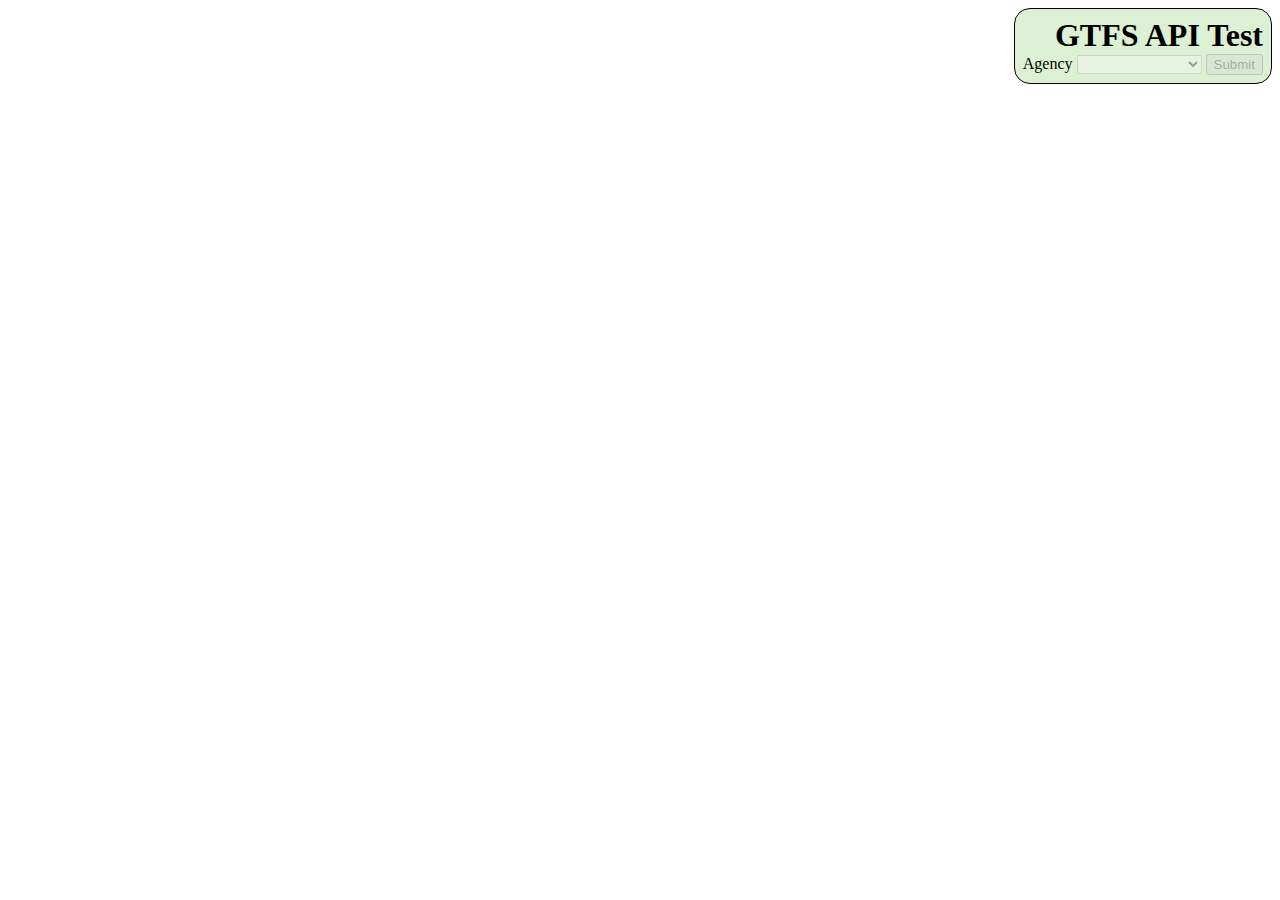
<file: GTFS-Service/GtfsService/index.html>
﻿<!DOCTYPE html>
<html xmlns="http://www.w3.org/1999/xhtml">
<head>
	<title>GTFS API Test</title>
	<link rel="stylesheet" href="//cdn.leafletjs.com/leaflet-0.7.2/leaflet.css" />
	<style>
		html, body, #map {
			height: 100%;
			margin: 0;
		}
		#tools h1 {
			padding: 0;
			margin: 0;
		}
		#tools {
			position: absolute;
			top: 0;
			right: 0;
			text-align: right;
			z-index: 1;
			border: 1px solid black;
			margin-right: 0.5em;
			margin-top: 0.5em;
			padding: 0.5em;
			background-color: rgba(205, 233, 193, 0.70);
			border-radius: 1em;
		}
	</style>
</head>
<body>
	<div id="tools">
		<h1>GTFS API Test</h1>
		<form id="agencyForm">
			<label>Agency</label>
			<select id="agencySelect" disabled="disabled">
				<option value="" disabled="disabled">Select an agency</option>
			</select>
			<input id="agencySubmit" type="submit" disabled="disabled" />
			<progress id="agencyProgress" hidden="hidden">Loading GTFS data for agency...</progress>
		</form>
	</div>
	<div id="map">
	</div>
	<script src="//cdn.leafletjs.com/leaflet-0.7.2/leaflet.js"></script>
	<script src="//cdn-geoweb.s3.amazonaws.com/terraformer/1.0.2/terraformer.min.js"></script>
	<script src="Scripts/gtfs.js"></script>
	<script src="Scripts/index.js"></script>
</body>
</html>
</file>
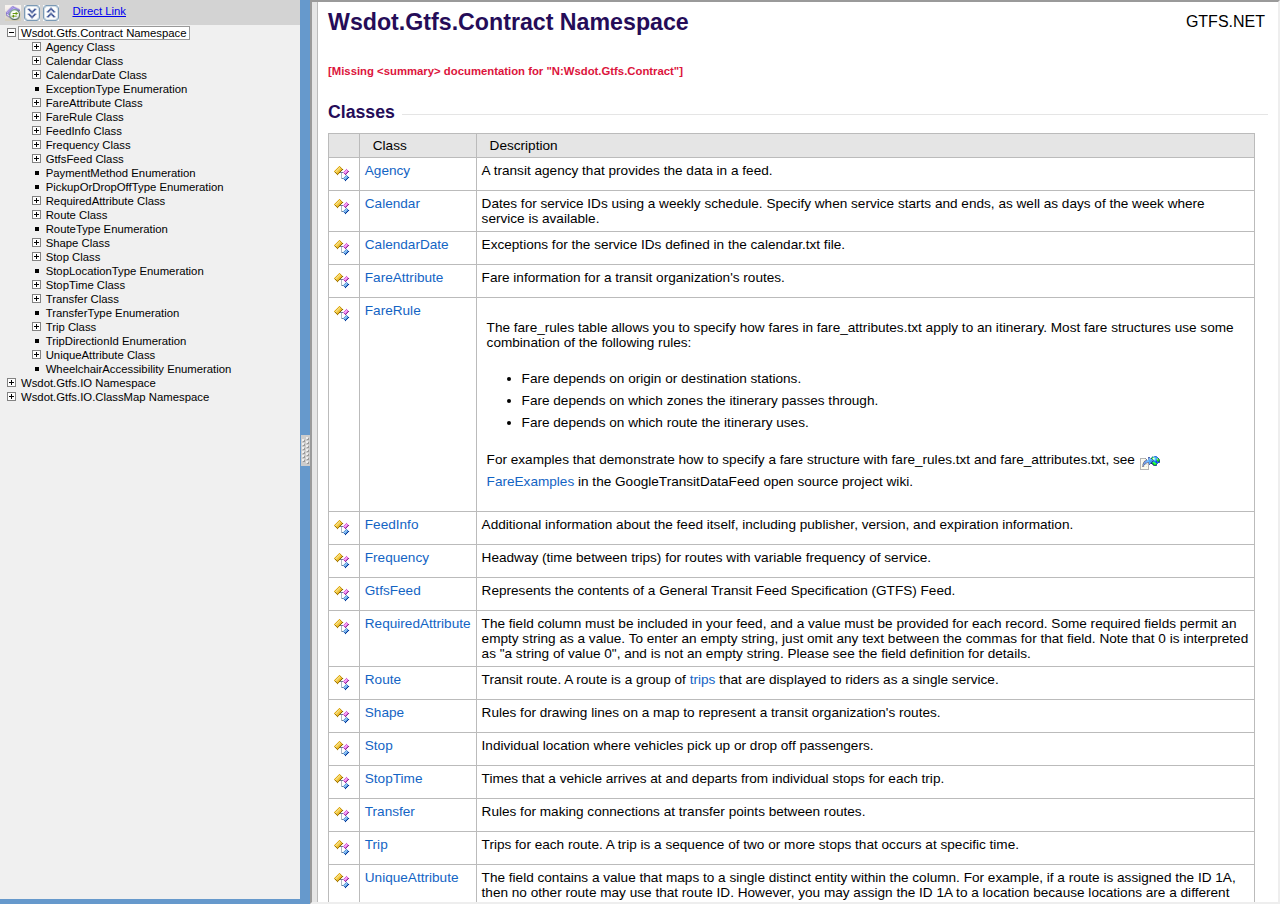
<file: GTFS-Service/GTFS.NET/Help/Index.html>
﻿<!DOCTYPE html PUBLIC "-//W3C//DTD HTML 4.01 Transitional//EN">
<html>

<head>
<title>GTFS.NET - Table of Content</title>
<link rel="stylesheet" href="TOC.css">
<link rel="shortcut icon" href="favicon.ico"/>
<script type="text/javascript" src="TOC.js"></script>
</head>

<body onload="javascript: Initialize('.aspx');" onresize="javascript: ResizeTree();">
<form id="IndexForm" runat="server">

<div id="TOCDiv" class="TOCDiv">

<div id="divSearchOpts" class="SearchOpts" style="height: 100px; display: none;">
<img class="TOCLink" onclick="javascript: ShowHideSearch(false);"
    src="CloseSearch.png" height="16" width="16" alt="Hide search" style="float: right;"/>
Keyword(s) for which to search:
<input id="txtSearchText" type="text" style="width: 100%;"
  onkeypress="javascript: return OnSearchTextKeyPress(event);" /><br />
<input id="chkSortByTitle" type="checkbox" /><label for="chkSortByTitle">&nbsp;Sort results by title</label><br />
<input type="button" value="Search" onclick="javascript: return PerformSearch();" />
</div>

<div id="divIndexOpts" class="IndexOpts" style="height: 25px; display: none;">
<img class="TOCLink" onclick="javascript: ShowHideIndex(false);"
    src="CloseSearch.png" height="17" width="17" alt="Hide index" style="float: right;"/>
Keyword Index
</div>

<div id="divNavOpts" class="NavOpts" style="height: 20px;">
    <img class="TOCLink" onclick="javascript: SyncTOC();" src="SyncTOC.gif"
        height="16" width="16" alt="Sync to TOC"/>
    <img class="TOCLink" onclick="javascript: ExpandOrCollapseAll(true);"
        src="ExpandAll.bmp" height="16" width="16" alt="Expand all "/>
    <img class="TOCLink" onclick="javascript: ExpandOrCollapseAll(false);"
        src="CollapseAll.bmp" height="16" width="16" alt="Collapse all" />
    <a href="#" title="Click to obtain a direct link to the displayed topic"
        style="margin-left: 10px; vertical-align: top;"
        onclick="javascript: ShowDirectLink();">Direct Link</a>
</div>

<div class="Tree" id="divSearchResults" style="display: none;"
    onselectstart="javascript: return false;">
</div>

<div class="Tree" id="divIndexResults" style="display: none;"
    onselectstart="javascript: return false;">
</div>

<div class="Tree" id="divTree" onselectstart="javascript: return false;">
<div class="TreeNode">
<img class="TreeNodeImg" onclick="javascript: Toggle(this);" src="Collapsed.gif"/><a class="UnselectedNode" onclick="javascript: return Expand(this);" href="html/N_Wsdot_Gtfs_Contract.htm" target="TopicContent">Wsdot.Gtfs.Contract Namespace</a>
<div class="Hidden">
<div class="TreeNode">
<img class="TreeNodeImg" onclick="javascript: Toggle(this);" src="Collapsed.gif"/><a class="UnselectedNode" onclick="javascript: return Expand(this);" href="html/T_Wsdot_Gtfs_Contract_Agency.htm" target="TopicContent">Agency Class</a>
<div class="Hidden">
<div class="TreeItem">
<img src="Item.gif"/><a class="UnselectedNode" onclick="javascript: return SelectNode(this);" href="html/AllMembers_T_Wsdot_Gtfs_Contract_Agency.htm" target="TopicContent">Agency Members</a>
</div>
<div class="TreeItem">
<img src="Item.gif"/><a class="UnselectedNode" onclick="javascript: return SelectNode(this);" href="html/M_Wsdot_Gtfs_Contract_Agency__ctor.htm" target="TopicContent">Agency Constructor </a>
</div>
<div class="TreeItem">
<img src="Item.gif"/><a class="UnselectedNode" onclick="javascript: return SelectNode(this);" href="html/Methods_T_Wsdot_Gtfs_Contract_Agency.htm" target="TopicContent">Agency Methods</a>
</div>
<div class="TreeNode">
<img class="TreeNodeImg" onclick="javascript: Toggle(this);" src="Collapsed.gif"/><a class="UnselectedNode" onclick="javascript: return Expand(this);" href="html/Properties_T_Wsdot_Gtfs_Contract_Agency.htm" target="TopicContent">Agency Properties</a>
<div class="Hidden">
<div class="TreeItem">
<img src="Item.gif"/><a class="UnselectedNode" onclick="javascript: return SelectNode(this);" href="html/P_Wsdot_Gtfs_Contract_Agency_agency_fare_url.htm" target="TopicContent">agency_fare_url Property </a>
</div>
<div class="TreeItem">
<img src="Item.gif"/><a class="UnselectedNode" onclick="javascript: return SelectNode(this);" href="html/P_Wsdot_Gtfs_Contract_Agency_agency_id.htm" target="TopicContent">agency_id Property </a>
</div>
<div class="TreeItem">
<img src="Item.gif"/><a class="UnselectedNode" onclick="javascript: return SelectNode(this);" href="html/P_Wsdot_Gtfs_Contract_Agency_agency_lang.htm" target="TopicContent">agency_lang Property </a>
</div>
<div class="TreeItem">
<img src="Item.gif"/><a class="UnselectedNode" onclick="javascript: return SelectNode(this);" href="html/P_Wsdot_Gtfs_Contract_Agency_agency_name.htm" target="TopicContent">agency_name Property </a>
</div>
<div class="TreeItem">
<img src="Item.gif"/><a class="UnselectedNode" onclick="javascript: return SelectNode(this);" href="html/P_Wsdot_Gtfs_Contract_Agency_agency_phone.htm" target="TopicContent">agency_phone Property </a>
</div>
<div class="TreeItem">
<img src="Item.gif"/><a class="UnselectedNode" onclick="javascript: return SelectNode(this);" href="html/P_Wsdot_Gtfs_Contract_Agency_agency_timezone.htm" target="TopicContent">agency_timezone Property </a>
</div>
<div class="TreeItem">
<img src="Item.gif"/><a class="UnselectedNode" onclick="javascript: return SelectNode(this);" href="html/P_Wsdot_Gtfs_Contract_Agency_agency_url.htm" target="TopicContent">agency_url Property </a>
</div>
</div>
</div>
</div>
</div>
<div class="TreeNode">
<img class="TreeNodeImg" onclick="javascript: Toggle(this);" src="Collapsed.gif"/><a class="UnselectedNode" onclick="javascript: return Expand(this);" href="html/T_Wsdot_Gtfs_Contract_Calendar.htm" target="TopicContent">Calendar Class</a>
<div class="Hidden">
<div class="TreeItem">
<img src="Item.gif"/><a class="UnselectedNode" onclick="javascript: return SelectNode(this);" href="html/AllMembers_T_Wsdot_Gtfs_Contract_Calendar.htm" target="TopicContent">Calendar Members</a>
</div>
<div class="TreeItem">
<img src="Item.gif"/><a class="UnselectedNode" onclick="javascript: return SelectNode(this);" href="html/M_Wsdot_Gtfs_Contract_Calendar__ctor.htm" target="TopicContent">Calendar Constructor </a>
</div>
<div class="TreeItem">
<img src="Item.gif"/><a class="UnselectedNode" onclick="javascript: return SelectNode(this);" href="html/Methods_T_Wsdot_Gtfs_Contract_Calendar.htm" target="TopicContent">Calendar Methods</a>
</div>
<div class="TreeNode">
<img class="TreeNodeImg" onclick="javascript: Toggle(this);" src="Collapsed.gif"/><a class="UnselectedNode" onclick="javascript: return Expand(this);" href="html/Properties_T_Wsdot_Gtfs_Contract_Calendar.htm" target="TopicContent">Calendar Properties</a>
<div class="Hidden">
<div class="TreeItem">
<img src="Item.gif"/><a class="UnselectedNode" onclick="javascript: return SelectNode(this);" href="html/P_Wsdot_Gtfs_Contract_Calendar_end_date.htm" target="TopicContent">end_date Property </a>
</div>
<div class="TreeItem">
<img src="Item.gif"/><a class="UnselectedNode" onclick="javascript: return SelectNode(this);" href="html/P_Wsdot_Gtfs_Contract_Calendar_friday.htm" target="TopicContent">friday Property </a>
</div>
<div class="TreeItem">
<img src="Item.gif"/><a class="UnselectedNode" onclick="javascript: return SelectNode(this);" href="html/P_Wsdot_Gtfs_Contract_Calendar_monday.htm" target="TopicContent">monday Property </a>
</div>
<div class="TreeItem">
<img src="Item.gif"/><a class="UnselectedNode" onclick="javascript: return SelectNode(this);" href="html/P_Wsdot_Gtfs_Contract_Calendar_saturday.htm" target="TopicContent">saturday Property </a>
</div>
<div class="TreeItem">
<img src="Item.gif"/><a class="UnselectedNode" onclick="javascript: return SelectNode(this);" href="html/P_Wsdot_Gtfs_Contract_Calendar_service_id.htm" target="TopicContent">service_id Property </a>
</div>
<div class="TreeItem">
<img src="Item.gif"/><a class="UnselectedNode" onclick="javascript: return SelectNode(this);" href="html/P_Wsdot_Gtfs_Contract_Calendar_start_date.htm" target="TopicContent">start_date Property </a>
</div>
<div class="TreeItem">
<img src="Item.gif"/><a class="UnselectedNode" onclick="javascript: return SelectNode(this);" href="html/P_Wsdot_Gtfs_Contract_Calendar_sunday.htm" target="TopicContent">sunday Property </a>
</div>
<div class="TreeItem">
<img src="Item.gif"/><a class="UnselectedNode" onclick="javascript: return SelectNode(this);" href="html/P_Wsdot_Gtfs_Contract_Calendar_thursday.htm" target="TopicContent">thursday Property </a>
</div>
<div class="TreeItem">
<img src="Item.gif"/><a class="UnselectedNode" onclick="javascript: return SelectNode(this);" href="html/P_Wsdot_Gtfs_Contract_Calendar_tuesday.htm" target="TopicContent">tuesday Property </a>
</div>
<div class="TreeItem">
<img src="Item.gif"/><a class="UnselectedNode" onclick="javascript: return SelectNode(this);" href="html/P_Wsdot_Gtfs_Contract_Calendar_wednesday.htm" target="TopicContent">wednesday Property </a>
</div>
</div>
</div>
</div>
</div>
<div class="TreeNode">
<img class="TreeNodeImg" onclick="javascript: Toggle(this);" src="Collapsed.gif"/><a class="UnselectedNode" onclick="javascript: return Expand(this);" href="html/T_Wsdot_Gtfs_Contract_CalendarDate.htm" target="TopicContent">CalendarDate Class</a>
<div class="Hidden">
<div class="TreeItem">
<img src="Item.gif"/><a class="UnselectedNode" onclick="javascript: return SelectNode(this);" href="html/AllMembers_T_Wsdot_Gtfs_Contract_CalendarDate.htm" target="TopicContent">CalendarDate Members</a>
</div>
<div class="TreeItem">
<img src="Item.gif"/><a class="UnselectedNode" onclick="javascript: return SelectNode(this);" href="html/M_Wsdot_Gtfs_Contract_CalendarDate__ctor.htm" target="TopicContent">CalendarDate Constructor </a>
</div>
<div class="TreeItem">
<img src="Item.gif"/><a class="UnselectedNode" onclick="javascript: return SelectNode(this);" href="html/Methods_T_Wsdot_Gtfs_Contract_CalendarDate.htm" target="TopicContent">CalendarDate Methods</a>
</div>
<div class="TreeNode">
<img class="TreeNodeImg" onclick="javascript: Toggle(this);" src="Collapsed.gif"/><a class="UnselectedNode" onclick="javascript: return Expand(this);" href="html/Properties_T_Wsdot_Gtfs_Contract_CalendarDate.htm" target="TopicContent">CalendarDate Properties</a>
<div class="Hidden">
<div class="TreeItem">
<img src="Item.gif"/><a class="UnselectedNode" onclick="javascript: return SelectNode(this);" href="html/P_Wsdot_Gtfs_Contract_CalendarDate_date.htm" target="TopicContent">date Property </a>
</div>
<div class="TreeItem">
<img src="Item.gif"/><a class="UnselectedNode" onclick="javascript: return SelectNode(this);" href="html/P_Wsdot_Gtfs_Contract_CalendarDate_exception_type.htm" target="TopicContent">exception_type Property </a>
</div>
<div class="TreeItem">
<img src="Item.gif"/><a class="UnselectedNode" onclick="javascript: return SelectNode(this);" href="html/P_Wsdot_Gtfs_Contract_CalendarDate_service_id.htm" target="TopicContent">service_id Property </a>
</div>
</div>
</div>
</div>
</div>
<div class="TreeItem">
<img src="Item.gif"/><a class="UnselectedNode" onclick="javascript: return SelectNode(this);" href="html/T_Wsdot_Gtfs_Contract_ExceptionType.htm" target="TopicContent">ExceptionType Enumeration</a>
</div>
<div class="TreeNode">
<img class="TreeNodeImg" onclick="javascript: Toggle(this);" src="Collapsed.gif"/><a class="UnselectedNode" onclick="javascript: return Expand(this);" href="html/T_Wsdot_Gtfs_Contract_FareAttribute.htm" target="TopicContent">FareAttribute Class</a>
<div class="Hidden">
<div class="TreeItem">
<img src="Item.gif"/><a class="UnselectedNode" onclick="javascript: return SelectNode(this);" href="html/AllMembers_T_Wsdot_Gtfs_Contract_FareAttribute.htm" target="TopicContent">FareAttribute Members</a>
</div>
<div class="TreeItem">
<img src="Item.gif"/><a class="UnselectedNode" onclick="javascript: return SelectNode(this);" href="html/M_Wsdot_Gtfs_Contract_FareAttribute__ctor.htm" target="TopicContent">FareAttribute Constructor </a>
</div>
<div class="TreeItem">
<img src="Item.gif"/><a class="UnselectedNode" onclick="javascript: return SelectNode(this);" href="html/Methods_T_Wsdot_Gtfs_Contract_FareAttribute.htm" target="TopicContent">FareAttribute Methods</a>
</div>
<div class="TreeNode">
<img class="TreeNodeImg" onclick="javascript: Toggle(this);" src="Collapsed.gif"/><a class="UnselectedNode" onclick="javascript: return Expand(this);" href="html/Properties_T_Wsdot_Gtfs_Contract_FareAttribute.htm" target="TopicContent">FareAttribute Properties</a>
<div class="Hidden">
<div class="TreeItem">
<img src="Item.gif"/><a class="UnselectedNode" onclick="javascript: return SelectNode(this);" href="html/P_Wsdot_Gtfs_Contract_FareAttribute_currency_type.htm" target="TopicContent">currency_type Property </a>
</div>
<div class="TreeItem">
<img src="Item.gif"/><a class="UnselectedNode" onclick="javascript: return SelectNode(this);" href="html/P_Wsdot_Gtfs_Contract_FareAttribute_fare_id.htm" target="TopicContent">fare_id Property </a>
</div>
<div class="TreeItem">
<img src="Item.gif"/><a class="UnselectedNode" onclick="javascript: return SelectNode(this);" href="html/P_Wsdot_Gtfs_Contract_FareAttribute_payment_method.htm" target="TopicContent">payment_method Property </a>
</div>
<div class="TreeItem">
<img src="Item.gif"/><a class="UnselectedNode" onclick="javascript: return SelectNode(this);" href="html/P_Wsdot_Gtfs_Contract_FareAttribute_price.htm" target="TopicContent">price Property </a>
</div>
<div class="TreeItem">
<img src="Item.gif"/><a class="UnselectedNode" onclick="javascript: return SelectNode(this);" href="html/P_Wsdot_Gtfs_Contract_FareAttribute_transfer_duration.htm" target="TopicContent">transfer_duration Property </a>
</div>
<div class="TreeItem">
<img src="Item.gif"/><a class="UnselectedNode" onclick="javascript: return SelectNode(this);" href="html/P_Wsdot_Gtfs_Contract_FareAttribute_transfers.htm" target="TopicContent">transfers Property </a>
</div>
</div>
</div>
</div>
</div>
<div class="TreeNode">
<img class="TreeNodeImg" onclick="javascript: Toggle(this);" src="Collapsed.gif"/><a class="UnselectedNode" onclick="javascript: return Expand(this);" href="html/T_Wsdot_Gtfs_Contract_FareRule.htm" target="TopicContent">FareRule Class</a>
<div class="Hidden">
<div class="TreeItem">
<img src="Item.gif"/><a class="UnselectedNode" onclick="javascript: return SelectNode(this);" href="html/AllMembers_T_Wsdot_Gtfs_Contract_FareRule.htm" target="TopicContent">FareRule Members</a>
</div>
<div class="TreeItem">
<img src="Item.gif"/><a class="UnselectedNode" onclick="javascript: return SelectNode(this);" href="html/M_Wsdot_Gtfs_Contract_FareRule__ctor.htm" target="TopicContent">FareRule Constructor </a>
</div>
<div class="TreeItem">
<img src="Item.gif"/><a class="UnselectedNode" onclick="javascript: return SelectNode(this);" href="html/Methods_T_Wsdot_Gtfs_Contract_FareRule.htm" target="TopicContent">FareRule Methods</a>
</div>
<div class="TreeNode">
<img class="TreeNodeImg" onclick="javascript: Toggle(this);" src="Collapsed.gif"/><a class="UnselectedNode" onclick="javascript: return Expand(this);" href="html/Properties_T_Wsdot_Gtfs_Contract_FareRule.htm" target="TopicContent">FareRule Properties</a>
<div class="Hidden">
<div class="TreeItem">
<img src="Item.gif"/><a class="UnselectedNode" onclick="javascript: return SelectNode(this);" href="html/P_Wsdot_Gtfs_Contract_FareRule_contains_id.htm" target="TopicContent">contains_id Property </a>
</div>
<div class="TreeItem">
<img src="Item.gif"/><a class="UnselectedNode" onclick="javascript: return SelectNode(this);" href="html/P_Wsdot_Gtfs_Contract_FareRule_destination_id.htm" target="TopicContent">destination_id Property </a>
</div>
<div class="TreeItem">
<img src="Item.gif"/><a class="UnselectedNode" onclick="javascript: return SelectNode(this);" href="html/P_Wsdot_Gtfs_Contract_FareRule_fare_id.htm" target="TopicContent">fare_id Property </a>
</div>
<div class="TreeItem">
<img src="Item.gif"/><a class="UnselectedNode" onclick="javascript: return SelectNode(this);" href="html/P_Wsdot_Gtfs_Contract_FareRule_origin_id.htm" target="TopicContent">origin_id Property </a>
</div>
<div class="TreeItem">
<img src="Item.gif"/><a class="UnselectedNode" onclick="javascript: return SelectNode(this);" href="html/P_Wsdot_Gtfs_Contract_FareRule_route_id.htm" target="TopicContent">route_id Property </a>
</div>
</div>
</div>
</div>
</div>
<div class="TreeNode">
<img class="TreeNodeImg" onclick="javascript: Toggle(this);" src="Collapsed.gif"/><a class="UnselectedNode" onclick="javascript: return Expand(this);" href="html/T_Wsdot_Gtfs_Contract_FeedInfo.htm" target="TopicContent">FeedInfo Class</a>
<div class="Hidden">
<div class="TreeItem">
<img src="Item.gif"/><a class="UnselectedNode" onclick="javascript: return SelectNode(this);" href="html/AllMembers_T_Wsdot_Gtfs_Contract_FeedInfo.htm" target="TopicContent">FeedInfo Members</a>
</div>
<div class="TreeItem">
<img src="Item.gif"/><a class="UnselectedNode" onclick="javascript: return SelectNode(this);" href="html/M_Wsdot_Gtfs_Contract_FeedInfo__ctor.htm" target="TopicContent">FeedInfo Constructor </a>
</div>
<div class="TreeItem">
<img src="Item.gif"/><a class="UnselectedNode" onclick="javascript: return SelectNode(this);" href="html/Methods_T_Wsdot_Gtfs_Contract_FeedInfo.htm" target="TopicContent">FeedInfo Methods</a>
</div>
<div class="TreeNode">
<img class="TreeNodeImg" onclick="javascript: Toggle(this);" src="Collapsed.gif"/><a class="UnselectedNode" onclick="javascript: return Expand(this);" href="html/Properties_T_Wsdot_Gtfs_Contract_FeedInfo.htm" target="TopicContent">FeedInfo Properties</a>
<div class="Hidden">
<div class="TreeItem">
<img src="Item.gif"/><a class="UnselectedNode" onclick="javascript: return SelectNode(this);" href="html/P_Wsdot_Gtfs_Contract_FeedInfo_feed_end_date.htm" target="TopicContent">feed_end_date Property </a>
</div>
<div class="TreeItem">
<img src="Item.gif"/><a class="UnselectedNode" onclick="javascript: return SelectNode(this);" href="html/P_Wsdot_Gtfs_Contract_FeedInfo_feed_lang.htm" target="TopicContent">feed_lang Property </a>
</div>
<div class="TreeItem">
<img src="Item.gif"/><a class="UnselectedNode" onclick="javascript: return SelectNode(this);" href="html/P_Wsdot_Gtfs_Contract_FeedInfo_feed_publisher_name.htm" target="TopicContent">feed_publisher_name Property </a>
</div>
<div class="TreeItem">
<img src="Item.gif"/><a class="UnselectedNode" onclick="javascript: return SelectNode(this);" href="html/P_Wsdot_Gtfs_Contract_FeedInfo_feed_publisher_url.htm" target="TopicContent">feed_publisher_url Property </a>
</div>
<div class="TreeItem">
<img src="Item.gif"/><a class="UnselectedNode" onclick="javascript: return SelectNode(this);" href="html/P_Wsdot_Gtfs_Contract_FeedInfo_feed_start_date.htm" target="TopicContent">feed_start_date Property </a>
</div>
<div class="TreeItem">
<img src="Item.gif"/><a class="UnselectedNode" onclick="javascript: return SelectNode(this);" href="html/P_Wsdot_Gtfs_Contract_FeedInfo_feed_version.htm" target="TopicContent">feed_version Property </a>
</div>
</div>
</div>
</div>
</div>
<div class="TreeNode">
<img class="TreeNodeImg" onclick="javascript: Toggle(this);" src="Collapsed.gif"/><a class="UnselectedNode" onclick="javascript: return Expand(this);" href="html/T_Wsdot_Gtfs_Contract_Frequency.htm" target="TopicContent">Frequency Class</a>
<div class="Hidden">
<div class="TreeItem">
<img src="Item.gif"/><a class="UnselectedNode" onclick="javascript: return SelectNode(this);" href="html/AllMembers_T_Wsdot_Gtfs_Contract_Frequency.htm" target="TopicContent">Frequency Members</a>
</div>
<div class="TreeItem">
<img src="Item.gif"/><a class="UnselectedNode" onclick="javascript: return SelectNode(this);" href="html/M_Wsdot_Gtfs_Contract_Frequency__ctor.htm" target="TopicContent">Frequency Constructor </a>
</div>
<div class="TreeItem">
<img src="Item.gif"/><a class="UnselectedNode" onclick="javascript: return SelectNode(this);" href="html/Methods_T_Wsdot_Gtfs_Contract_Frequency.htm" target="TopicContent">Frequency Methods</a>
</div>
<div class="TreeNode">
<img class="TreeNodeImg" onclick="javascript: Toggle(this);" src="Collapsed.gif"/><a class="UnselectedNode" onclick="javascript: return Expand(this);" href="html/Properties_T_Wsdot_Gtfs_Contract_Frequency.htm" target="TopicContent">Frequency Properties</a>
<div class="Hidden">
<div class="TreeItem">
<img src="Item.gif"/><a class="UnselectedNode" onclick="javascript: return SelectNode(this);" href="html/P_Wsdot_Gtfs_Contract_Frequency_end_time.htm" target="TopicContent">end_time Property </a>
</div>
<div class="TreeItem">
<img src="Item.gif"/><a class="UnselectedNode" onclick="javascript: return SelectNode(this);" href="html/P_Wsdot_Gtfs_Contract_Frequency_exact_times.htm" target="TopicContent">exact_times Property </a>
</div>
<div class="TreeItem">
<img src="Item.gif"/><a class="UnselectedNode" onclick="javascript: return SelectNode(this);" href="html/P_Wsdot_Gtfs_Contract_Frequency_headway_secs.htm" target="TopicContent">headway_secs Property </a>
</div>
<div class="TreeItem">
<img src="Item.gif"/><a class="UnselectedNode" onclick="javascript: return SelectNode(this);" href="html/P_Wsdot_Gtfs_Contract_Frequency_start_time.htm" target="TopicContent">start_time Property </a>
</div>
<div class="TreeItem">
<img src="Item.gif"/><a class="UnselectedNode" onclick="javascript: return SelectNode(this);" href="html/P_Wsdot_Gtfs_Contract_Frequency_trip_id.htm" target="TopicContent">trip_id Property </a>
</div>
</div>
</div>
</div>
</div>
<div class="TreeNode">
<img class="TreeNodeImg" onclick="javascript: Toggle(this);" src="Collapsed.gif"/><a class="UnselectedNode" onclick="javascript: return Expand(this);" href="html/T_Wsdot_Gtfs_Contract_GtfsFeed.htm" target="TopicContent">GtfsFeed Class</a>
<div class="Hidden">
<div class="TreeItem">
<img src="Item.gif"/><a class="UnselectedNode" onclick="javascript: return SelectNode(this);" href="html/AllMembers_T_Wsdot_Gtfs_Contract_GtfsFeed.htm" target="TopicContent">GtfsFeed Members</a>
</div>
<div class="TreeItem">
<img src="Item.gif"/><a class="UnselectedNode" onclick="javascript: return SelectNode(this);" href="html/M_Wsdot_Gtfs_Contract_GtfsFeed__ctor.htm" target="TopicContent">GtfsFeed Constructor </a>
</div>
<div class="TreeItem">
<img src="Item.gif"/><a class="UnselectedNode" onclick="javascript: return SelectNode(this);" href="html/Methods_T_Wsdot_Gtfs_Contract_GtfsFeed.htm" target="TopicContent">GtfsFeed Methods</a>
</div>
<div class="TreeNode">
<img class="TreeNodeImg" onclick="javascript: Toggle(this);" src="Collapsed.gif"/><a class="UnselectedNode" onclick="javascript: return Expand(this);" href="html/Properties_T_Wsdot_Gtfs_Contract_GtfsFeed.htm" target="TopicContent">GtfsFeed Properties</a>
<div class="Hidden">
<div class="TreeItem">
<img src="Item.gif"/><a class="UnselectedNode" onclick="javascript: return SelectNode(this);" href="html/P_Wsdot_Gtfs_Contract_GtfsFeed_Agency.htm" target="TopicContent">Agency Property </a>
</div>
<div class="TreeItem">
<img src="Item.gif"/><a class="UnselectedNode" onclick="javascript: return SelectNode(this);" href="html/P_Wsdot_Gtfs_Contract_GtfsFeed_Calendar.htm" target="TopicContent">Calendar Property </a>
</div>
<div class="TreeItem">
<img src="Item.gif"/><a class="UnselectedNode" onclick="javascript: return SelectNode(this);" href="html/P_Wsdot_Gtfs_Contract_GtfsFeed_CalendarDates.htm" target="TopicContent">CalendarDates Property </a>
</div>
<div class="TreeItem">
<img src="Item.gif"/><a class="UnselectedNode" onclick="javascript: return SelectNode(this);" href="html/P_Wsdot_Gtfs_Contract_GtfsFeed_FareAttributes.htm" target="TopicContent">FareAttributes Property </a>
</div>
<div class="TreeItem">
<img src="Item.gif"/><a class="UnselectedNode" onclick="javascript: return SelectNode(this);" href="html/P_Wsdot_Gtfs_Contract_GtfsFeed_FareRules.htm" target="TopicContent">FareRules Property </a>
</div>
<div class="TreeItem">
<img src="Item.gif"/><a class="UnselectedNode" onclick="javascript: return SelectNode(this);" href="html/P_Wsdot_Gtfs_Contract_GtfsFeed_FeedInfo.htm" target="TopicContent">FeedInfo Property </a>
</div>
<div class="TreeItem">
<img src="Item.gif"/><a class="UnselectedNode" onclick="javascript: return SelectNode(this);" href="html/P_Wsdot_Gtfs_Contract_GtfsFeed_Frequencies.htm" target="TopicContent">Frequencies Property </a>
</div>
<div class="TreeItem">
<img src="Item.gif"/><a class="UnselectedNode" onclick="javascript: return SelectNode(this);" href="html/P_Wsdot_Gtfs_Contract_GtfsFeed_Routes.htm" target="TopicContent">Routes Property </a>
</div>
<div class="TreeItem">
<img src="Item.gif"/><a class="UnselectedNode" onclick="javascript: return SelectNode(this);" href="html/P_Wsdot_Gtfs_Contract_GtfsFeed_Shapes.htm" target="TopicContent">Shapes Property </a>
</div>
<div class="TreeItem">
<img src="Item.gif"/><a class="UnselectedNode" onclick="javascript: return SelectNode(this);" href="html/P_Wsdot_Gtfs_Contract_GtfsFeed_Stops.htm" target="TopicContent">Stops Property </a>
</div>
<div class="TreeItem">
<img src="Item.gif"/><a class="UnselectedNode" onclick="javascript: return SelectNode(this);" href="html/P_Wsdot_Gtfs_Contract_GtfsFeed_StopTimes.htm" target="TopicContent">StopTimes Property </a>
</div>
<div class="TreeItem">
<img src="Item.gif"/><a class="UnselectedNode" onclick="javascript: return SelectNode(this);" href="html/P_Wsdot_Gtfs_Contract_GtfsFeed_Transfers.htm" target="TopicContent">Transfers Property </a>
</div>
<div class="TreeItem">
<img src="Item.gif"/><a class="UnselectedNode" onclick="javascript: return SelectNode(this);" href="html/P_Wsdot_Gtfs_Contract_GtfsFeed_Trips.htm" target="TopicContent">Trips Property </a>
</div>
</div>
</div>
</div>
</div>
<div class="TreeItem">
<img src="Item.gif"/><a class="UnselectedNode" onclick="javascript: return SelectNode(this);" href="html/T_Wsdot_Gtfs_Contract_PaymentMethod.htm" target="TopicContent">PaymentMethod Enumeration</a>
</div>
<div class="TreeItem">
<img src="Item.gif"/><a class="UnselectedNode" onclick="javascript: return SelectNode(this);" href="html/T_Wsdot_Gtfs_Contract_PickupOrDropOffType.htm" target="TopicContent">PickupOrDropOffType Enumeration</a>
</div>
<div class="TreeNode">
<img class="TreeNodeImg" onclick="javascript: Toggle(this);" src="Collapsed.gif"/><a class="UnselectedNode" onclick="javascript: return Expand(this);" href="html/T_Wsdot_Gtfs_Contract_RequiredAttribute.htm" target="TopicContent">RequiredAttribute Class</a>
<div class="Hidden">
<div class="TreeItem">
<img src="Item.gif"/><a class="UnselectedNode" onclick="javascript: return SelectNode(this);" href="html/AllMembers_T_Wsdot_Gtfs_Contract_RequiredAttribute.htm" target="TopicContent">RequiredAttribute Members</a>
</div>
<div class="TreeItem">
<img src="Item.gif"/><a class="UnselectedNode" onclick="javascript: return SelectNode(this);" href="html/M_Wsdot_Gtfs_Contract_RequiredAttribute__ctor.htm" target="TopicContent">RequiredAttribute Constructor </a>
</div>
<div class="TreeItem">
<img src="Item.gif"/><a class="UnselectedNode" onclick="javascript: return SelectNode(this);" href="html/Methods_T_Wsdot_Gtfs_Contract_RequiredAttribute.htm" target="TopicContent">RequiredAttribute Methods</a>
</div>
<div class="TreeItem">
<img src="Item.gif"/><a class="UnselectedNode" onclick="javascript: return SelectNode(this);" href="html/Properties_T_Wsdot_Gtfs_Contract_RequiredAttribute.htm" target="TopicContent">RequiredAttribute Properties</a>
</div>
</div>
</div>
<div class="TreeNode">
<img class="TreeNodeImg" onclick="javascript: Toggle(this);" src="Collapsed.gif"/><a class="UnselectedNode" onclick="javascript: return Expand(this);" href="html/T_Wsdot_Gtfs_Contract_Route.htm" target="TopicContent">Route Class</a>
<div class="Hidden">
<div class="TreeItem">
<img src="Item.gif"/><a class="UnselectedNode" onclick="javascript: return SelectNode(this);" href="html/AllMembers_T_Wsdot_Gtfs_Contract_Route.htm" target="TopicContent">Route Members</a>
</div>
<div class="TreeItem">
<img src="Item.gif"/><a class="UnselectedNode" onclick="javascript: return SelectNode(this);" href="html/M_Wsdot_Gtfs_Contract_Route__ctor.htm" target="TopicContent">Route Constructor </a>
</div>
<div class="TreeItem">
<img src="Item.gif"/><a class="UnselectedNode" onclick="javascript: return SelectNode(this);" href="html/Methods_T_Wsdot_Gtfs_Contract_Route.htm" target="TopicContent">Route Methods</a>
</div>
<div class="TreeNode">
<img class="TreeNodeImg" onclick="javascript: Toggle(this);" src="Collapsed.gif"/><a class="UnselectedNode" onclick="javascript: return Expand(this);" href="html/Properties_T_Wsdot_Gtfs_Contract_Route.htm" target="TopicContent">Route Properties</a>
<div class="Hidden">
<div class="TreeItem">
<img src="Item.gif"/><a class="UnselectedNode" onclick="javascript: return SelectNode(this);" href="html/P_Wsdot_Gtfs_Contract_Route_agency_id.htm" target="TopicContent">agency_id Property </a>
</div>
<div class="TreeItem">
<img src="Item.gif"/><a class="UnselectedNode" onclick="javascript: return SelectNode(this);" href="html/P_Wsdot_Gtfs_Contract_Route_route_color.htm" target="TopicContent">route_color Property </a>
</div>
<div class="TreeItem">
<img src="Item.gif"/><a class="UnselectedNode" onclick="javascript: return SelectNode(this);" href="html/P_Wsdot_Gtfs_Contract_Route_route_desc.htm" target="TopicContent">route_desc Property </a>
</div>
<div class="TreeItem">
<img src="Item.gif"/><a class="UnselectedNode" onclick="javascript: return SelectNode(this);" href="html/P_Wsdot_Gtfs_Contract_Route_route_id.htm" target="TopicContent">route_id Property </a>
</div>
<div class="TreeItem">
<img src="Item.gif"/><a class="UnselectedNode" onclick="javascript: return SelectNode(this);" href="html/P_Wsdot_Gtfs_Contract_Route_route_long_name.htm" target="TopicContent">route_long_name Property </a>
</div>
<div class="TreeItem">
<img src="Item.gif"/><a class="UnselectedNode" onclick="javascript: return SelectNode(this);" href="html/P_Wsdot_Gtfs_Contract_Route_route_short_name.htm" target="TopicContent">route_short_name Property </a>
</div>
<div class="TreeItem">
<img src="Item.gif"/><a class="UnselectedNode" onclick="javascript: return SelectNode(this);" href="html/P_Wsdot_Gtfs_Contract_Route_route_text_color.htm" target="TopicContent">route_text_color Property </a>
</div>
<div class="TreeItem">
<img src="Item.gif"/><a class="UnselectedNode" onclick="javascript: return SelectNode(this);" href="html/P_Wsdot_Gtfs_Contract_Route_route_type.htm" target="TopicContent">route_type Property </a>
</div>
<div class="TreeItem">
<img src="Item.gif"/><a class="UnselectedNode" onclick="javascript: return SelectNode(this);" href="html/P_Wsdot_Gtfs_Contract_Route_route_url.htm" target="TopicContent">route_url Property </a>
</div>
</div>
</div>
</div>
</div>
<div class="TreeItem">
<img src="Item.gif"/><a class="UnselectedNode" onclick="javascript: return SelectNode(this);" href="html/T_Wsdot_Gtfs_Contract_RouteType.htm" target="TopicContent">RouteType Enumeration</a>
</div>
<div class="TreeNode">
<img class="TreeNodeImg" onclick="javascript: Toggle(this);" src="Collapsed.gif"/><a class="UnselectedNode" onclick="javascript: return Expand(this);" href="html/T_Wsdot_Gtfs_Contract_Shape.htm" target="TopicContent">Shape Class</a>
<div class="Hidden">
<div class="TreeItem">
<img src="Item.gif"/><a class="UnselectedNode" onclick="javascript: return SelectNode(this);" href="html/AllMembers_T_Wsdot_Gtfs_Contract_Shape.htm" target="TopicContent">Shape Members</a>
</div>
<div class="TreeItem">
<img src="Item.gif"/><a class="UnselectedNode" onclick="javascript: return SelectNode(this);" href="html/M_Wsdot_Gtfs_Contract_Shape__ctor.htm" target="TopicContent">Shape Constructor </a>
</div>
<div class="TreeItem">
<img src="Item.gif"/><a class="UnselectedNode" onclick="javascript: return SelectNode(this);" href="html/Methods_T_Wsdot_Gtfs_Contract_Shape.htm" target="TopicContent">Shape Methods</a>
</div>
<div class="TreeNode">
<img class="TreeNodeImg" onclick="javascript: Toggle(this);" src="Collapsed.gif"/><a class="UnselectedNode" onclick="javascript: return Expand(this);" href="html/Properties_T_Wsdot_Gtfs_Contract_Shape.htm" target="TopicContent">Shape Properties</a>
<div class="Hidden">
<div class="TreeItem">
<img src="Item.gif"/><a class="UnselectedNode" onclick="javascript: return SelectNode(this);" href="html/P_Wsdot_Gtfs_Contract_Shape_shape_dist_traveled.htm" target="TopicContent">shape_dist_traveled Property </a>
</div>
<div class="TreeItem">
<img src="Item.gif"/><a class="UnselectedNode" onclick="javascript: return SelectNode(this);" href="html/P_Wsdot_Gtfs_Contract_Shape_shape_id.htm" target="TopicContent">shape_id Property </a>
</div>
<div class="TreeItem">
<img src="Item.gif"/><a class="UnselectedNode" onclick="javascript: return SelectNode(this);" href="html/P_Wsdot_Gtfs_Contract_Shape_shape_pt_lat.htm" target="TopicContent">shape_pt_lat Property </a>
</div>
<div class="TreeItem">
<img src="Item.gif"/><a class="UnselectedNode" onclick="javascript: return SelectNode(this);" href="html/P_Wsdot_Gtfs_Contract_Shape_shape_pt_lon.htm" target="TopicContent">shape_pt_lon Property </a>
</div>
<div class="TreeItem">
<img src="Item.gif"/><a class="UnselectedNode" onclick="javascript: return SelectNode(this);" href="html/P_Wsdot_Gtfs_Contract_Shape_shape_pt_sequence.htm" target="TopicContent">shape_pt_sequence Property </a>
</div>
</div>
</div>
</div>
</div>
<div class="TreeNode">
<img class="TreeNodeImg" onclick="javascript: Toggle(this);" src="Collapsed.gif"/><a class="UnselectedNode" onclick="javascript: return Expand(this);" href="html/T_Wsdot_Gtfs_Contract_Stop.htm" target="TopicContent">Stop Class</a>
<div class="Hidden">
<div class="TreeItem">
<img src="Item.gif"/><a class="UnselectedNode" onclick="javascript: return SelectNode(this);" href="html/AllMembers_T_Wsdot_Gtfs_Contract_Stop.htm" target="TopicContent">Stop Members</a>
</div>
<div class="TreeItem">
<img src="Item.gif"/><a class="UnselectedNode" onclick="javascript: return SelectNode(this);" href="html/M_Wsdot_Gtfs_Contract_Stop__ctor.htm" target="TopicContent">Stop Constructor </a>
</div>
<div class="TreeItem">
<img src="Item.gif"/><a class="UnselectedNode" onclick="javascript: return SelectNode(this);" href="html/Methods_T_Wsdot_Gtfs_Contract_Stop.htm" target="TopicContent">Stop Methods</a>
</div>
<div class="TreeNode">
<img class="TreeNodeImg" onclick="javascript: Toggle(this);" src="Collapsed.gif"/><a class="UnselectedNode" onclick="javascript: return Expand(this);" href="html/Properties_T_Wsdot_Gtfs_Contract_Stop.htm" target="TopicContent">Stop Properties</a>
<div class="Hidden">
<div class="TreeItem">
<img src="Item.gif"/><a class="UnselectedNode" onclick="javascript: return SelectNode(this);" href="html/P_Wsdot_Gtfs_Contract_Stop_location_type.htm" target="TopicContent">location_type Property </a>
</div>
<div class="TreeItem">
<img src="Item.gif"/><a class="UnselectedNode" onclick="javascript: return SelectNode(this);" href="html/P_Wsdot_Gtfs_Contract_Stop_parent_station.htm" target="TopicContent">parent_station Property </a>
</div>
<div class="TreeItem">
<img src="Item.gif"/><a class="UnselectedNode" onclick="javascript: return SelectNode(this);" href="html/P_Wsdot_Gtfs_Contract_Stop_stop_code.htm" target="TopicContent">stop_code Property </a>
</div>
<div class="TreeItem">
<img src="Item.gif"/><a class="UnselectedNode" onclick="javascript: return SelectNode(this);" href="html/P_Wsdot_Gtfs_Contract_Stop_stop_desc.htm" target="TopicContent">stop_desc Property </a>
</div>
<div class="TreeItem">
<img src="Item.gif"/><a class="UnselectedNode" onclick="javascript: return SelectNode(this);" href="html/P_Wsdot_Gtfs_Contract_Stop_stop_id.htm" target="TopicContent">stop_id Property </a>
</div>
<div class="TreeItem">
<img src="Item.gif"/><a class="UnselectedNode" onclick="javascript: return SelectNode(this);" href="html/P_Wsdot_Gtfs_Contract_Stop_stop_lat.htm" target="TopicContent">stop_lat Property </a>
</div>
<div class="TreeItem">
<img src="Item.gif"/><a class="UnselectedNode" onclick="javascript: return SelectNode(this);" href="html/P_Wsdot_Gtfs_Contract_Stop_stop_lon.htm" target="TopicContent">stop_lon Property </a>
</div>
<div class="TreeItem">
<img src="Item.gif"/><a class="UnselectedNode" onclick="javascript: return SelectNode(this);" href="html/P_Wsdot_Gtfs_Contract_Stop_stop_name.htm" target="TopicContent">stop_name Property </a>
</div>
<div class="TreeItem">
<img src="Item.gif"/><a class="UnselectedNode" onclick="javascript: return SelectNode(this);" href="html/P_Wsdot_Gtfs_Contract_Stop_stop_timezone.htm" target="TopicContent">stop_timezone Property </a>
</div>
<div class="TreeItem">
<img src="Item.gif"/><a class="UnselectedNode" onclick="javascript: return SelectNode(this);" href="html/P_Wsdot_Gtfs_Contract_Stop_stop_url.htm" target="TopicContent">stop_url Property </a>
</div>
<div class="TreeItem">
<img src="Item.gif"/><a class="UnselectedNode" onclick="javascript: return SelectNode(this);" href="html/P_Wsdot_Gtfs_Contract_Stop_wheelchair_boarding.htm" target="TopicContent">wheelchair_boarding Property </a>
</div>
<div class="TreeItem">
<img src="Item.gif"/><a class="UnselectedNode" onclick="javascript: return SelectNode(this);" href="html/P_Wsdot_Gtfs_Contract_Stop_zone_id.htm" target="TopicContent">zone_id Property </a>
</div>
</div>
</div>
</div>
</div>
<div class="TreeItem">
<img src="Item.gif"/><a class="UnselectedNode" onclick="javascript: return SelectNode(this);" href="html/T_Wsdot_Gtfs_Contract_StopLocationType.htm" target="TopicContent">StopLocationType Enumeration</a>
</div>
<div class="TreeNode">
<img class="TreeNodeImg" onclick="javascript: Toggle(this);" src="Collapsed.gif"/><a class="UnselectedNode" onclick="javascript: return Expand(this);" href="html/T_Wsdot_Gtfs_Contract_StopTime.htm" target="TopicContent">StopTime Class</a>
<div class="Hidden">
<div class="TreeItem">
<img src="Item.gif"/><a class="UnselectedNode" onclick="javascript: return SelectNode(this);" href="html/AllMembers_T_Wsdot_Gtfs_Contract_StopTime.htm" target="TopicContent">StopTime Members</a>
</div>
<div class="TreeItem">
<img src="Item.gif"/><a class="UnselectedNode" onclick="javascript: return SelectNode(this);" href="html/M_Wsdot_Gtfs_Contract_StopTime__ctor.htm" target="TopicContent">StopTime Constructor </a>
</div>
<div class="TreeItem">
<img src="Item.gif"/><a class="UnselectedNode" onclick="javascript: return SelectNode(this);" href="html/Methods_T_Wsdot_Gtfs_Contract_StopTime.htm" target="TopicContent">StopTime Methods</a>
</div>
<div class="TreeNode">
<img class="TreeNodeImg" onclick="javascript: Toggle(this);" src="Collapsed.gif"/><a class="UnselectedNode" onclick="javascript: return Expand(this);" href="html/Properties_T_Wsdot_Gtfs_Contract_StopTime.htm" target="TopicContent">StopTime Properties</a>
<div class="Hidden">
<div class="TreeItem">
<img src="Item.gif"/><a class="UnselectedNode" onclick="javascript: return SelectNode(this);" href="html/P_Wsdot_Gtfs_Contract_StopTime_arrival_time.htm" target="TopicContent">arrival_time Property </a>
</div>
<div class="TreeItem">
<img src="Item.gif"/><a class="UnselectedNode" onclick="javascript: return SelectNode(this);" href="html/P_Wsdot_Gtfs_Contract_StopTime_departure_time.htm" target="TopicContent">departure_time Property </a>
</div>
<div class="TreeItem">
<img src="Item.gif"/><a class="UnselectedNode" onclick="javascript: return SelectNode(this);" href="html/P_Wsdot_Gtfs_Contract_StopTime_drop_off_type.htm" target="TopicContent">drop_off_type Property </a>
</div>
<div class="TreeItem">
<img src="Item.gif"/><a class="UnselectedNode" onclick="javascript: return SelectNode(this);" href="html/P_Wsdot_Gtfs_Contract_StopTime_pickup_type.htm" target="TopicContent">pickup_type Property </a>
</div>
<div class="TreeItem">
<img src="Item.gif"/><a class="UnselectedNode" onclick="javascript: return SelectNode(this);" href="html/P_Wsdot_Gtfs_Contract_StopTime_shape_dist_travelled.htm" target="TopicContent">shape_dist_travelled Property </a>
</div>
<div class="TreeItem">
<img src="Item.gif"/><a class="UnselectedNode" onclick="javascript: return SelectNode(this);" href="html/P_Wsdot_Gtfs_Contract_StopTime_stop_headsign.htm" target="TopicContent">stop_headsign Property </a>
</div>
<div class="TreeItem">
<img src="Item.gif"/><a class="UnselectedNode" onclick="javascript: return SelectNode(this);" href="html/P_Wsdot_Gtfs_Contract_StopTime_stop_id.htm" target="TopicContent">stop_id Property </a>
</div>
<div class="TreeItem">
<img src="Item.gif"/><a class="UnselectedNode" onclick="javascript: return SelectNode(this);" href="html/P_Wsdot_Gtfs_Contract_StopTime_stop_sequence.htm" target="TopicContent">stop_sequence Property </a>
</div>
<div class="TreeItem">
<img src="Item.gif"/><a class="UnselectedNode" onclick="javascript: return SelectNode(this);" href="html/P_Wsdot_Gtfs_Contract_StopTime_trip_id.htm" target="TopicContent">trip_id Property </a>
</div>
</div>
</div>
</div>
</div>
<div class="TreeNode">
<img class="TreeNodeImg" onclick="javascript: Toggle(this);" src="Collapsed.gif"/><a class="UnselectedNode" onclick="javascript: return Expand(this);" href="html/T_Wsdot_Gtfs_Contract_Transfer.htm" target="TopicContent">Transfer Class</a>
<div class="Hidden">
<div class="TreeItem">
<img src="Item.gif"/><a class="UnselectedNode" onclick="javascript: return SelectNode(this);" href="html/AllMembers_T_Wsdot_Gtfs_Contract_Transfer.htm" target="TopicContent">Transfer Members</a>
</div>
<div class="TreeItem">
<img src="Item.gif"/><a class="UnselectedNode" onclick="javascript: return SelectNode(this);" href="html/M_Wsdot_Gtfs_Contract_Transfer__ctor.htm" target="TopicContent">Transfer Constructor </a>
</div>
<div class="TreeItem">
<img src="Item.gif"/><a class="UnselectedNode" onclick="javascript: return SelectNode(this);" href="html/Methods_T_Wsdot_Gtfs_Contract_Transfer.htm" target="TopicContent">Transfer Methods</a>
</div>
<div class="TreeNode">
<img class="TreeNodeImg" onclick="javascript: Toggle(this);" src="Collapsed.gif"/><a class="UnselectedNode" onclick="javascript: return Expand(this);" href="html/Properties_T_Wsdot_Gtfs_Contract_Transfer.htm" target="TopicContent">Transfer Properties</a>
<div class="Hidden">
<div class="TreeItem">
<img src="Item.gif"/><a class="UnselectedNode" onclick="javascript: return SelectNode(this);" href="html/P_Wsdot_Gtfs_Contract_Transfer_from_stop_id.htm" target="TopicContent">from_stop_id Property </a>
</div>
<div class="TreeItem">
<img src="Item.gif"/><a class="UnselectedNode" onclick="javascript: return SelectNode(this);" href="html/P_Wsdot_Gtfs_Contract_Transfer_min_transfer_time.htm" target="TopicContent">min_transfer_time Property </a>
</div>
<div class="TreeItem">
<img src="Item.gif"/><a class="UnselectedNode" onclick="javascript: return SelectNode(this);" href="html/P_Wsdot_Gtfs_Contract_Transfer_to_stop_id.htm" target="TopicContent">to_stop_id Property </a>
</div>
<div class="TreeItem">
<img src="Item.gif"/><a class="UnselectedNode" onclick="javascript: return SelectNode(this);" href="html/P_Wsdot_Gtfs_Contract_Transfer_transfer_type.htm" target="TopicContent">transfer_type Property </a>
</div>
</div>
</div>
</div>
</div>
<div class="TreeItem">
<img src="Item.gif"/><a class="UnselectedNode" onclick="javascript: return SelectNode(this);" href="html/T_Wsdot_Gtfs_Contract_TransferType.htm" target="TopicContent">TransferType Enumeration</a>
</div>
<div class="TreeNode">
<img class="TreeNodeImg" onclick="javascript: Toggle(this);" src="Collapsed.gif"/><a class="UnselectedNode" onclick="javascript: return Expand(this);" href="html/T_Wsdot_Gtfs_Contract_Trip.htm" target="TopicContent">Trip Class</a>
<div class="Hidden">
<div class="TreeItem">
<img src="Item.gif"/><a class="UnselectedNode" onclick="javascript: return SelectNode(this);" href="html/AllMembers_T_Wsdot_Gtfs_Contract_Trip.htm" target="TopicContent">Trip Members</a>
</div>
<div class="TreeItem">
<img src="Item.gif"/><a class="UnselectedNode" onclick="javascript: return SelectNode(this);" href="html/M_Wsdot_Gtfs_Contract_Trip__ctor.htm" target="TopicContent">Trip Constructor </a>
</div>
<div class="TreeItem">
<img src="Item.gif"/><a class="UnselectedNode" onclick="javascript: return SelectNode(this);" href="html/Methods_T_Wsdot_Gtfs_Contract_Trip.htm" target="TopicContent">Trip Methods</a>
</div>
<div class="TreeNode">
<img class="TreeNodeImg" onclick="javascript: Toggle(this);" src="Collapsed.gif"/><a class="UnselectedNode" onclick="javascript: return Expand(this);" href="html/Properties_T_Wsdot_Gtfs_Contract_Trip.htm" target="TopicContent">Trip Properties</a>
<div class="Hidden">
<div class="TreeItem">
<img src="Item.gif"/><a class="UnselectedNode" onclick="javascript: return SelectNode(this);" href="html/P_Wsdot_Gtfs_Contract_Trip_block_id.htm" target="TopicContent">block_id Property </a>
</div>
<div class="TreeItem">
<img src="Item.gif"/><a class="UnselectedNode" onclick="javascript: return SelectNode(this);" href="html/P_Wsdot_Gtfs_Contract_Trip_direction_id.htm" target="TopicContent">direction_id Property </a>
</div>
<div class="TreeItem">
<img src="Item.gif"/><a class="UnselectedNode" onclick="javascript: return SelectNode(this);" href="html/P_Wsdot_Gtfs_Contract_Trip_route_id.htm" target="TopicContent">route_id Property </a>
</div>
<div class="TreeItem">
<img src="Item.gif"/><a class="UnselectedNode" onclick="javascript: return SelectNode(this);" href="html/P_Wsdot_Gtfs_Contract_Trip_service_id.htm" target="TopicContent">service_id Property </a>
</div>
<div class="TreeItem">
<img src="Item.gif"/><a class="UnselectedNode" onclick="javascript: return SelectNode(this);" href="html/P_Wsdot_Gtfs_Contract_Trip_shape_id.htm" target="TopicContent">shape_id Property </a>
</div>
<div class="TreeItem">
<img src="Item.gif"/><a class="UnselectedNode" onclick="javascript: return SelectNode(this);" href="html/P_Wsdot_Gtfs_Contract_Trip_trip_headsign.htm" target="TopicContent">trip_headsign Property </a>
</div>
<div class="TreeItem">
<img src="Item.gif"/><a class="UnselectedNode" onclick="javascript: return SelectNode(this);" href="html/P_Wsdot_Gtfs_Contract_Trip_trip_id.htm" target="TopicContent">trip_id Property </a>
</div>
<div class="TreeItem">
<img src="Item.gif"/><a class="UnselectedNode" onclick="javascript: return SelectNode(this);" href="html/P_Wsdot_Gtfs_Contract_Trip_trip_shortname.htm" target="TopicContent">trip_shortname Property </a>
</div>
<div class="TreeItem">
<img src="Item.gif"/><a class="UnselectedNode" onclick="javascript: return SelectNode(this);" href="html/P_Wsdot_Gtfs_Contract_Trip_wheelchair_accessible.htm" target="TopicContent">wheelchair_accessible Property </a>
</div>
</div>
</div>
</div>
</div>
<div class="TreeItem">
<img src="Item.gif"/><a class="UnselectedNode" onclick="javascript: return SelectNode(this);" href="html/T_Wsdot_Gtfs_Contract_TripDirectionId.htm" target="TopicContent">TripDirectionId Enumeration</a>
</div>
<div class="TreeNode">
<img class="TreeNodeImg" onclick="javascript: Toggle(this);" src="Collapsed.gif"/><a class="UnselectedNode" onclick="javascript: return Expand(this);" href="html/T_Wsdot_Gtfs_Contract_UniqueAttribute.htm" target="TopicContent">UniqueAttribute Class</a>
<div class="Hidden">
<div class="TreeItem">
<img src="Item.gif"/><a class="UnselectedNode" onclick="javascript: return SelectNode(this);" href="html/AllMembers_T_Wsdot_Gtfs_Contract_UniqueAttribute.htm" target="TopicContent">UniqueAttribute Members</a>
</div>
<div class="TreeItem">
<img src="Item.gif"/><a class="UnselectedNode" onclick="javascript: return SelectNode(this);" href="html/M_Wsdot_Gtfs_Contract_UniqueAttribute__ctor.htm" target="TopicContent">UniqueAttribute Constructor </a>
</div>
<div class="TreeItem">
<img src="Item.gif"/><a class="UnselectedNode" onclick="javascript: return SelectNode(this);" href="html/Methods_T_Wsdot_Gtfs_Contract_UniqueAttribute.htm" target="TopicContent">UniqueAttribute Methods</a>
</div>
<div class="TreeItem">
<img src="Item.gif"/><a class="UnselectedNode" onclick="javascript: return SelectNode(this);" href="html/Properties_T_Wsdot_Gtfs_Contract_UniqueAttribute.htm" target="TopicContent">UniqueAttribute Properties</a>
</div>
</div>
</div>
<div class="TreeItem">
<img src="Item.gif"/><a class="UnselectedNode" onclick="javascript: return SelectNode(this);" href="html/T_Wsdot_Gtfs_Contract_WheelchairAccessibility.htm" target="TopicContent">WheelchairAccessibility Enumeration</a>
</div>
</div>
</div>
<div class="TreeNode">
<img class="TreeNodeImg" onclick="javascript: Toggle(this);" src="Collapsed.gif"/><a class="UnselectedNode" onclick="javascript: return Expand(this);" href="html/N_Wsdot_Gtfs_IO.htm" target="TopicContent">Wsdot.Gtfs.IO Namespace</a>
<div class="Hidden">
<div class="TreeNode">
<img class="TreeNodeImg" onclick="javascript: Toggle(this);" src="Collapsed.gif"/><a class="UnselectedNode" onclick="javascript: return Expand(this);" href="html/T_Wsdot_Gtfs_IO_Extensions.htm" target="TopicContent">Extensions Class</a>
<div class="Hidden">
<div class="TreeItem">
<img src="Item.gif"/><a class="UnselectedNode" onclick="javascript: return SelectNode(this);" href="html/AllMembers_T_Wsdot_Gtfs_IO_Extensions.htm" target="TopicContent">Extensions Members</a>
</div>
<div class="TreeNode">
<img class="TreeNodeImg" onclick="javascript: Toggle(this);" src="Collapsed.gif"/><a class="UnselectedNode" onclick="javascript: return Expand(this);" href="html/Methods_T_Wsdot_Gtfs_IO_Extensions.htm" target="TopicContent">Extensions Methods</a>
<div class="Hidden">
<div class="TreeItem">
<img src="Item.gif"/><a class="UnselectedNode" onclick="javascript: return SelectNode(this);" href="html/M_Wsdot_Gtfs_IO_Extensions_ParseGtfsDate.htm" target="TopicContent">ParseGtfsDate Method </a>
</div>
<div class="TreeItem">
<img src="Item.gif"/><a class="UnselectedNode" onclick="javascript: return SelectNode(this);" href="html/M_Wsdot_Gtfs_IO_Extensions_ParseGtfsNullableDate.htm" target="TopicContent">ParseGtfsNullableDate Method </a>
</div>
<div class="TreeItem">
<img src="Item.gif"/><a class="UnselectedNode" onclick="javascript: return SelectNode(this);" href="html/M_Wsdot_Gtfs_IO_Extensions_ParseGtfsNullableTimeSpan.htm" target="TopicContent">ParseGtfsNullableTimeSpan Method </a>
</div>
</div>
</div>
</div>
</div>
<div class="TreeNode">
<img class="TreeNodeImg" onclick="javascript: Toggle(this);" src="Collapsed.gif"/><a class="UnselectedNode" onclick="javascript: return Expand(this);" href="html/T_Wsdot_Gtfs_IO_GtfsReader.htm" target="TopicContent">GtfsReader Class</a>
<div class="Hidden">
<div class="TreeItem">
<img src="Item.gif"/><a class="UnselectedNode" onclick="javascript: return SelectNode(this);" href="html/AllMembers_T_Wsdot_Gtfs_IO_GtfsReader.htm" target="TopicContent">GtfsReader Members</a>
</div>
<div class="TreeNode">
<img class="TreeNodeImg" onclick="javascript: Toggle(this);" src="Collapsed.gif"/><a class="UnselectedNode" onclick="javascript: return Expand(this);" href="html/Methods_T_Wsdot_Gtfs_IO_GtfsReader.htm" target="TopicContent">GtfsReader Methods</a>
<div class="Hidden">
<div class="TreeItem">
<img src="Item.gif"/><a class="UnselectedNode" onclick="javascript: return SelectNode(this);" href="html/M_Wsdot_Gtfs_IO_GtfsReader_ReadGtfs.htm" target="TopicContent">ReadGtfs Method </a>
</div>
</div>
</div>
</div>
</div>
</div>
</div>
<div class="TreeNode">
<img class="TreeNodeImg" onclick="javascript: Toggle(this);" src="Collapsed.gif"/><a class="UnselectedNode" onclick="javascript: return Expand(this);" href="html/N_Wsdot_Gtfs_IO_ClassMap.htm" target="TopicContent">Wsdot.Gtfs.IO.ClassMap Namespace</a>
<div class="Hidden">
<div class="TreeNode">
<img class="TreeNodeImg" onclick="javascript: Toggle(this);" src="Collapsed.gif"/><a class="UnselectedNode" onclick="javascript: return Expand(this);" href="html/T_Wsdot_Gtfs_IO_ClassMap_CalendarDateMap.htm" target="TopicContent">CalendarDateMap Class</a>
<div class="Hidden">
<div class="TreeItem">
<img src="Item.gif"/><a class="UnselectedNode" onclick="javascript: return SelectNode(this);" href="html/AllMembers_T_Wsdot_Gtfs_IO_ClassMap_CalendarDateMap.htm" target="TopicContent">CalendarDateMap Members</a>
</div>
<div class="TreeItem">
<img src="Item.gif"/><a class="UnselectedNode" onclick="javascript: return SelectNode(this);" href="html/M_Wsdot_Gtfs_IO_ClassMap_CalendarDateMap__ctor.htm" target="TopicContent">CalendarDateMap Constructor </a>
</div>
<div class="TreeNode">
<img class="TreeNodeImg" onclick="javascript: Toggle(this);" src="Collapsed.gif"/><a class="UnselectedNode" onclick="javascript: return Expand(this);" href="html/Methods_T_Wsdot_Gtfs_IO_ClassMap_CalendarDateMap.htm" target="TopicContent">CalendarDateMap Methods</a>
<div class="Hidden">
<div class="TreeItem">
<img src="Item.gif"/><a class="UnselectedNode" onclick="javascript: return SelectNode(this);" href="html/M_Wsdot_Gtfs_IO_ClassMap_CalendarDateMap_CreateMap.htm" target="TopicContent">CreateMap Method </a>
</div>
</div>
</div>
<div class="TreeItem">
<img src="Item.gif"/><a class="UnselectedNode" onclick="javascript: return SelectNode(this);" href="html/Properties_T_Wsdot_Gtfs_IO_ClassMap_CalendarDateMap.htm" target="TopicContent">CalendarDateMap Properties</a>
</div>
</div>
</div>
<div class="TreeNode">
<img class="TreeNodeImg" onclick="javascript: Toggle(this);" src="Collapsed.gif"/><a class="UnselectedNode" onclick="javascript: return Expand(this);" href="html/T_Wsdot_Gtfs_IO_ClassMap_CalendarMap.htm" target="TopicContent">CalendarMap Class</a>
<div class="Hidden">
<div class="TreeItem">
<img src="Item.gif"/><a class="UnselectedNode" onclick="javascript: return SelectNode(this);" href="html/AllMembers_T_Wsdot_Gtfs_IO_ClassMap_CalendarMap.htm" target="TopicContent">CalendarMap Members</a>
</div>
<div class="TreeItem">
<img src="Item.gif"/><a class="UnselectedNode" onclick="javascript: return SelectNode(this);" href="html/M_Wsdot_Gtfs_IO_ClassMap_CalendarMap__ctor.htm" target="TopicContent">CalendarMap Constructor </a>
</div>
<div class="TreeNode">
<img class="TreeNodeImg" onclick="javascript: Toggle(this);" src="Collapsed.gif"/><a class="UnselectedNode" onclick="javascript: return Expand(this);" href="html/Methods_T_Wsdot_Gtfs_IO_ClassMap_CalendarMap.htm" target="TopicContent">CalendarMap Methods</a>
<div class="Hidden">
<div class="TreeItem">
<img src="Item.gif"/><a class="UnselectedNode" onclick="javascript: return SelectNode(this);" href="html/M_Wsdot_Gtfs_IO_ClassMap_CalendarMap_CreateMap.htm" target="TopicContent">CreateMap Method </a>
</div>
</div>
</div>
<div class="TreeItem">
<img src="Item.gif"/><a class="UnselectedNode" onclick="javascript: return SelectNode(this);" href="html/Properties_T_Wsdot_Gtfs_IO_ClassMap_CalendarMap.htm" target="TopicContent">CalendarMap Properties</a>
</div>
</div>
</div>
<div class="TreeNode">
<img class="TreeNodeImg" onclick="javascript: Toggle(this);" src="Collapsed.gif"/><a class="UnselectedNode" onclick="javascript: return Expand(this);" href="html/T_Wsdot_Gtfs_IO_ClassMap_FeedInfoMap.htm" target="TopicContent">FeedInfoMap Class</a>
<div class="Hidden">
<div class="TreeItem">
<img src="Item.gif"/><a class="UnselectedNode" onclick="javascript: return SelectNode(this);" href="html/AllMembers_T_Wsdot_Gtfs_IO_ClassMap_FeedInfoMap.htm" target="TopicContent">FeedInfoMap Members</a>
</div>
<div class="TreeItem">
<img src="Item.gif"/><a class="UnselectedNode" onclick="javascript: return SelectNode(this);" href="html/M_Wsdot_Gtfs_IO_ClassMap_FeedInfoMap__ctor.htm" target="TopicContent">FeedInfoMap Constructor </a>
</div>
<div class="TreeNode">
<img class="TreeNodeImg" onclick="javascript: Toggle(this);" src="Collapsed.gif"/><a class="UnselectedNode" onclick="javascript: return Expand(this);" href="html/Methods_T_Wsdot_Gtfs_IO_ClassMap_FeedInfoMap.htm" target="TopicContent">FeedInfoMap Methods</a>
<div class="Hidden">
<div class="TreeItem">
<img src="Item.gif"/><a class="UnselectedNode" onclick="javascript: return SelectNode(this);" href="html/M_Wsdot_Gtfs_IO_ClassMap_FeedInfoMap_CreateMap.htm" target="TopicContent">CreateMap Method </a>
</div>
</div>
</div>
<div class="TreeItem">
<img src="Item.gif"/><a class="UnselectedNode" onclick="javascript: return SelectNode(this);" href="html/Properties_T_Wsdot_Gtfs_IO_ClassMap_FeedInfoMap.htm" target="TopicContent">FeedInfoMap Properties</a>
</div>
</div>
</div>
<div class="TreeNode">
<img class="TreeNodeImg" onclick="javascript: Toggle(this);" src="Collapsed.gif"/><a class="UnselectedNode" onclick="javascript: return Expand(this);" href="html/T_Wsdot_Gtfs_IO_ClassMap_RouteMap.htm" target="TopicContent">RouteMap Class</a>
<div class="Hidden">
<div class="TreeItem">
<img src="Item.gif"/><a class="UnselectedNode" onclick="javascript: return SelectNode(this);" href="html/AllMembers_T_Wsdot_Gtfs_IO_ClassMap_RouteMap.htm" target="TopicContent">RouteMap Members</a>
</div>
<div class="TreeItem">
<img src="Item.gif"/><a class="UnselectedNode" onclick="javascript: return SelectNode(this);" href="html/M_Wsdot_Gtfs_IO_ClassMap_RouteMap__ctor.htm" target="TopicContent">RouteMap Constructor </a>
</div>
<div class="TreeNode">
<img class="TreeNodeImg" onclick="javascript: Toggle(this);" src="Collapsed.gif"/><a class="UnselectedNode" onclick="javascript: return Expand(this);" href="html/Methods_T_Wsdot_Gtfs_IO_ClassMap_RouteMap.htm" target="TopicContent">RouteMap Methods</a>
<div class="Hidden">
<div class="TreeItem">
<img src="Item.gif"/><a class="UnselectedNode" onclick="javascript: return SelectNode(this);" href="html/M_Wsdot_Gtfs_IO_ClassMap_RouteMap_CreateMap.htm" target="TopicContent">CreateMap Method </a>
</div>
</div>
</div>
<div class="TreeItem">
<img src="Item.gif"/><a class="UnselectedNode" onclick="javascript: return SelectNode(this);" href="html/Properties_T_Wsdot_Gtfs_IO_ClassMap_RouteMap.htm" target="TopicContent">RouteMap Properties</a>
</div>
</div>
</div>
<div class="TreeNode">
<img class="TreeNodeImg" onclick="javascript: Toggle(this);" src="Collapsed.gif"/><a class="UnselectedNode" onclick="javascript: return Expand(this);" href="html/T_Wsdot_Gtfs_IO_ClassMap_StopTimeMap.htm" target="TopicContent">StopTimeMap Class</a>
<div class="Hidden">
<div class="TreeItem">
<img src="Item.gif"/><a class="UnselectedNode" onclick="javascript: return SelectNode(this);" href="html/AllMembers_T_Wsdot_Gtfs_IO_ClassMap_StopTimeMap.htm" target="TopicContent">StopTimeMap Members</a>
</div>
<div class="TreeItem">
<img src="Item.gif"/><a class="UnselectedNode" onclick="javascript: return SelectNode(this);" href="html/M_Wsdot_Gtfs_IO_ClassMap_StopTimeMap__ctor.htm" target="TopicContent">StopTimeMap Constructor </a>
</div>
<div class="TreeNode">
<img class="TreeNodeImg" onclick="javascript: Toggle(this);" src="Collapsed.gif"/><a class="UnselectedNode" onclick="javascript: return Expand(this);" href="html/Methods_T_Wsdot_Gtfs_IO_ClassMap_StopTimeMap.htm" target="TopicContent">StopTimeMap Methods</a>
<div class="Hidden">
<div class="TreeItem">
<img src="Item.gif"/><a class="UnselectedNode" onclick="javascript: return SelectNode(this);" href="html/M_Wsdot_Gtfs_IO_ClassMap_StopTimeMap_CreateMap.htm" target="TopicContent">CreateMap Method </a>
</div>
</div>
</div>
<div class="TreeItem">
<img src="Item.gif"/><a class="UnselectedNode" onclick="javascript: return SelectNode(this);" href="html/Properties_T_Wsdot_Gtfs_IO_ClassMap_StopTimeMap.htm" target="TopicContent">StopTimeMap Properties</a>
</div>
</div>
</div>
</div>
</div>

</div>

</div>

<div id="TOCSizer" class="TOCSizer" onmousedown="OnMouseDown(event)" onselectstart="javascript: return false;"></div>

<iframe id="TopicContent" name="TopicContent" class="TopicContent" src="html/N_Wsdot_Gtfs_Contract.htm">
This page uses an IFRAME but your browser does not support it.
</iframe>

</form>

</body>

</html>
</file>
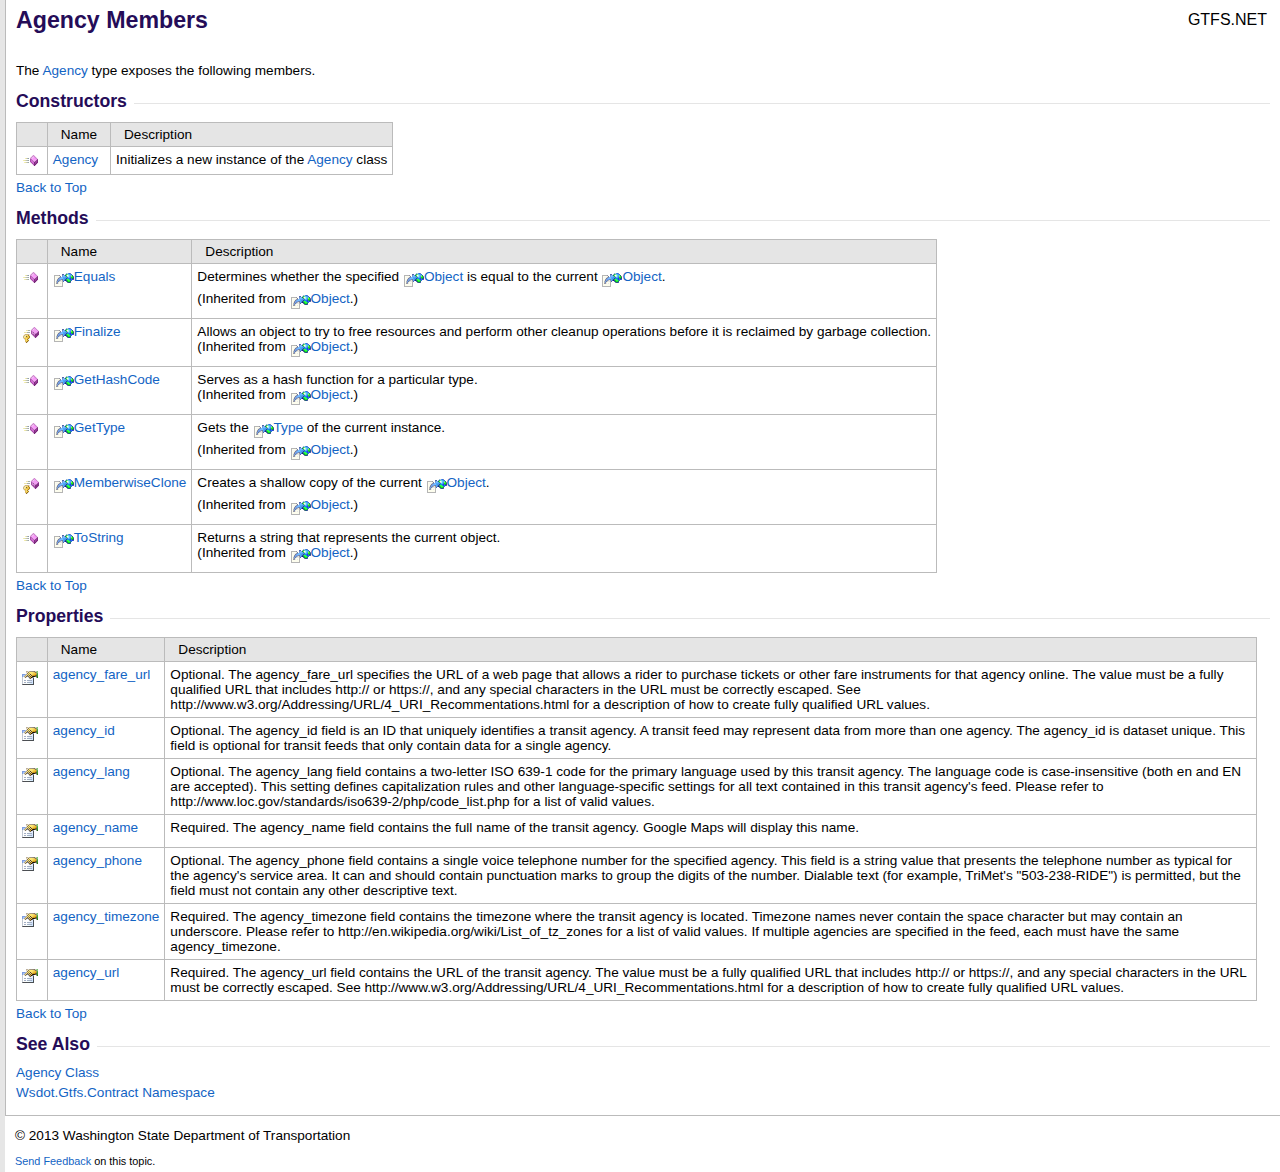
<file: GTFS-Service/GTFS.NET/Help/html/AllMembers_T_Wsdot_Gtfs_Contract_Agency.htm>
﻿<html xmlns:MSHelp="http://msdn.microsoft.com/mshelp" xmlns:mshelp="http://msdn.microsoft.com/mshelp"><head><link rel="SHORTCUT ICON" href="./../icons/favicon.ico" /><style type="text/css">.OH_CodeSnippetContainerTabLeftActive, .OH_CodeSnippetContainerTabLeft,.OH_CodeSnippetContainerTabLeftDisabled { backgroundImageName: tabLeftBG.gif; }.OH_CodeSnippetContainerTabRightActive, .OH_CodeSnippetContainerTabRight,.OH_CodeSnippetContainerTabRightDisabled { backgroundImageName: tabRightBG.gif; }.OH_footer { backgroundImageName: footer_slice.gif; background-position: top; background-repeat: repeat-x; }</style><link rel="stylesheet" type="text/css" href="./../styles/branding.css" /><link rel="stylesheet" type="text/css" href="./../styles/branding-en-US.css" /><style type="text/css">
			body
			{
			border-left:5px solid #e6e6e6;
			overflow-x:scroll;
			overflow-y:scroll;
			}
		</style><script src="./../scripts/branding.js" type="text/javascript"><!----></script><meta http-equiv="Content-Type" content="text/html; charset=UTF-8" /><title>Agency Members</title><meta name="Language" content="en-us" /><meta name="System.Keywords" content="Agency class" /><meta name="System.Keywords" content="Agency class, all members" /><meta name="System.Keywords" content="Wsdot.Gtfs.Contract.Agency class" /><meta name="Microsoft.Help.Id" content="AllMembers.T:Wsdot.Gtfs.Contract.Agency" /><meta name="Microsoft.Help.ContentType" content="Reference" /><meta name="BrandingAware" content="'true'" /><meta name="container" content="Wsdot.Gtfs.Contract" /><meta name="file" content="AllMembers_T_Wsdot_Gtfs_Contract_Agency" /><meta name="guid" content="AllMembers_T_Wsdot_Gtfs_Contract_Agency" /><link type="text/css" rel="stylesheet" href="ms-help://Hx/HxRuntime/HxLink.css" /><meta name="SelfBranded" content="true" /></head><body onload="onLoad()" class="primary-mtps-offline-document"><div class="OH_outerDiv"><div class="OH_outerContent"><table class="TitleTable"><tr><td class="OH_tdTitleColumn">Agency Members</td><td class="OH_tdRunningTitleColumn">GTFS.NET</td></tr></table><div id="mainSection"><div id="mainBody"><span class="introStyle"></span><p></p>The <a href="T_Wsdot_Gtfs_Contract_Agency.htm" target="">Agency</a> type exposes the following members.<div class="OH_CollapsibleAreaRegion"><div class="OH_regiontitle">Constructors</div><div class="OH_CollapsibleArea_HrDiv"><hr class="OH_CollapsibleArea_Hr" /></div></div><div class="OH_clear"></div><table id="memberList" class="members"><tr><th class="ps_iconColumn">
							 
						</th><th class="ps_nameColumn">Name</th><th class="ps_descriptionColumn">Description</th></tr><tr data="public;declared;notNetfw;"><td><img src="./../icons/pubmethod.gif" alt="Public method" title="Public method" /></td><td><a href="M_Wsdot_Gtfs_Contract_Agency__ctor.htm" target="">Agency</a></td><td><div class="summary">Initializes a new instance of the <a href="T_Wsdot_Gtfs_Contract_Agency.htm" target="">Agency</a> class</div></td></tr></table><a href="#mainBody" target="">Back to Top</a><div class="OH_CollapsibleAreaRegion"><div class="OH_regiontitle">Methods</div><div class="OH_CollapsibleArea_HrDiv"><hr class="OH_CollapsibleArea_Hr" /></div></div><div class="OH_clear"></div><table id="memberList" class="members"><tr><th class="ps_iconColumn">
							 
						</th><th class="ps_nameColumn">Name</th><th class="ps_descriptionColumn">Description</th></tr><tr data="public;inherited;notNetfw;"><td><img src="./../icons/pubmethod.gif" alt="Public method" title="Public method" /></td><td><img src="./../icons/online_icon.gif" class="OH_offlineIcon" alt="Online" title="Online" /><a href="http://msdn2.microsoft.com/en-us/library/bsc2ak47" target="_blank">Equals</a></td><td><div class="summary">Determines whether the specified <img src="./../icons/online_icon.gif" class="OH_offlineIcon" alt="Online" title="Online" /><a href="http://msdn2.microsoft.com/en-us/library/e5kfa45b" target="_blank">Object</a> is equal to the current <img src="./../icons/online_icon.gif" class="OH_offlineIcon" alt="Online" title="Online" /><a href="http://msdn2.microsoft.com/en-us/library/e5kfa45b" target="_blank">Object</a>.</div> (Inherited from <img src="./../icons/online_icon.gif" class="OH_offlineIcon" alt="Online" title="Online" /><a href="http://msdn2.microsoft.com/en-us/library/e5kfa45b" target="_blank">Object</a>.)</td></tr><tr data="protected;inherited;notNetfw;"><td><img src="./../icons/protmethod.gif" alt="Protected method" title="Protected method" /></td><td><img src="./../icons/online_icon.gif" class="OH_offlineIcon" alt="Online" title="Online" /><a href="http://msdn2.microsoft.com/en-us/library/4k87zsw7" target="_blank">Finalize</a></td><td><div class="summary">Allows an object to try to free resources and perform other cleanup operations before it is reclaimed by garbage collection.</div> (Inherited from <img src="./../icons/online_icon.gif" class="OH_offlineIcon" alt="Online" title="Online" /><a href="http://msdn2.microsoft.com/en-us/library/e5kfa45b" target="_blank">Object</a>.)</td></tr><tr data="public;inherited;notNetfw;"><td><img src="./../icons/pubmethod.gif" alt="Public method" title="Public method" /></td><td><img src="./../icons/online_icon.gif" class="OH_offlineIcon" alt="Online" title="Online" /><a href="http://msdn2.microsoft.com/en-us/library/zdee4b3y" target="_blank">GetHashCode</a></td><td><div class="summary">Serves as a hash function for a particular type. </div> (Inherited from <img src="./../icons/online_icon.gif" class="OH_offlineIcon" alt="Online" title="Online" /><a href="http://msdn2.microsoft.com/en-us/library/e5kfa45b" target="_blank">Object</a>.)</td></tr><tr data="public;inherited;notNetfw;"><td><img src="./../icons/pubmethod.gif" alt="Public method" title="Public method" /></td><td><img src="./../icons/online_icon.gif" class="OH_offlineIcon" alt="Online" title="Online" /><a href="http://msdn2.microsoft.com/en-us/library/dfwy45w9" target="_blank">GetType</a></td><td><div class="summary">Gets the <img src="./../icons/online_icon.gif" class="OH_offlineIcon" alt="Online" title="Online" /><a href="http://msdn2.microsoft.com/en-us/library/42892f65" target="_blank">Type</a> of the current instance.</div> (Inherited from <img src="./../icons/online_icon.gif" class="OH_offlineIcon" alt="Online" title="Online" /><a href="http://msdn2.microsoft.com/en-us/library/e5kfa45b" target="_blank">Object</a>.)</td></tr><tr data="protected;inherited;notNetfw;"><td><img src="./../icons/protmethod.gif" alt="Protected method" title="Protected method" /></td><td><img src="./../icons/online_icon.gif" class="OH_offlineIcon" alt="Online" title="Online" /><a href="http://msdn2.microsoft.com/en-us/library/57ctke0a" target="_blank">MemberwiseClone</a></td><td><div class="summary">Creates a shallow copy of the current <img src="./../icons/online_icon.gif" class="OH_offlineIcon" alt="Online" title="Online" /><a href="http://msdn2.microsoft.com/en-us/library/e5kfa45b" target="_blank">Object</a>.</div> (Inherited from <img src="./../icons/online_icon.gif" class="OH_offlineIcon" alt="Online" title="Online" /><a href="http://msdn2.microsoft.com/en-us/library/e5kfa45b" target="_blank">Object</a>.)</td></tr><tr data="public;inherited;notNetfw;"><td><img src="./../icons/pubmethod.gif" alt="Public method" title="Public method" /></td><td><img src="./../icons/online_icon.gif" class="OH_offlineIcon" alt="Online" title="Online" /><a href="http://msdn2.microsoft.com/en-us/library/7bxwbwt2" target="_blank">ToString</a></td><td><div class="summary">Returns a string that represents the current object.</div> (Inherited from <img src="./../icons/online_icon.gif" class="OH_offlineIcon" alt="Online" title="Online" /><a href="http://msdn2.microsoft.com/en-us/library/e5kfa45b" target="_blank">Object</a>.)</td></tr></table><a href="#mainBody" target="">Back to Top</a><div class="OH_CollapsibleAreaRegion"><div class="OH_regiontitle">Properties</div><div class="OH_CollapsibleArea_HrDiv"><hr class="OH_CollapsibleArea_Hr" /></div></div><div class="OH_clear"></div><table id="memberList" class="members"><tr><th class="ps_iconColumn">
							 
						</th><th class="ps_nameColumn">Name</th><th class="ps_descriptionColumn">Description</th></tr><tr data="public;declared;notNetfw;"><td><img src="./../icons/pubproperty.gif" alt="Public property" title="Public property" /></td><td><a href="P_Wsdot_Gtfs_Contract_Agency_agency_fare_url.htm" target="">agency_fare_url</a></td><td><div class="summary">
            Optional. The agency_fare_url specifies the URL of a web page that allows a rider to purchase tickets or other fare instruments for that agency online. The value must be a fully qualified URL that includes http:// or https://, and any special characters in the URL must be correctly escaped. See http://www.w3.org/Addressing/URL/4_URI_Recommentations.html for a description of how to create fully qualified URL values. 
            </div></td></tr><tr data="public;declared;notNetfw;"><td><img src="./../icons/pubproperty.gif" alt="Public property" title="Public property" /></td><td><a href="P_Wsdot_Gtfs_Contract_Agency_agency_id.htm" target="">agency_id</a></td><td><div class="summary">
            Optional. The agency_id field is an ID that uniquely identifies a transit agency. A transit feed may represent data from more than one agency. The agency_id is dataset unique. This field is optional for transit feeds that only contain data for a single agency.
            </div></td></tr><tr data="public;declared;notNetfw;"><td><img src="./../icons/pubproperty.gif" alt="Public property" title="Public property" /></td><td><a href="P_Wsdot_Gtfs_Contract_Agency_agency_lang.htm" target="">agency_lang</a></td><td><div class="summary">
            Optional. The agency_lang field contains a two-letter ISO 639-1 code for the primary language used by this transit agency. The language code is case-insensitive (both en and EN are accepted). This setting defines capitalization rules and other language-specific settings for all text contained in this transit agency's feed. Please refer to http://www.loc.gov/standards/iso639-2/php/code_list.php for a list of valid values.
            </div></td></tr><tr data="public;declared;notNetfw;"><td><img src="./../icons/pubproperty.gif" alt="Public property" title="Public property" /></td><td><a href="P_Wsdot_Gtfs_Contract_Agency_agency_name.htm" target="">agency_name</a></td><td><div class="summary">Required. The agency_name field contains the full name of the transit agency. Google Maps will display this name.</div></td></tr><tr data="public;declared;notNetfw;"><td><img src="./../icons/pubproperty.gif" alt="Public property" title="Public property" /></td><td><a href="P_Wsdot_Gtfs_Contract_Agency_agency_phone.htm" target="">agency_phone</a></td><td><div class="summary">
            Optional. The agency_phone field contains a single voice telephone number for the specified agency. This field is a string value that presents the telephone number as typical for the agency's service area. It can and should contain punctuation marks to group the digits of the number. Dialable text (for example, TriMet's "503-238-RIDE") is permitted, but the field must not contain any other descriptive text.
            </div></td></tr><tr data="public;declared;notNetfw;"><td><img src="./../icons/pubproperty.gif" alt="Public property" title="Public property" /></td><td><a href="P_Wsdot_Gtfs_Contract_Agency_agency_timezone.htm" target="">agency_timezone</a></td><td><div class="summary">
            Required. The agency_timezone field contains the timezone where the transit agency is located. Timezone names never contain the space character but may contain an underscore. Please refer to http://en.wikipedia.org/wiki/List_of_tz_zones for a list of valid values. If multiple agencies are specified in the feed, each must have the same agency_timezone.
            </div></td></tr><tr data="public;declared;notNetfw;"><td><img src="./../icons/pubproperty.gif" alt="Public property" title="Public property" /></td><td><a href="P_Wsdot_Gtfs_Contract_Agency_agency_url.htm" target="">agency_url</a></td><td><div class="summary">
            Required. The agency_url field contains the URL of the transit agency. The value must be a fully qualified URL that includes http:// or https://, and any special characters in the URL must be correctly escaped. See http://www.w3.org/Addressing/URL/4_URI_Recommentations.html for a description of how to create fully qualified URL values.
            </div></td></tr></table><a href="#mainBody" target="">Back to Top</a><a name="seeAlsoSection"><!----></a><div class="OH_CollapsibleAreaRegion"><div class="OH_regiontitle">See Also</div><div class="OH_CollapsibleArea_HrDiv"><hr class="OH_CollapsibleArea_Hr" /></div></div><div class="OH_clear"></div><div class="seeAlsoStyle"><a href="T_Wsdot_Gtfs_Contract_Agency.htm" target="">Agency Class</a></div><div class="seeAlsoStyle"><a href="N_Wsdot_Gtfs_Contract.htm" target="">Wsdot.Gtfs.Contract Namespace</a></div></div></div></div></div><div id="OH_footer" class="OH_footer"><p>© 2013 Washington State Department of Transportation</p><div class="OH_feedbacklink"><a href="mailto:?subject=GTFS.NET+Agency+Members+100+EN-US&amp;body=Your%20feedback%20is%20used%20to%20improve%20the%20documentation%20and%20the%20product.%20Your%20e-mail%20address%20will%20not%20be%20used%20for%20any%20other%20purpose%20and%20is%20disposed%20of%20after%20the%20issue%20you%20report%20is%20resolved.%20While%20working%20to%20resolve%20the%20issue%20that%20you%20report%2c%20you%20may%20be%20contacted%20via%20e-mail%20to%20get%20further%20details%20or%20clarification%20on%20the%20feedback%20you%20sent.%20After%20the%20issue%20you%20report%20has%20been%20addressed%2c%20you%20may%20receive%20an%20e-mail%20to%20let%20you%20know%20that%20your%20feedback%20has%20been%20addressed.">Send Feedback</a> on this topic.</div></div></body></html>
</file>
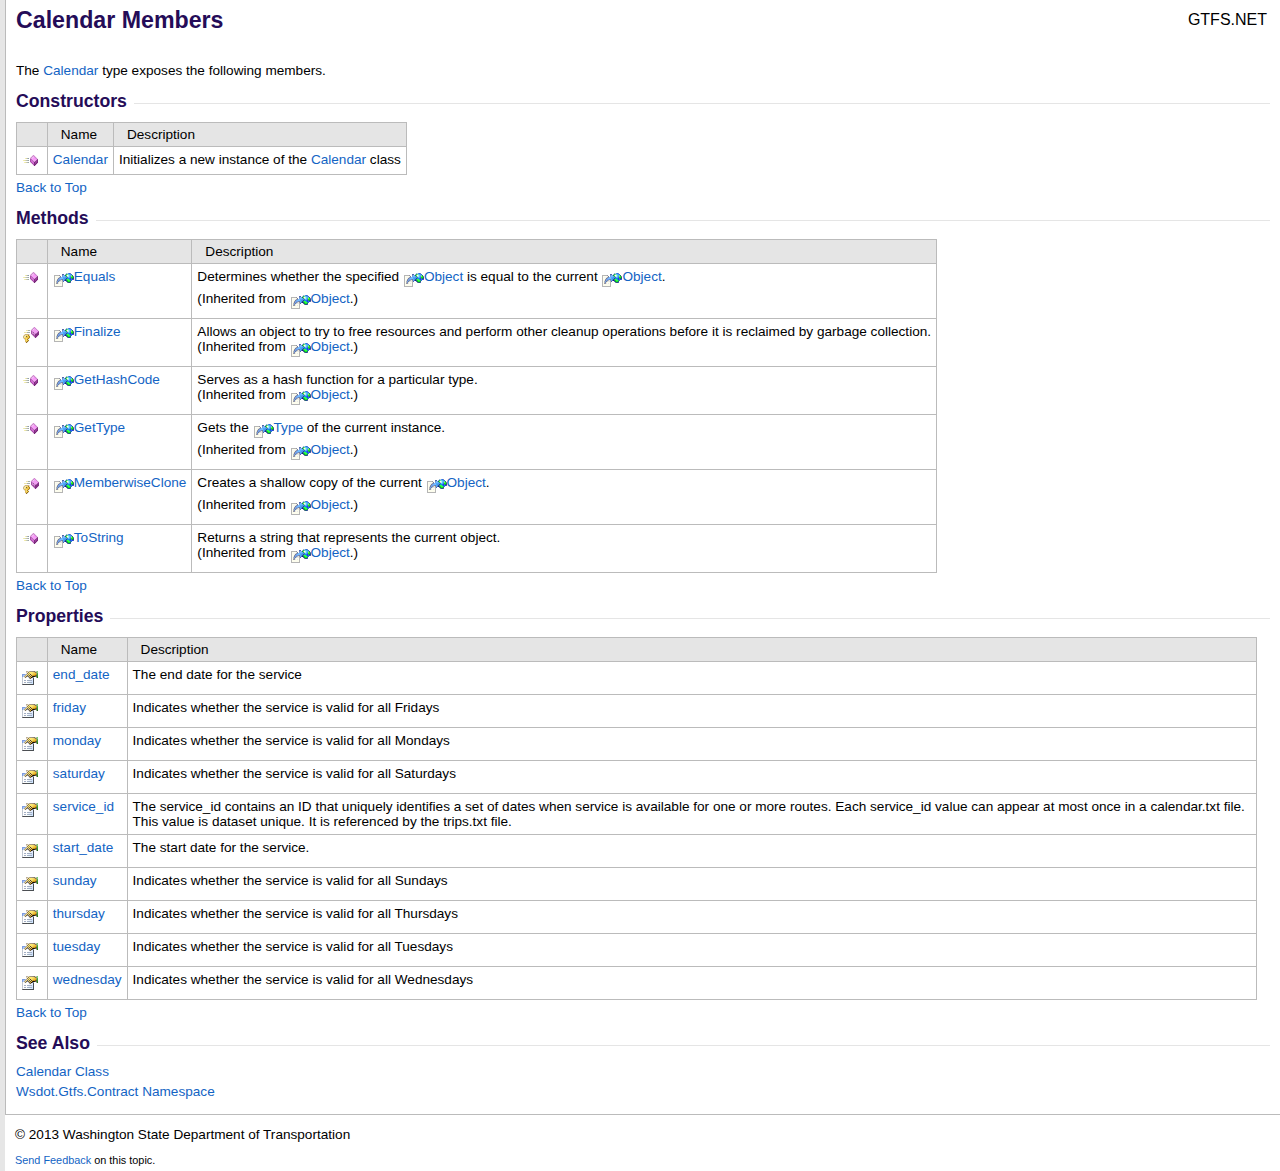
<file: GTFS-Service/GTFS.NET/Help/html/AllMembers_T_Wsdot_Gtfs_Contract_Calendar.htm>
﻿<html xmlns:MSHelp="http://msdn.microsoft.com/mshelp" xmlns:mshelp="http://msdn.microsoft.com/mshelp"><head><link rel="SHORTCUT ICON" href="./../icons/favicon.ico" /><style type="text/css">.OH_CodeSnippetContainerTabLeftActive, .OH_CodeSnippetContainerTabLeft,.OH_CodeSnippetContainerTabLeftDisabled { backgroundImageName: tabLeftBG.gif; }.OH_CodeSnippetContainerTabRightActive, .OH_CodeSnippetContainerTabRight,.OH_CodeSnippetContainerTabRightDisabled { backgroundImageName: tabRightBG.gif; }.OH_footer { backgroundImageName: footer_slice.gif; background-position: top; background-repeat: repeat-x; }</style><link rel="stylesheet" type="text/css" href="./../styles/branding.css" /><link rel="stylesheet" type="text/css" href="./../styles/branding-en-US.css" /><style type="text/css">
			body
			{
			border-left:5px solid #e6e6e6;
			overflow-x:scroll;
			overflow-y:scroll;
			}
		</style><script src="./../scripts/branding.js" type="text/javascript"><!----></script><meta http-equiv="Content-Type" content="text/html; charset=UTF-8" /><title>Calendar Members</title><meta name="Language" content="en-us" /><meta name="System.Keywords" content="Calendar class" /><meta name="System.Keywords" content="Calendar class, all members" /><meta name="System.Keywords" content="Wsdot.Gtfs.Contract.Calendar class" /><meta name="Microsoft.Help.Id" content="AllMembers.T:Wsdot.Gtfs.Contract.Calendar" /><meta name="Microsoft.Help.ContentType" content="Reference" /><meta name="BrandingAware" content="'true'" /><meta name="container" content="Wsdot.Gtfs.Contract" /><meta name="file" content="AllMembers_T_Wsdot_Gtfs_Contract_Calendar" /><meta name="guid" content="AllMembers_T_Wsdot_Gtfs_Contract_Calendar" /><link type="text/css" rel="stylesheet" href="ms-help://Hx/HxRuntime/HxLink.css" /><meta name="SelfBranded" content="true" /></head><body onload="onLoad()" class="primary-mtps-offline-document"><div class="OH_outerDiv"><div class="OH_outerContent"><table class="TitleTable"><tr><td class="OH_tdTitleColumn">Calendar Members</td><td class="OH_tdRunningTitleColumn">GTFS.NET</td></tr></table><div id="mainSection"><div id="mainBody"><span class="introStyle"></span><p></p>The <a href="T_Wsdot_Gtfs_Contract_Calendar.htm" target="">Calendar</a> type exposes the following members.<div class="OH_CollapsibleAreaRegion"><div class="OH_regiontitle">Constructors</div><div class="OH_CollapsibleArea_HrDiv"><hr class="OH_CollapsibleArea_Hr" /></div></div><div class="OH_clear"></div><table id="memberList" class="members"><tr><th class="ps_iconColumn">
							 
						</th><th class="ps_nameColumn">Name</th><th class="ps_descriptionColumn">Description</th></tr><tr data="public;declared;notNetfw;"><td><img src="./../icons/pubmethod.gif" alt="Public method" title="Public method" /></td><td><a href="M_Wsdot_Gtfs_Contract_Calendar__ctor.htm" target="">Calendar</a></td><td><div class="summary">Initializes a new instance of the <a href="T_Wsdot_Gtfs_Contract_Calendar.htm" target="">Calendar</a> class</div></td></tr></table><a href="#mainBody" target="">Back to Top</a><div class="OH_CollapsibleAreaRegion"><div class="OH_regiontitle">Methods</div><div class="OH_CollapsibleArea_HrDiv"><hr class="OH_CollapsibleArea_Hr" /></div></div><div class="OH_clear"></div><table id="memberList" class="members"><tr><th class="ps_iconColumn">
							 
						</th><th class="ps_nameColumn">Name</th><th class="ps_descriptionColumn">Description</th></tr><tr data="public;inherited;notNetfw;"><td><img src="./../icons/pubmethod.gif" alt="Public method" title="Public method" /></td><td><img src="./../icons/online_icon.gif" class="OH_offlineIcon" alt="Online" title="Online" /><a href="http://msdn2.microsoft.com/en-us/library/bsc2ak47" target="_blank">Equals</a></td><td><div class="summary">Determines whether the specified <img src="./../icons/online_icon.gif" class="OH_offlineIcon" alt="Online" title="Online" /><a href="http://msdn2.microsoft.com/en-us/library/e5kfa45b" target="_blank">Object</a> is equal to the current <img src="./../icons/online_icon.gif" class="OH_offlineIcon" alt="Online" title="Online" /><a href="http://msdn2.microsoft.com/en-us/library/e5kfa45b" target="_blank">Object</a>.</div> (Inherited from <img src="./../icons/online_icon.gif" class="OH_offlineIcon" alt="Online" title="Online" /><a href="http://msdn2.microsoft.com/en-us/library/e5kfa45b" target="_blank">Object</a>.)</td></tr><tr data="protected;inherited;notNetfw;"><td><img src="./../icons/protmethod.gif" alt="Protected method" title="Protected method" /></td><td><img src="./../icons/online_icon.gif" class="OH_offlineIcon" alt="Online" title="Online" /><a href="http://msdn2.microsoft.com/en-us/library/4k87zsw7" target="_blank">Finalize</a></td><td><div class="summary">Allows an object to try to free resources and perform other cleanup operations before it is reclaimed by garbage collection.</div> (Inherited from <img src="./../icons/online_icon.gif" class="OH_offlineIcon" alt="Online" title="Online" /><a href="http://msdn2.microsoft.com/en-us/library/e5kfa45b" target="_blank">Object</a>.)</td></tr><tr data="public;inherited;notNetfw;"><td><img src="./../icons/pubmethod.gif" alt="Public method" title="Public method" /></td><td><img src="./../icons/online_icon.gif" class="OH_offlineIcon" alt="Online" title="Online" /><a href="http://msdn2.microsoft.com/en-us/library/zdee4b3y" target="_blank">GetHashCode</a></td><td><div class="summary">Serves as a hash function for a particular type. </div> (Inherited from <img src="./../icons/online_icon.gif" class="OH_offlineIcon" alt="Online" title="Online" /><a href="http://msdn2.microsoft.com/en-us/library/e5kfa45b" target="_blank">Object</a>.)</td></tr><tr data="public;inherited;notNetfw;"><td><img src="./../icons/pubmethod.gif" alt="Public method" title="Public method" /></td><td><img src="./../icons/online_icon.gif" class="OH_offlineIcon" alt="Online" title="Online" /><a href="http://msdn2.microsoft.com/en-us/library/dfwy45w9" target="_blank">GetType</a></td><td><div class="summary">Gets the <img src="./../icons/online_icon.gif" class="OH_offlineIcon" alt="Online" title="Online" /><a href="http://msdn2.microsoft.com/en-us/library/42892f65" target="_blank">Type</a> of the current instance.</div> (Inherited from <img src="./../icons/online_icon.gif" class="OH_offlineIcon" alt="Online" title="Online" /><a href="http://msdn2.microsoft.com/en-us/library/e5kfa45b" target="_blank">Object</a>.)</td></tr><tr data="protected;inherited;notNetfw;"><td><img src="./../icons/protmethod.gif" alt="Protected method" title="Protected method" /></td><td><img src="./../icons/online_icon.gif" class="OH_offlineIcon" alt="Online" title="Online" /><a href="http://msdn2.microsoft.com/en-us/library/57ctke0a" target="_blank">MemberwiseClone</a></td><td><div class="summary">Creates a shallow copy of the current <img src="./../icons/online_icon.gif" class="OH_offlineIcon" alt="Online" title="Online" /><a href="http://msdn2.microsoft.com/en-us/library/e5kfa45b" target="_blank">Object</a>.</div> (Inherited from <img src="./../icons/online_icon.gif" class="OH_offlineIcon" alt="Online" title="Online" /><a href="http://msdn2.microsoft.com/en-us/library/e5kfa45b" target="_blank">Object</a>.)</td></tr><tr data="public;inherited;notNetfw;"><td><img src="./../icons/pubmethod.gif" alt="Public method" title="Public method" /></td><td><img src="./../icons/online_icon.gif" class="OH_offlineIcon" alt="Online" title="Online" /><a href="http://msdn2.microsoft.com/en-us/library/7bxwbwt2" target="_blank">ToString</a></td><td><div class="summary">Returns a string that represents the current object.</div> (Inherited from <img src="./../icons/online_icon.gif" class="OH_offlineIcon" alt="Online" title="Online" /><a href="http://msdn2.microsoft.com/en-us/library/e5kfa45b" target="_blank">Object</a>.)</td></tr></table><a href="#mainBody" target="">Back to Top</a><div class="OH_CollapsibleAreaRegion"><div class="OH_regiontitle">Properties</div><div class="OH_CollapsibleArea_HrDiv"><hr class="OH_CollapsibleArea_Hr" /></div></div><div class="OH_clear"></div><table id="memberList" class="members"><tr><th class="ps_iconColumn">
							 
						</th><th class="ps_nameColumn">Name</th><th class="ps_descriptionColumn">Description</th></tr><tr data="public;declared;notNetfw;"><td><img src="./../icons/pubproperty.gif" alt="Public property" title="Public property" /></td><td><a href="P_Wsdot_Gtfs_Contract_Calendar_end_date.htm" target="">end_date</a></td><td><div class="summary">The end date for the service</div></td></tr><tr data="public;declared;notNetfw;"><td><img src="./../icons/pubproperty.gif" alt="Public property" title="Public property" /></td><td><a href="P_Wsdot_Gtfs_Contract_Calendar_friday.htm" target="">friday</a></td><td><div class="summary">Indicates whether the service is valid for all Fridays</div></td></tr><tr data="public;declared;notNetfw;"><td><img src="./../icons/pubproperty.gif" alt="Public property" title="Public property" /></td><td><a href="P_Wsdot_Gtfs_Contract_Calendar_monday.htm" target="">monday</a></td><td><div class="summary">Indicates whether the service is valid for all Mondays</div></td></tr><tr data="public;declared;notNetfw;"><td><img src="./../icons/pubproperty.gif" alt="Public property" title="Public property" /></td><td><a href="P_Wsdot_Gtfs_Contract_Calendar_saturday.htm" target="">saturday</a></td><td><div class="summary">Indicates whether the service is valid for all Saturdays</div></td></tr><tr data="public;declared;notNetfw;"><td><img src="./../icons/pubproperty.gif" alt="Public property" title="Public property" /></td><td><a href="P_Wsdot_Gtfs_Contract_Calendar_service_id.htm" target="">service_id</a></td><td><div class="summary">
            The service_id contains an ID that uniquely identifies a set of dates when service is available for one or more routes. 
            Each service_id value can appear at most once in a calendar.txt file. 
            This value is dataset unique.
            It is referenced by the trips.txt file.
            </div></td></tr><tr data="public;declared;notNetfw;"><td><img src="./../icons/pubproperty.gif" alt="Public property" title="Public property" /></td><td><a href="P_Wsdot_Gtfs_Contract_Calendar_start_date.htm" target="">start_date</a></td><td><div class="summary">The start date for the service.</div></td></tr><tr data="public;declared;notNetfw;"><td><img src="./../icons/pubproperty.gif" alt="Public property" title="Public property" /></td><td><a href="P_Wsdot_Gtfs_Contract_Calendar_sunday.htm" target="">sunday</a></td><td><div class="summary">Indicates whether the service is valid for all Sundays</div></td></tr><tr data="public;declared;notNetfw;"><td><img src="./../icons/pubproperty.gif" alt="Public property" title="Public property" /></td><td><a href="P_Wsdot_Gtfs_Contract_Calendar_thursday.htm" target="">thursday</a></td><td><div class="summary">Indicates whether the service is valid for all Thursdays</div></td></tr><tr data="public;declared;notNetfw;"><td><img src="./../icons/pubproperty.gif" alt="Public property" title="Public property" /></td><td><a href="P_Wsdot_Gtfs_Contract_Calendar_tuesday.htm" target="">tuesday</a></td><td><div class="summary">Indicates whether the service is valid for all Tuesdays</div></td></tr><tr data="public;declared;notNetfw;"><td><img src="./../icons/pubproperty.gif" alt="Public property" title="Public property" /></td><td><a href="P_Wsdot_Gtfs_Contract_Calendar_wednesday.htm" target="">wednesday</a></td><td><div class="summary">Indicates whether the service is valid for all Wednesdays</div></td></tr></table><a href="#mainBody" target="">Back to Top</a><a name="seeAlsoSection"><!----></a><div class="OH_CollapsibleAreaRegion"><div class="OH_regiontitle">See Also</div><div class="OH_CollapsibleArea_HrDiv"><hr class="OH_CollapsibleArea_Hr" /></div></div><div class="OH_clear"></div><div class="seeAlsoStyle"><a href="T_Wsdot_Gtfs_Contract_Calendar.htm" target="">Calendar Class</a></div><div class="seeAlsoStyle"><a href="N_Wsdot_Gtfs_Contract.htm" target="">Wsdot.Gtfs.Contract Namespace</a></div></div></div></div></div><div id="OH_footer" class="OH_footer"><p>© 2013 Washington State Department of Transportation</p><div class="OH_feedbacklink"><a href="mailto:?subject=GTFS.NET+Calendar+Members+100+EN-US&amp;body=Your%20feedback%20is%20used%20to%20improve%20the%20documentation%20and%20the%20product.%20Your%20e-mail%20address%20will%20not%20be%20used%20for%20any%20other%20purpose%20and%20is%20disposed%20of%20after%20the%20issue%20you%20report%20is%20resolved.%20While%20working%20to%20resolve%20the%20issue%20that%20you%20report%2c%20you%20may%20be%20contacted%20via%20e-mail%20to%20get%20further%20details%20or%20clarification%20on%20the%20feedback%20you%20sent.%20After%20the%20issue%20you%20report%20has%20been%20addressed%2c%20you%20may%20receive%20an%20e-mail%20to%20let%20you%20know%20that%20your%20feedback%20has%20been%20addressed.">Send Feedback</a> on this topic.</div></div></body></html>
</file>
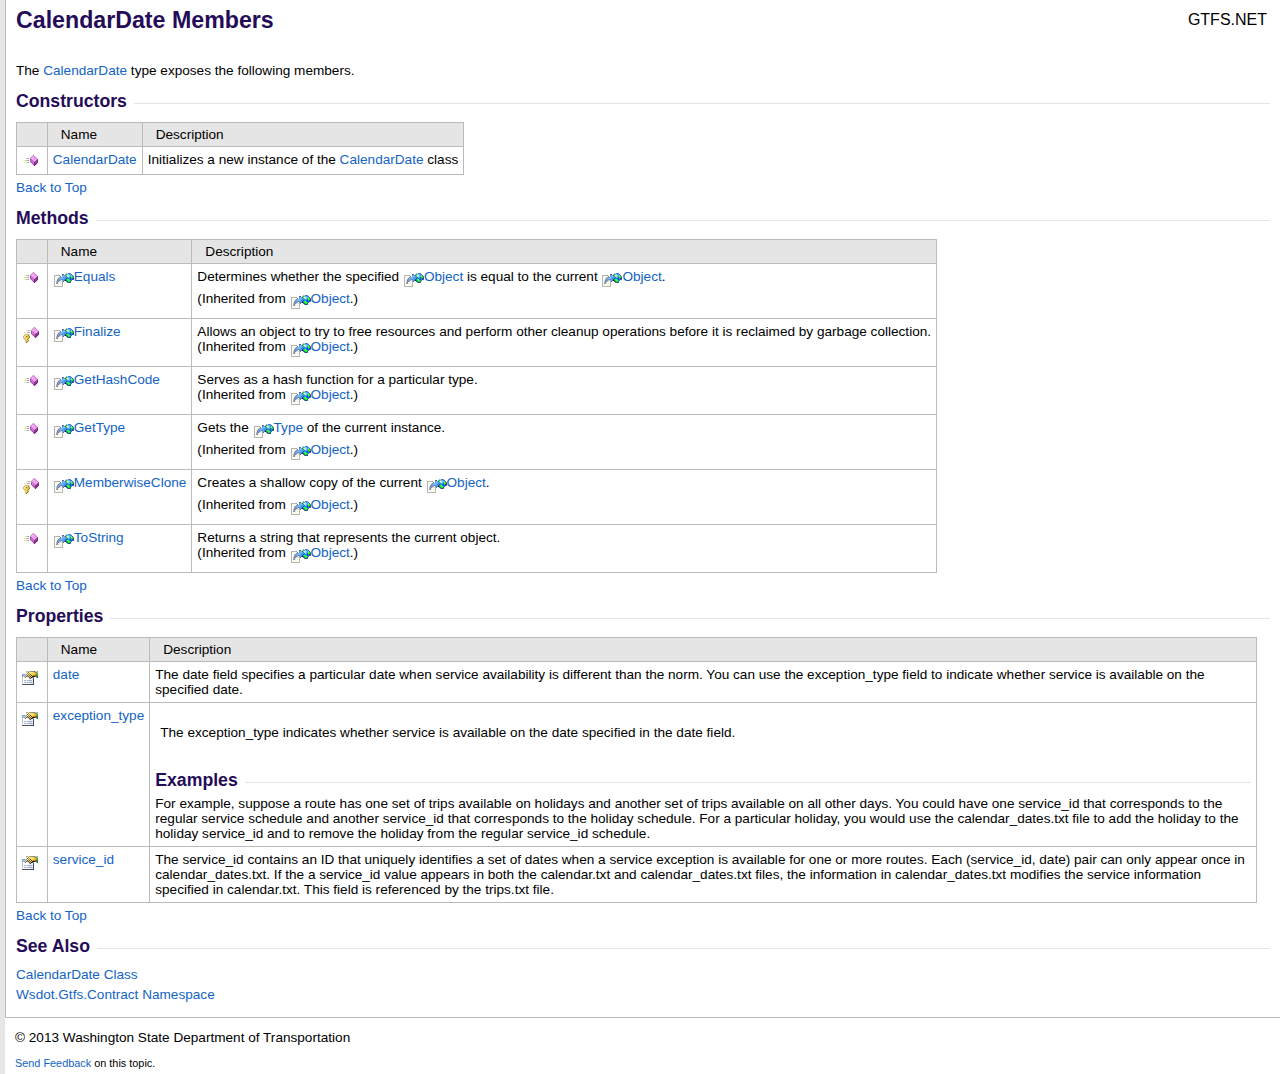
<file: GTFS-Service/GTFS.NET/Help/html/AllMembers_T_Wsdot_Gtfs_Contract_CalendarDate.htm>
﻿<html xmlns:MSHelp="http://msdn.microsoft.com/mshelp" xmlns:mshelp="http://msdn.microsoft.com/mshelp"><head><link rel="SHORTCUT ICON" href="./../icons/favicon.ico" /><style type="text/css">.OH_CodeSnippetContainerTabLeftActive, .OH_CodeSnippetContainerTabLeft,.OH_CodeSnippetContainerTabLeftDisabled { backgroundImageName: tabLeftBG.gif; }.OH_CodeSnippetContainerTabRightActive, .OH_CodeSnippetContainerTabRight,.OH_CodeSnippetContainerTabRightDisabled { backgroundImageName: tabRightBG.gif; }.OH_footer { backgroundImageName: footer_slice.gif; background-position: top; background-repeat: repeat-x; }</style><link rel="stylesheet" type="text/css" href="./../styles/branding.css" /><link rel="stylesheet" type="text/css" href="./../styles/branding-en-US.css" /><style type="text/css">
			body
			{
			border-left:5px solid #e6e6e6;
			overflow-x:scroll;
			overflow-y:scroll;
			}
		</style><script src="./../scripts/branding.js" type="text/javascript"><!----></script><meta http-equiv="Content-Type" content="text/html; charset=UTF-8" /><title>CalendarDate Members</title><meta name="Language" content="en-us" /><meta name="System.Keywords" content="CalendarDate class" /><meta name="System.Keywords" content="CalendarDate class, all members" /><meta name="System.Keywords" content="Wsdot.Gtfs.Contract.CalendarDate class" /><meta name="Microsoft.Help.Id" content="AllMembers.T:Wsdot.Gtfs.Contract.CalendarDate" /><meta name="Microsoft.Help.ContentType" content="Reference" /><meta name="BrandingAware" content="'true'" /><meta name="container" content="Wsdot.Gtfs.Contract" /><meta name="file" content="AllMembers_T_Wsdot_Gtfs_Contract_CalendarDate" /><meta name="guid" content="AllMembers_T_Wsdot_Gtfs_Contract_CalendarDate" /><link type="text/css" rel="stylesheet" href="ms-help://Hx/HxRuntime/HxLink.css" /><meta name="SelfBranded" content="true" /></head><body onload="onLoad()" class="primary-mtps-offline-document"><div class="OH_outerDiv"><div class="OH_outerContent"><table class="TitleTable"><tr><td class="OH_tdTitleColumn">CalendarDate Members</td><td class="OH_tdRunningTitleColumn">GTFS.NET</td></tr></table><div id="mainSection"><div id="mainBody"><span class="introStyle"></span><p></p>The <a href="T_Wsdot_Gtfs_Contract_CalendarDate.htm" target="">CalendarDate</a> type exposes the following members.<div class="OH_CollapsibleAreaRegion"><div class="OH_regiontitle">Constructors</div><div class="OH_CollapsibleArea_HrDiv"><hr class="OH_CollapsibleArea_Hr" /></div></div><div class="OH_clear"></div><table id="memberList" class="members"><tr><th class="ps_iconColumn">
							 
						</th><th class="ps_nameColumn">Name</th><th class="ps_descriptionColumn">Description</th></tr><tr data="public;declared;notNetfw;"><td><img src="./../icons/pubmethod.gif" alt="Public method" title="Public method" /></td><td><a href="M_Wsdot_Gtfs_Contract_CalendarDate__ctor.htm" target="">CalendarDate</a></td><td><div class="summary">Initializes a new instance of the <a href="T_Wsdot_Gtfs_Contract_CalendarDate.htm" target="">CalendarDate</a> class</div></td></tr></table><a href="#mainBody" target="">Back to Top</a><div class="OH_CollapsibleAreaRegion"><div class="OH_regiontitle">Methods</div><div class="OH_CollapsibleArea_HrDiv"><hr class="OH_CollapsibleArea_Hr" /></div></div><div class="OH_clear"></div><table id="memberList" class="members"><tr><th class="ps_iconColumn">
							 
						</th><th class="ps_nameColumn">Name</th><th class="ps_descriptionColumn">Description</th></tr><tr data="public;inherited;notNetfw;"><td><img src="./../icons/pubmethod.gif" alt="Public method" title="Public method" /></td><td><img src="./../icons/online_icon.gif" class="OH_offlineIcon" alt="Online" title="Online" /><a href="http://msdn2.microsoft.com/en-us/library/bsc2ak47" target="_blank">Equals</a></td><td><div class="summary">Determines whether the specified <img src="./../icons/online_icon.gif" class="OH_offlineIcon" alt="Online" title="Online" /><a href="http://msdn2.microsoft.com/en-us/library/e5kfa45b" target="_blank">Object</a> is equal to the current <img src="./../icons/online_icon.gif" class="OH_offlineIcon" alt="Online" title="Online" /><a href="http://msdn2.microsoft.com/en-us/library/e5kfa45b" target="_blank">Object</a>.</div> (Inherited from <img src="./../icons/online_icon.gif" class="OH_offlineIcon" alt="Online" title="Online" /><a href="http://msdn2.microsoft.com/en-us/library/e5kfa45b" target="_blank">Object</a>.)</td></tr><tr data="protected;inherited;notNetfw;"><td><img src="./../icons/protmethod.gif" alt="Protected method" title="Protected method" /></td><td><img src="./../icons/online_icon.gif" class="OH_offlineIcon" alt="Online" title="Online" /><a href="http://msdn2.microsoft.com/en-us/library/4k87zsw7" target="_blank">Finalize</a></td><td><div class="summary">Allows an object to try to free resources and perform other cleanup operations before it is reclaimed by garbage collection.</div> (Inherited from <img src="./../icons/online_icon.gif" class="OH_offlineIcon" alt="Online" title="Online" /><a href="http://msdn2.microsoft.com/en-us/library/e5kfa45b" target="_blank">Object</a>.)</td></tr><tr data="public;inherited;notNetfw;"><td><img src="./../icons/pubmethod.gif" alt="Public method" title="Public method" /></td><td><img src="./../icons/online_icon.gif" class="OH_offlineIcon" alt="Online" title="Online" /><a href="http://msdn2.microsoft.com/en-us/library/zdee4b3y" target="_blank">GetHashCode</a></td><td><div class="summary">Serves as a hash function for a particular type. </div> (Inherited from <img src="./../icons/online_icon.gif" class="OH_offlineIcon" alt="Online" title="Online" /><a href="http://msdn2.microsoft.com/en-us/library/e5kfa45b" target="_blank">Object</a>.)</td></tr><tr data="public;inherited;notNetfw;"><td><img src="./../icons/pubmethod.gif" alt="Public method" title="Public method" /></td><td><img src="./../icons/online_icon.gif" class="OH_offlineIcon" alt="Online" title="Online" /><a href="http://msdn2.microsoft.com/en-us/library/dfwy45w9" target="_blank">GetType</a></td><td><div class="summary">Gets the <img src="./../icons/online_icon.gif" class="OH_offlineIcon" alt="Online" title="Online" /><a href="http://msdn2.microsoft.com/en-us/library/42892f65" target="_blank">Type</a> of the current instance.</div> (Inherited from <img src="./../icons/online_icon.gif" class="OH_offlineIcon" alt="Online" title="Online" /><a href="http://msdn2.microsoft.com/en-us/library/e5kfa45b" target="_blank">Object</a>.)</td></tr><tr data="protected;inherited;notNetfw;"><td><img src="./../icons/protmethod.gif" alt="Protected method" title="Protected method" /></td><td><img src="./../icons/online_icon.gif" class="OH_offlineIcon" alt="Online" title="Online" /><a href="http://msdn2.microsoft.com/en-us/library/57ctke0a" target="_blank">MemberwiseClone</a></td><td><div class="summary">Creates a shallow copy of the current <img src="./../icons/online_icon.gif" class="OH_offlineIcon" alt="Online" title="Online" /><a href="http://msdn2.microsoft.com/en-us/library/e5kfa45b" target="_blank">Object</a>.</div> (Inherited from <img src="./../icons/online_icon.gif" class="OH_offlineIcon" alt="Online" title="Online" /><a href="http://msdn2.microsoft.com/en-us/library/e5kfa45b" target="_blank">Object</a>.)</td></tr><tr data="public;inherited;notNetfw;"><td><img src="./../icons/pubmethod.gif" alt="Public method" title="Public method" /></td><td><img src="./../icons/online_icon.gif" class="OH_offlineIcon" alt="Online" title="Online" /><a href="http://msdn2.microsoft.com/en-us/library/7bxwbwt2" target="_blank">ToString</a></td><td><div class="summary">Returns a string that represents the current object.</div> (Inherited from <img src="./../icons/online_icon.gif" class="OH_offlineIcon" alt="Online" title="Online" /><a href="http://msdn2.microsoft.com/en-us/library/e5kfa45b" target="_blank">Object</a>.)</td></tr></table><a href="#mainBody" target="">Back to Top</a><div class="OH_CollapsibleAreaRegion"><div class="OH_regiontitle">Properties</div><div class="OH_CollapsibleArea_HrDiv"><hr class="OH_CollapsibleArea_Hr" /></div></div><div class="OH_clear"></div><table id="memberList" class="members"><tr><th class="ps_iconColumn">
							 
						</th><th class="ps_nameColumn">Name</th><th class="ps_descriptionColumn">Description</th></tr><tr data="public;declared;notNetfw;"><td><img src="./../icons/pubproperty.gif" alt="Public property" title="Public property" /></td><td><a href="P_Wsdot_Gtfs_Contract_CalendarDate_date.htm" target="">date</a></td><td><div class="summary">
            The date field specifies a particular date when service availability is different than the norm. You can use the exception_type field to indicate whether service is available on the specified date.
            </div></td></tr><tr data="public;declared;notNetfw;"><td><img src="./../icons/pubproperty.gif" alt="Public property" title="Public property" /></td><td><a href="P_Wsdot_Gtfs_Contract_CalendarDate_exception_type.htm" target="">exception_type</a></td><td><div class="summary"><p>The exception_type indicates whether service is available on the date specified in the date field.</p><div class="OH_CollapsibleAreaRegion"><div class="OH_regiontitle">Examples</div><div class="OH_CollapsibleArea_HrDiv"><hr class="OH_CollapsibleArea_Hr" /></div></div><div class="OH_clear"></div>
            For example, suppose a route has one set of trips available on holidays and another set of trips available on all other days. 
            You could have one service_id that corresponds to the regular service schedule and another service_id that corresponds to the
            holiday schedule. For a particular holiday, you would use the calendar_dates.txt file to add the holiday to the holiday
            service_id and to remove the holiday from the regular service_id schedule.
            </div></td></tr><tr data="public;declared;notNetfw;"><td><img src="./../icons/pubproperty.gif" alt="Public property" title="Public property" /></td><td><a href="P_Wsdot_Gtfs_Contract_CalendarDate_service_id.htm" target="">service_id</a></td><td><div class="summary">
            The service_id contains an ID that uniquely identifies a set of dates when a service exception is available for one or more routes. Each (service_id, date) pair can only appear once in calendar_dates.txt. If the a service_id value appears in both the calendar.txt and calendar_dates.txt files, the information in calendar_dates.txt modifies the service information specified in calendar.txt. This field is referenced by the trips.txt file.
            </div></td></tr></table><a href="#mainBody" target="">Back to Top</a><a name="seeAlsoSection"><!----></a><div class="OH_CollapsibleAreaRegion"><div class="OH_regiontitle">See Also</div><div class="OH_CollapsibleArea_HrDiv"><hr class="OH_CollapsibleArea_Hr" /></div></div><div class="OH_clear"></div><div class="seeAlsoStyle"><a href="T_Wsdot_Gtfs_Contract_CalendarDate.htm" target="">CalendarDate Class</a></div><div class="seeAlsoStyle"><a href="N_Wsdot_Gtfs_Contract.htm" target="">Wsdot.Gtfs.Contract Namespace</a></div></div></div></div></div><div id="OH_footer" class="OH_footer"><p>© 2013 Washington State Department of Transportation</p><div class="OH_feedbacklink"><a href="mailto:?subject=GTFS.NET+CalendarDate+Members+100+EN-US&amp;body=Your%20feedback%20is%20used%20to%20improve%20the%20documentation%20and%20the%20product.%20Your%20e-mail%20address%20will%20not%20be%20used%20for%20any%20other%20purpose%20and%20is%20disposed%20of%20after%20the%20issue%20you%20report%20is%20resolved.%20While%20working%20to%20resolve%20the%20issue%20that%20you%20report%2c%20you%20may%20be%20contacted%20via%20e-mail%20to%20get%20further%20details%20or%20clarification%20on%20the%20feedback%20you%20sent.%20After%20the%20issue%20you%20report%20has%20been%20addressed%2c%20you%20may%20receive%20an%20e-mail%20to%20let%20you%20know%20that%20your%20feedback%20has%20been%20addressed.">Send Feedback</a> on this topic.</div></div></body></html>
</file>
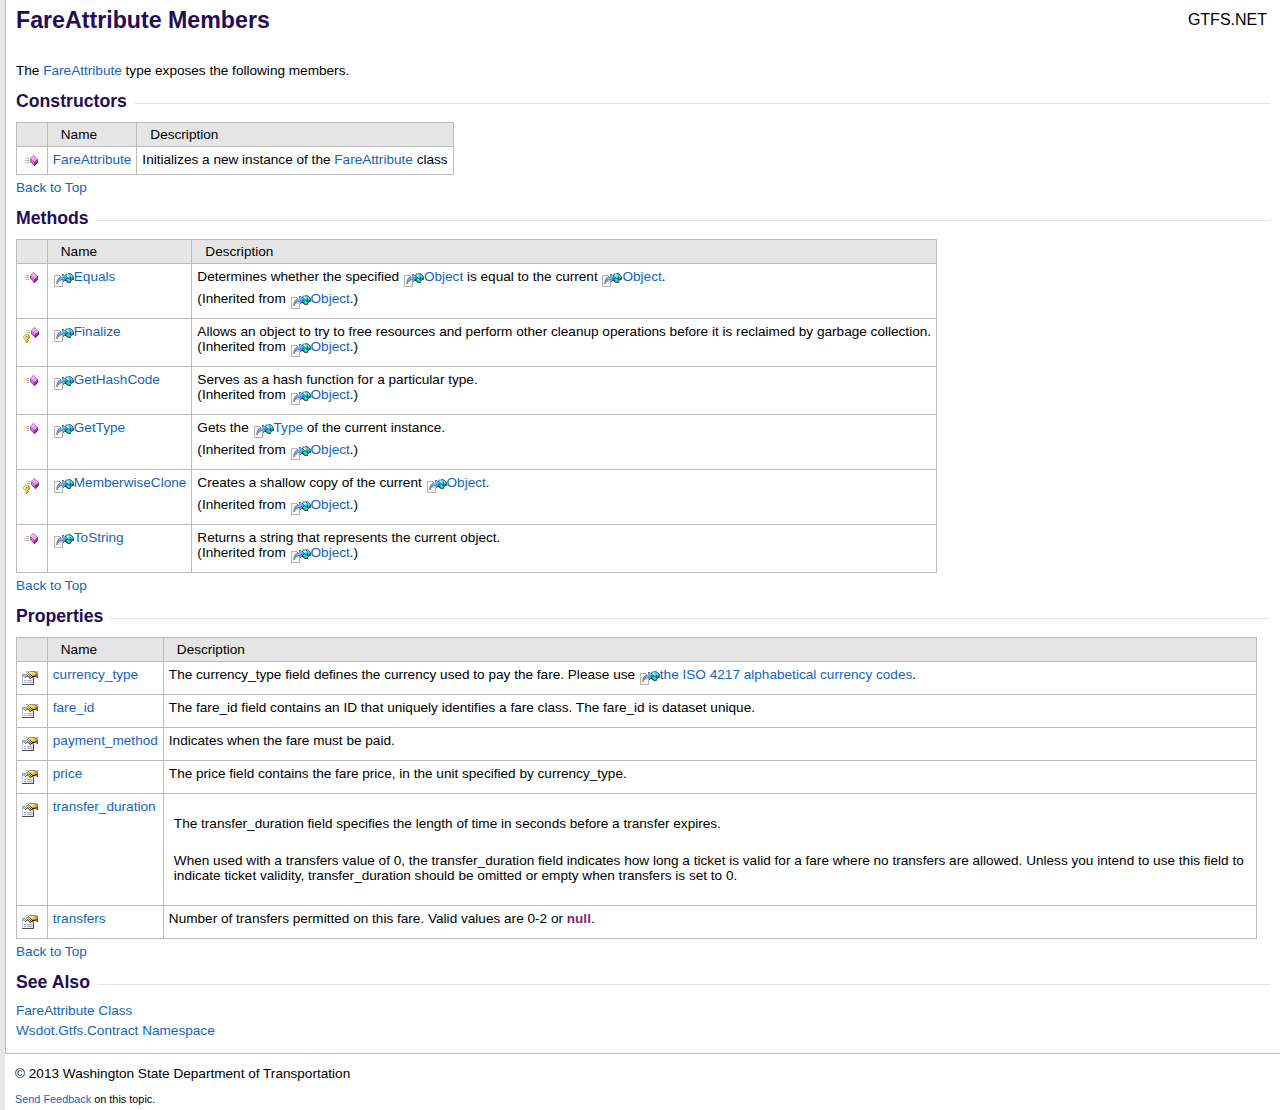
<file: GTFS-Service/GTFS.NET/Help/html/AllMembers_T_Wsdot_Gtfs_Contract_FareAttribute.htm>
﻿<html xmlns:MSHelp="http://msdn.microsoft.com/mshelp" xmlns:mshelp="http://msdn.microsoft.com/mshelp"><head><link rel="SHORTCUT ICON" href="./../icons/favicon.ico" /><style type="text/css">.OH_CodeSnippetContainerTabLeftActive, .OH_CodeSnippetContainerTabLeft,.OH_CodeSnippetContainerTabLeftDisabled { backgroundImageName: tabLeftBG.gif; }.OH_CodeSnippetContainerTabRightActive, .OH_CodeSnippetContainerTabRight,.OH_CodeSnippetContainerTabRightDisabled { backgroundImageName: tabRightBG.gif; }.OH_footer { backgroundImageName: footer_slice.gif; background-position: top; background-repeat: repeat-x; }</style><link rel="stylesheet" type="text/css" href="./../styles/branding.css" /><link rel="stylesheet" type="text/css" href="./../styles/branding-en-US.css" /><style type="text/css">
			body
			{
			border-left:5px solid #e6e6e6;
			overflow-x:scroll;
			overflow-y:scroll;
			}
		</style><script src="./../scripts/branding.js" type="text/javascript"><!----></script><meta http-equiv="Content-Type" content="text/html; charset=UTF-8" /><title>FareAttribute Members</title><meta name="Language" content="en-us" /><meta name="System.Keywords" content="FareAttribute class" /><meta name="System.Keywords" content="FareAttribute class, all members" /><meta name="System.Keywords" content="Wsdot.Gtfs.Contract.FareAttribute class" /><meta name="Microsoft.Help.Id" content="AllMembers.T:Wsdot.Gtfs.Contract.FareAttribute" /><meta name="Microsoft.Help.ContentType" content="Reference" /><meta name="BrandingAware" content="'true'" /><meta name="container" content="Wsdot.Gtfs.Contract" /><meta name="file" content="AllMembers_T_Wsdot_Gtfs_Contract_FareAttribute" /><meta name="guid" content="AllMembers_T_Wsdot_Gtfs_Contract_FareAttribute" /><link type="text/css" rel="stylesheet" href="ms-help://Hx/HxRuntime/HxLink.css" /><meta name="SelfBranded" content="true" /></head><body onload="onLoad()" class="primary-mtps-offline-document"><div class="OH_outerDiv"><div class="OH_outerContent"><table class="TitleTable"><tr><td class="OH_tdTitleColumn">FareAttribute Members</td><td class="OH_tdRunningTitleColumn">GTFS.NET</td></tr></table><div id="mainSection"><div id="mainBody"><span class="introStyle"></span><p></p>The <a href="T_Wsdot_Gtfs_Contract_FareAttribute.htm" target="">FareAttribute</a> type exposes the following members.<div class="OH_CollapsibleAreaRegion"><div class="OH_regiontitle">Constructors</div><div class="OH_CollapsibleArea_HrDiv"><hr class="OH_CollapsibleArea_Hr" /></div></div><div class="OH_clear"></div><table id="memberList" class="members"><tr><th class="ps_iconColumn">
							 
						</th><th class="ps_nameColumn">Name</th><th class="ps_descriptionColumn">Description</th></tr><tr data="public;declared;notNetfw;"><td><img src="./../icons/pubmethod.gif" alt="Public method" title="Public method" /></td><td><a href="M_Wsdot_Gtfs_Contract_FareAttribute__ctor.htm" target="">FareAttribute</a></td><td><div class="summary">Initializes a new instance of the <a href="T_Wsdot_Gtfs_Contract_FareAttribute.htm" target="">FareAttribute</a> class</div></td></tr></table><a href="#mainBody" target="">Back to Top</a><div class="OH_CollapsibleAreaRegion"><div class="OH_regiontitle">Methods</div><div class="OH_CollapsibleArea_HrDiv"><hr class="OH_CollapsibleArea_Hr" /></div></div><div class="OH_clear"></div><table id="memberList" class="members"><tr><th class="ps_iconColumn">
							 
						</th><th class="ps_nameColumn">Name</th><th class="ps_descriptionColumn">Description</th></tr><tr data="public;inherited;notNetfw;"><td><img src="./../icons/pubmethod.gif" alt="Public method" title="Public method" /></td><td><img src="./../icons/online_icon.gif" class="OH_offlineIcon" alt="Online" title="Online" /><a href="http://msdn2.microsoft.com/en-us/library/bsc2ak47" target="_blank">Equals</a></td><td><div class="summary">Determines whether the specified <img src="./../icons/online_icon.gif" class="OH_offlineIcon" alt="Online" title="Online" /><a href="http://msdn2.microsoft.com/en-us/library/e5kfa45b" target="_blank">Object</a> is equal to the current <img src="./../icons/online_icon.gif" class="OH_offlineIcon" alt="Online" title="Online" /><a href="http://msdn2.microsoft.com/en-us/library/e5kfa45b" target="_blank">Object</a>.</div> (Inherited from <img src="./../icons/online_icon.gif" class="OH_offlineIcon" alt="Online" title="Online" /><a href="http://msdn2.microsoft.com/en-us/library/e5kfa45b" target="_blank">Object</a>.)</td></tr><tr data="protected;inherited;notNetfw;"><td><img src="./../icons/protmethod.gif" alt="Protected method" title="Protected method" /></td><td><img src="./../icons/online_icon.gif" class="OH_offlineIcon" alt="Online" title="Online" /><a href="http://msdn2.microsoft.com/en-us/library/4k87zsw7" target="_blank">Finalize</a></td><td><div class="summary">Allows an object to try to free resources and perform other cleanup operations before it is reclaimed by garbage collection.</div> (Inherited from <img src="./../icons/online_icon.gif" class="OH_offlineIcon" alt="Online" title="Online" /><a href="http://msdn2.microsoft.com/en-us/library/e5kfa45b" target="_blank">Object</a>.)</td></tr><tr data="public;inherited;notNetfw;"><td><img src="./../icons/pubmethod.gif" alt="Public method" title="Public method" /></td><td><img src="./../icons/online_icon.gif" class="OH_offlineIcon" alt="Online" title="Online" /><a href="http://msdn2.microsoft.com/en-us/library/zdee4b3y" target="_blank">GetHashCode</a></td><td><div class="summary">Serves as a hash function for a particular type. </div> (Inherited from <img src="./../icons/online_icon.gif" class="OH_offlineIcon" alt="Online" title="Online" /><a href="http://msdn2.microsoft.com/en-us/library/e5kfa45b" target="_blank">Object</a>.)</td></tr><tr data="public;inherited;notNetfw;"><td><img src="./../icons/pubmethod.gif" alt="Public method" title="Public method" /></td><td><img src="./../icons/online_icon.gif" class="OH_offlineIcon" alt="Online" title="Online" /><a href="http://msdn2.microsoft.com/en-us/library/dfwy45w9" target="_blank">GetType</a></td><td><div class="summary">Gets the <img src="./../icons/online_icon.gif" class="OH_offlineIcon" alt="Online" title="Online" /><a href="http://msdn2.microsoft.com/en-us/library/42892f65" target="_blank">Type</a> of the current instance.</div> (Inherited from <img src="./../icons/online_icon.gif" class="OH_offlineIcon" alt="Online" title="Online" /><a href="http://msdn2.microsoft.com/en-us/library/e5kfa45b" target="_blank">Object</a>.)</td></tr><tr data="protected;inherited;notNetfw;"><td><img src="./../icons/protmethod.gif" alt="Protected method" title="Protected method" /></td><td><img src="./../icons/online_icon.gif" class="OH_offlineIcon" alt="Online" title="Online" /><a href="http://msdn2.microsoft.com/en-us/library/57ctke0a" target="_blank">MemberwiseClone</a></td><td><div class="summary">Creates a shallow copy of the current <img src="./../icons/online_icon.gif" class="OH_offlineIcon" alt="Online" title="Online" /><a href="http://msdn2.microsoft.com/en-us/library/e5kfa45b" target="_blank">Object</a>.</div> (Inherited from <img src="./../icons/online_icon.gif" class="OH_offlineIcon" alt="Online" title="Online" /><a href="http://msdn2.microsoft.com/en-us/library/e5kfa45b" target="_blank">Object</a>.)</td></tr><tr data="public;inherited;notNetfw;"><td><img src="./../icons/pubmethod.gif" alt="Public method" title="Public method" /></td><td><img src="./../icons/online_icon.gif" class="OH_offlineIcon" alt="Online" title="Online" /><a href="http://msdn2.microsoft.com/en-us/library/7bxwbwt2" target="_blank">ToString</a></td><td><div class="summary">Returns a string that represents the current object.</div> (Inherited from <img src="./../icons/online_icon.gif" class="OH_offlineIcon" alt="Online" title="Online" /><a href="http://msdn2.microsoft.com/en-us/library/e5kfa45b" target="_blank">Object</a>.)</td></tr></table><a href="#mainBody" target="">Back to Top</a><div class="OH_CollapsibleAreaRegion"><div class="OH_regiontitle">Properties</div><div class="OH_CollapsibleArea_HrDiv"><hr class="OH_CollapsibleArea_Hr" /></div></div><div class="OH_clear"></div><table id="memberList" class="members"><tr><th class="ps_iconColumn">
							 
						</th><th class="ps_nameColumn">Name</th><th class="ps_descriptionColumn">Description</th></tr><tr data="public;declared;notNetfw;"><td><img src="./../icons/pubproperty.gif" alt="Public property" title="Public property" /></td><td><a href="P_Wsdot_Gtfs_Contract_FareAttribute_currency_type.htm" target="">currency_type</a></td><td><div class="summary">
            The currency_type field defines the currency used to pay the fare.
            Please use <img src="./../icons/online_icon.gif" class="OH_offlineIcon" alt="Online" title="Online" /><a class="&#xA;&#x9;&#x9;&#x9;&#x9;&#x9;&#x9;mtps-external-link&#xA;&#x9;&#x9;&#x9;&#x9;&#x9;" href="http://www.iso.org/iso/home/standards/iso4217.htm" target="_blank">the ISO 4217 alphabetical currency codes</a>.
            </div></td></tr><tr data="public;declared;notNetfw;"><td><img src="./../icons/pubproperty.gif" alt="Public property" title="Public property" /></td><td><a href="P_Wsdot_Gtfs_Contract_FareAttribute_fare_id.htm" target="">fare_id</a></td><td><div class="summary">
            The fare_id field contains an ID that uniquely identifies a fare class. The fare_id is dataset unique.
            </div></td></tr><tr data="public;declared;notNetfw;"><td><img src="./../icons/pubproperty.gif" alt="Public property" title="Public property" /></td><td><a href="P_Wsdot_Gtfs_Contract_FareAttribute_payment_method.htm" target="">payment_method</a></td><td><div class="summary">
            Indicates when the fare must be paid.
            </div></td></tr><tr data="public;declared;notNetfw;"><td><img src="./../icons/pubproperty.gif" alt="Public property" title="Public property" /></td><td><a href="P_Wsdot_Gtfs_Contract_FareAttribute_price.htm" target="">price</a></td><td><div class="summary">
            The price field contains the fare price, in the unit specified by currency_type.
            </div></td></tr><tr data="public;declared;notNetfw;"><td><img src="./../icons/pubproperty.gif" alt="Public property" title="Public property" /></td><td><a href="P_Wsdot_Gtfs_Contract_FareAttribute_transfer_duration.htm" target="">transfer_duration</a></td><td><div class="summary"><p>The transfer_duration field specifies the length of time in seconds before a transfer expires.</p><p>When used with a transfers value of 0, the transfer_duration field indicates how long a ticket is valid for a fare where no transfers are allowed. Unless you intend to use this field to indicate ticket validity, transfer_duration should be omitted or empty when transfers is set to 0.</p></div></td></tr><tr data="public;declared;notNetfw;"><td><img src="./../icons/pubproperty.gif" alt="Public property" title="Public property" /></td><td><a href="P_Wsdot_Gtfs_Contract_FareAttribute_transfers.htm" target="">transfers</a></td><td><div class="summary">
            Number of transfers permitted on this fare.  Valid values are 0-2 or <span sdata="langKeyword" value="null"><span class="keyword"><span id="ID0EAABAAABCAAAAA"> </span><script type="text/javascript">
					addToLanSpecTextIdSet("ID0EAABAAABCAAAAA?vb=Nothing|cpp=nullptr|cs=null|fs=unit|nu=null");
				</script></span></span>.
            </div></td></tr></table><a href="#mainBody" target="">Back to Top</a><a name="seeAlsoSection"><!----></a><div class="OH_CollapsibleAreaRegion"><div class="OH_regiontitle">See Also</div><div class="OH_CollapsibleArea_HrDiv"><hr class="OH_CollapsibleArea_Hr" /></div></div><div class="OH_clear"></div><div class="seeAlsoStyle"><a href="T_Wsdot_Gtfs_Contract_FareAttribute.htm" target="">FareAttribute Class</a></div><div class="seeAlsoStyle"><a href="N_Wsdot_Gtfs_Contract.htm" target="">Wsdot.Gtfs.Contract Namespace</a></div></div></div></div></div><div id="OH_footer" class="OH_footer"><p>© 2013 Washington State Department of Transportation</p><div class="OH_feedbacklink"><a href="mailto:?subject=GTFS.NET+FareAttribute+Members+100+EN-US&amp;body=Your%20feedback%20is%20used%20to%20improve%20the%20documentation%20and%20the%20product.%20Your%20e-mail%20address%20will%20not%20be%20used%20for%20any%20other%20purpose%20and%20is%20disposed%20of%20after%20the%20issue%20you%20report%20is%20resolved.%20While%20working%20to%20resolve%20the%20issue%20that%20you%20report%2c%20you%20may%20be%20contacted%20via%20e-mail%20to%20get%20further%20details%20or%20clarification%20on%20the%20feedback%20you%20sent.%20After%20the%20issue%20you%20report%20has%20been%20addressed%2c%20you%20may%20receive%20an%20e-mail%20to%20let%20you%20know%20that%20your%20feedback%20has%20been%20addressed.">Send Feedback</a> on this topic.</div></div></body></html>
</file>
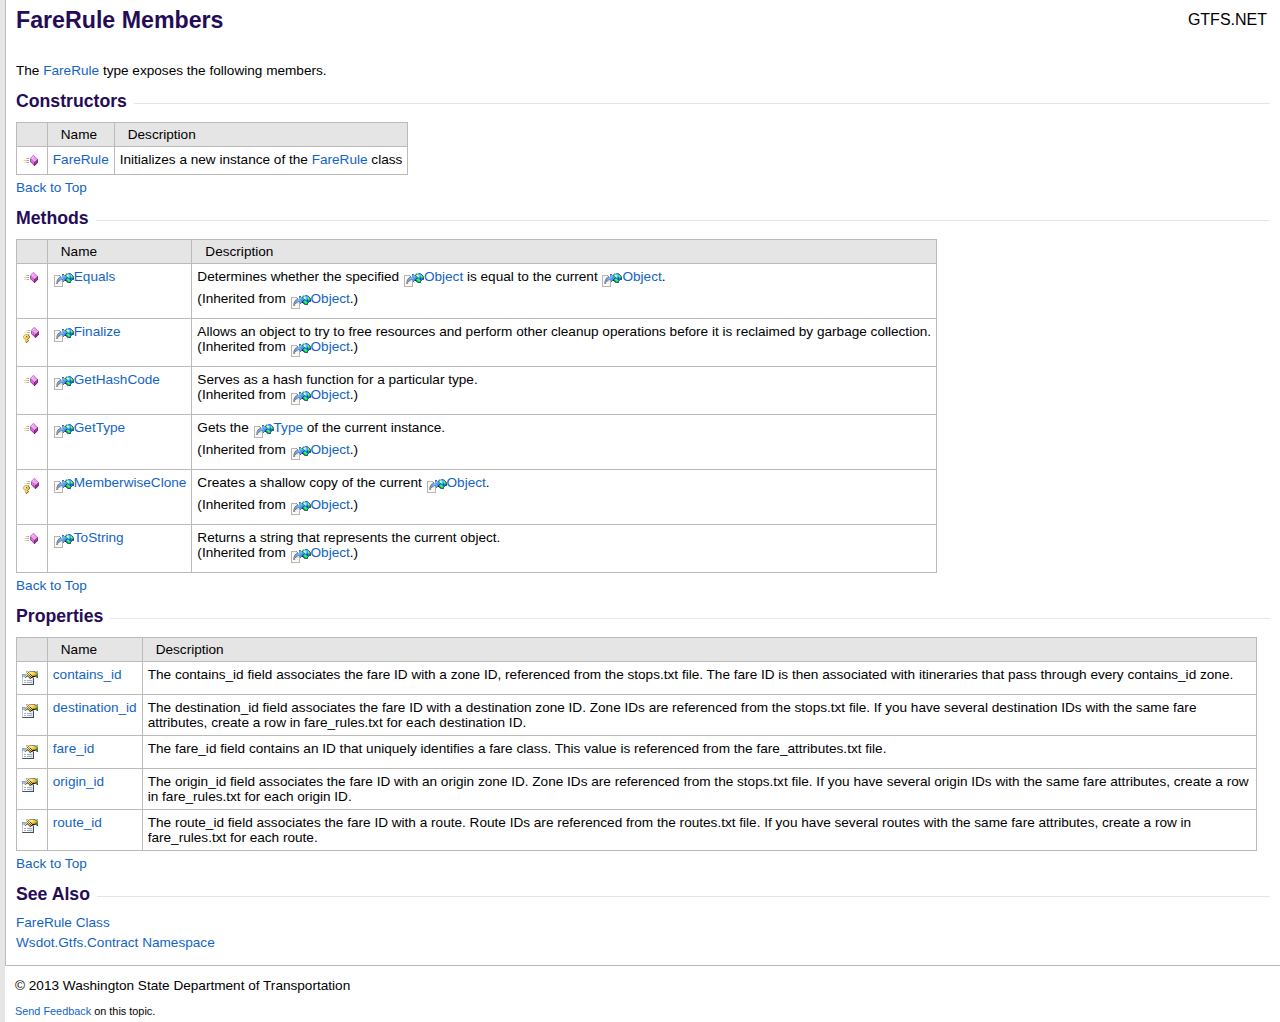
<file: GTFS-Service/GTFS.NET/Help/html/AllMembers_T_Wsdot_Gtfs_Contract_FareRule.htm>
﻿<html xmlns:MSHelp="http://msdn.microsoft.com/mshelp" xmlns:mshelp="http://msdn.microsoft.com/mshelp"><head><link rel="SHORTCUT ICON" href="./../icons/favicon.ico" /><style type="text/css">.OH_CodeSnippetContainerTabLeftActive, .OH_CodeSnippetContainerTabLeft,.OH_CodeSnippetContainerTabLeftDisabled { backgroundImageName: tabLeftBG.gif; }.OH_CodeSnippetContainerTabRightActive, .OH_CodeSnippetContainerTabRight,.OH_CodeSnippetContainerTabRightDisabled { backgroundImageName: tabRightBG.gif; }.OH_footer { backgroundImageName: footer_slice.gif; background-position: top; background-repeat: repeat-x; }</style><link rel="stylesheet" type="text/css" href="./../styles/branding.css" /><link rel="stylesheet" type="text/css" href="./../styles/branding-en-US.css" /><style type="text/css">
			body
			{
			border-left:5px solid #e6e6e6;
			overflow-x:scroll;
			overflow-y:scroll;
			}
		</style><script src="./../scripts/branding.js" type="text/javascript"><!----></script><meta http-equiv="Content-Type" content="text/html; charset=UTF-8" /><title>FareRule Members</title><meta name="Language" content="en-us" /><meta name="System.Keywords" content="FareRule class" /><meta name="System.Keywords" content="FareRule class, all members" /><meta name="System.Keywords" content="Wsdot.Gtfs.Contract.FareRule class" /><meta name="Microsoft.Help.Id" content="AllMembers.T:Wsdot.Gtfs.Contract.FareRule" /><meta name="Microsoft.Help.ContentType" content="Reference" /><meta name="BrandingAware" content="'true'" /><meta name="container" content="Wsdot.Gtfs.Contract" /><meta name="file" content="AllMembers_T_Wsdot_Gtfs_Contract_FareRule" /><meta name="guid" content="AllMembers_T_Wsdot_Gtfs_Contract_FareRule" /><link type="text/css" rel="stylesheet" href="ms-help://Hx/HxRuntime/HxLink.css" /><meta name="SelfBranded" content="true" /></head><body onload="onLoad()" class="primary-mtps-offline-document"><div class="OH_outerDiv"><div class="OH_outerContent"><table class="TitleTable"><tr><td class="OH_tdTitleColumn">FareRule Members</td><td class="OH_tdRunningTitleColumn">GTFS.NET</td></tr></table><div id="mainSection"><div id="mainBody"><span class="introStyle"></span><p></p>The <a href="T_Wsdot_Gtfs_Contract_FareRule.htm" target="">FareRule</a> type exposes the following members.<div class="OH_CollapsibleAreaRegion"><div class="OH_regiontitle">Constructors</div><div class="OH_CollapsibleArea_HrDiv"><hr class="OH_CollapsibleArea_Hr" /></div></div><div class="OH_clear"></div><table id="memberList" class="members"><tr><th class="ps_iconColumn">
							 
						</th><th class="ps_nameColumn">Name</th><th class="ps_descriptionColumn">Description</th></tr><tr data="public;declared;notNetfw;"><td><img src="./../icons/pubmethod.gif" alt="Public method" title="Public method" /></td><td><a href="M_Wsdot_Gtfs_Contract_FareRule__ctor.htm" target="">FareRule</a></td><td><div class="summary">Initializes a new instance of the <a href="T_Wsdot_Gtfs_Contract_FareRule.htm" target="">FareRule</a> class</div></td></tr></table><a href="#mainBody" target="">Back to Top</a><div class="OH_CollapsibleAreaRegion"><div class="OH_regiontitle">Methods</div><div class="OH_CollapsibleArea_HrDiv"><hr class="OH_CollapsibleArea_Hr" /></div></div><div class="OH_clear"></div><table id="memberList" class="members"><tr><th class="ps_iconColumn">
							 
						</th><th class="ps_nameColumn">Name</th><th class="ps_descriptionColumn">Description</th></tr><tr data="public;inherited;notNetfw;"><td><img src="./../icons/pubmethod.gif" alt="Public method" title="Public method" /></td><td><img src="./../icons/online_icon.gif" class="OH_offlineIcon" alt="Online" title="Online" /><a href="http://msdn2.microsoft.com/en-us/library/bsc2ak47" target="_blank">Equals</a></td><td><div class="summary">Determines whether the specified <img src="./../icons/online_icon.gif" class="OH_offlineIcon" alt="Online" title="Online" /><a href="http://msdn2.microsoft.com/en-us/library/e5kfa45b" target="_blank">Object</a> is equal to the current <img src="./../icons/online_icon.gif" class="OH_offlineIcon" alt="Online" title="Online" /><a href="http://msdn2.microsoft.com/en-us/library/e5kfa45b" target="_blank">Object</a>.</div> (Inherited from <img src="./../icons/online_icon.gif" class="OH_offlineIcon" alt="Online" title="Online" /><a href="http://msdn2.microsoft.com/en-us/library/e5kfa45b" target="_blank">Object</a>.)</td></tr><tr data="protected;inherited;notNetfw;"><td><img src="./../icons/protmethod.gif" alt="Protected method" title="Protected method" /></td><td><img src="./../icons/online_icon.gif" class="OH_offlineIcon" alt="Online" title="Online" /><a href="http://msdn2.microsoft.com/en-us/library/4k87zsw7" target="_blank">Finalize</a></td><td><div class="summary">Allows an object to try to free resources and perform other cleanup operations before it is reclaimed by garbage collection.</div> (Inherited from <img src="./../icons/online_icon.gif" class="OH_offlineIcon" alt="Online" title="Online" /><a href="http://msdn2.microsoft.com/en-us/library/e5kfa45b" target="_blank">Object</a>.)</td></tr><tr data="public;inherited;notNetfw;"><td><img src="./../icons/pubmethod.gif" alt="Public method" title="Public method" /></td><td><img src="./../icons/online_icon.gif" class="OH_offlineIcon" alt="Online" title="Online" /><a href="http://msdn2.microsoft.com/en-us/library/zdee4b3y" target="_blank">GetHashCode</a></td><td><div class="summary">Serves as a hash function for a particular type. </div> (Inherited from <img src="./../icons/online_icon.gif" class="OH_offlineIcon" alt="Online" title="Online" /><a href="http://msdn2.microsoft.com/en-us/library/e5kfa45b" target="_blank">Object</a>.)</td></tr><tr data="public;inherited;notNetfw;"><td><img src="./../icons/pubmethod.gif" alt="Public method" title="Public method" /></td><td><img src="./../icons/online_icon.gif" class="OH_offlineIcon" alt="Online" title="Online" /><a href="http://msdn2.microsoft.com/en-us/library/dfwy45w9" target="_blank">GetType</a></td><td><div class="summary">Gets the <img src="./../icons/online_icon.gif" class="OH_offlineIcon" alt="Online" title="Online" /><a href="http://msdn2.microsoft.com/en-us/library/42892f65" target="_blank">Type</a> of the current instance.</div> (Inherited from <img src="./../icons/online_icon.gif" class="OH_offlineIcon" alt="Online" title="Online" /><a href="http://msdn2.microsoft.com/en-us/library/e5kfa45b" target="_blank">Object</a>.)</td></tr><tr data="protected;inherited;notNetfw;"><td><img src="./../icons/protmethod.gif" alt="Protected method" title="Protected method" /></td><td><img src="./../icons/online_icon.gif" class="OH_offlineIcon" alt="Online" title="Online" /><a href="http://msdn2.microsoft.com/en-us/library/57ctke0a" target="_blank">MemberwiseClone</a></td><td><div class="summary">Creates a shallow copy of the current <img src="./../icons/online_icon.gif" class="OH_offlineIcon" alt="Online" title="Online" /><a href="http://msdn2.microsoft.com/en-us/library/e5kfa45b" target="_blank">Object</a>.</div> (Inherited from <img src="./../icons/online_icon.gif" class="OH_offlineIcon" alt="Online" title="Online" /><a href="http://msdn2.microsoft.com/en-us/library/e5kfa45b" target="_blank">Object</a>.)</td></tr><tr data="public;inherited;notNetfw;"><td><img src="./../icons/pubmethod.gif" alt="Public method" title="Public method" /></td><td><img src="./../icons/online_icon.gif" class="OH_offlineIcon" alt="Online" title="Online" /><a href="http://msdn2.microsoft.com/en-us/library/7bxwbwt2" target="_blank">ToString</a></td><td><div class="summary">Returns a string that represents the current object.</div> (Inherited from <img src="./../icons/online_icon.gif" class="OH_offlineIcon" alt="Online" title="Online" /><a href="http://msdn2.microsoft.com/en-us/library/e5kfa45b" target="_blank">Object</a>.)</td></tr></table><a href="#mainBody" target="">Back to Top</a><div class="OH_CollapsibleAreaRegion"><div class="OH_regiontitle">Properties</div><div class="OH_CollapsibleArea_HrDiv"><hr class="OH_CollapsibleArea_Hr" /></div></div><div class="OH_clear"></div><table id="memberList" class="members"><tr><th class="ps_iconColumn">
							 
						</th><th class="ps_nameColumn">Name</th><th class="ps_descriptionColumn">Description</th></tr><tr data="public;declared;notNetfw;"><td><img src="./../icons/pubproperty.gif" alt="Public property" title="Public property" /></td><td><a href="P_Wsdot_Gtfs_Contract_FareRule_contains_id.htm" target="">contains_id</a></td><td><div class="summary">
            The contains_id field associates the fare ID with a zone ID, referenced from the stops.txt file. The fare ID is then associated with itineraries that pass through every contains_id zone.
            </div></td></tr><tr data="public;declared;notNetfw;"><td><img src="./../icons/pubproperty.gif" alt="Public property" title="Public property" /></td><td><a href="P_Wsdot_Gtfs_Contract_FareRule_destination_id.htm" target="">destination_id</a></td><td><div class="summary">
            The destination_id field associates the fare ID with a destination zone ID. Zone IDs are referenced from the stops.txt file. If you have several destination IDs with the same fare attributes, create a row in fare_rules.txt for each destination ID.
            </div></td></tr><tr data="public;declared;notNetfw;"><td><img src="./../icons/pubproperty.gif" alt="Public property" title="Public property" /></td><td><a href="P_Wsdot_Gtfs_Contract_FareRule_fare_id.htm" target="">fare_id</a></td><td><div class="summary">
            The fare_id field contains an ID that uniquely identifies a fare class. This value is referenced from the fare_attributes.txt file.
            </div></td></tr><tr data="public;declared;notNetfw;"><td><img src="./../icons/pubproperty.gif" alt="Public property" title="Public property" /></td><td><a href="P_Wsdot_Gtfs_Contract_FareRule_origin_id.htm" target="">origin_id</a></td><td><div class="summary">
            The origin_id field associates the fare ID with an origin zone ID. Zone IDs are referenced from the stops.txt file. If you have several origin IDs with the same fare attributes, create a row in fare_rules.txt for each origin ID.
            </div></td></tr><tr data="public;declared;notNetfw;"><td><img src="./../icons/pubproperty.gif" alt="Public property" title="Public property" /></td><td><a href="P_Wsdot_Gtfs_Contract_FareRule_route_id.htm" target="">route_id</a></td><td><div class="summary">
            The route_id field associates the fare ID with a route. Route IDs are referenced from the routes.txt file. If you have several routes with the same fare attributes, create a row in fare_rules.txt for each route.
            </div></td></tr></table><a href="#mainBody" target="">Back to Top</a><a name="seeAlsoSection"><!----></a><div class="OH_CollapsibleAreaRegion"><div class="OH_regiontitle">See Also</div><div class="OH_CollapsibleArea_HrDiv"><hr class="OH_CollapsibleArea_Hr" /></div></div><div class="OH_clear"></div><div class="seeAlsoStyle"><a href="T_Wsdot_Gtfs_Contract_FareRule.htm" target="">FareRule Class</a></div><div class="seeAlsoStyle"><a href="N_Wsdot_Gtfs_Contract.htm" target="">Wsdot.Gtfs.Contract Namespace</a></div></div></div></div></div><div id="OH_footer" class="OH_footer"><p>© 2013 Washington State Department of Transportation</p><div class="OH_feedbacklink"><a href="mailto:?subject=GTFS.NET+FareRule+Members+100+EN-US&amp;body=Your%20feedback%20is%20used%20to%20improve%20the%20documentation%20and%20the%20product.%20Your%20e-mail%20address%20will%20not%20be%20used%20for%20any%20other%20purpose%20and%20is%20disposed%20of%20after%20the%20issue%20you%20report%20is%20resolved.%20While%20working%20to%20resolve%20the%20issue%20that%20you%20report%2c%20you%20may%20be%20contacted%20via%20e-mail%20to%20get%20further%20details%20or%20clarification%20on%20the%20feedback%20you%20sent.%20After%20the%20issue%20you%20report%20has%20been%20addressed%2c%20you%20may%20receive%20an%20e-mail%20to%20let%20you%20know%20that%20your%20feedback%20has%20been%20addressed.">Send Feedback</a> on this topic.</div></div></body></html>
</file>
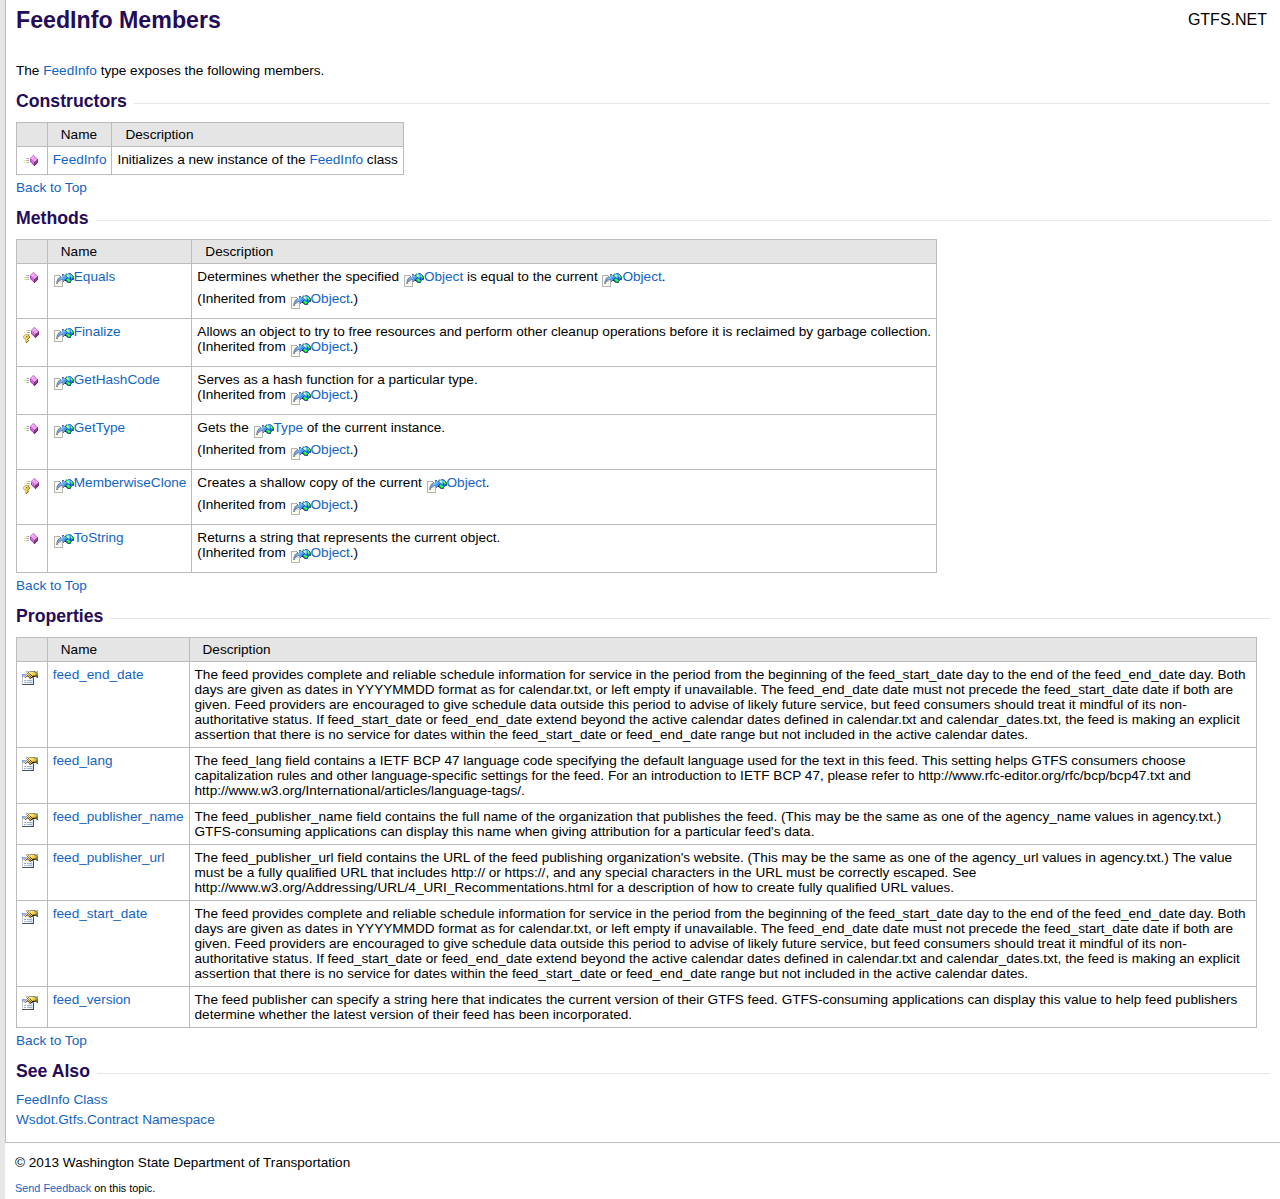
<file: GTFS-Service/GTFS.NET/Help/html/AllMembers_T_Wsdot_Gtfs_Contract_FeedInfo.htm>
﻿<html xmlns:MSHelp="http://msdn.microsoft.com/mshelp" xmlns:mshelp="http://msdn.microsoft.com/mshelp"><head><link rel="SHORTCUT ICON" href="./../icons/favicon.ico" /><style type="text/css">.OH_CodeSnippetContainerTabLeftActive, .OH_CodeSnippetContainerTabLeft,.OH_CodeSnippetContainerTabLeftDisabled { backgroundImageName: tabLeftBG.gif; }.OH_CodeSnippetContainerTabRightActive, .OH_CodeSnippetContainerTabRight,.OH_CodeSnippetContainerTabRightDisabled { backgroundImageName: tabRightBG.gif; }.OH_footer { backgroundImageName: footer_slice.gif; background-position: top; background-repeat: repeat-x; }</style><link rel="stylesheet" type="text/css" href="./../styles/branding.css" /><link rel="stylesheet" type="text/css" href="./../styles/branding-en-US.css" /><style type="text/css">
			body
			{
			border-left:5px solid #e6e6e6;
			overflow-x:scroll;
			overflow-y:scroll;
			}
		</style><script src="./../scripts/branding.js" type="text/javascript"><!----></script><meta http-equiv="Content-Type" content="text/html; charset=UTF-8" /><title>FeedInfo Members</title><meta name="Language" content="en-us" /><meta name="System.Keywords" content="FeedInfo class" /><meta name="System.Keywords" content="FeedInfo class, all members" /><meta name="System.Keywords" content="Wsdot.Gtfs.Contract.FeedInfo class" /><meta name="Microsoft.Help.Id" content="AllMembers.T:Wsdot.Gtfs.Contract.FeedInfo" /><meta name="Microsoft.Help.ContentType" content="Reference" /><meta name="BrandingAware" content="'true'" /><meta name="container" content="Wsdot.Gtfs.Contract" /><meta name="file" content="AllMembers_T_Wsdot_Gtfs_Contract_FeedInfo" /><meta name="guid" content="AllMembers_T_Wsdot_Gtfs_Contract_FeedInfo" /><link type="text/css" rel="stylesheet" href="ms-help://Hx/HxRuntime/HxLink.css" /><meta name="SelfBranded" content="true" /></head><body onload="onLoad()" class="primary-mtps-offline-document"><div class="OH_outerDiv"><div class="OH_outerContent"><table class="TitleTable"><tr><td class="OH_tdTitleColumn">FeedInfo Members</td><td class="OH_tdRunningTitleColumn">GTFS.NET</td></tr></table><div id="mainSection"><div id="mainBody"><span class="introStyle"></span><p></p>The <a href="T_Wsdot_Gtfs_Contract_FeedInfo.htm" target="">FeedInfo</a> type exposes the following members.<div class="OH_CollapsibleAreaRegion"><div class="OH_regiontitle">Constructors</div><div class="OH_CollapsibleArea_HrDiv"><hr class="OH_CollapsibleArea_Hr" /></div></div><div class="OH_clear"></div><table id="memberList" class="members"><tr><th class="ps_iconColumn">
							 
						</th><th class="ps_nameColumn">Name</th><th class="ps_descriptionColumn">Description</th></tr><tr data="public;declared;notNetfw;"><td><img src="./../icons/pubmethod.gif" alt="Public method" title="Public method" /></td><td><a href="M_Wsdot_Gtfs_Contract_FeedInfo__ctor.htm" target="">FeedInfo</a></td><td><div class="summary">Initializes a new instance of the <a href="T_Wsdot_Gtfs_Contract_FeedInfo.htm" target="">FeedInfo</a> class</div></td></tr></table><a href="#mainBody" target="">Back to Top</a><div class="OH_CollapsibleAreaRegion"><div class="OH_regiontitle">Methods</div><div class="OH_CollapsibleArea_HrDiv"><hr class="OH_CollapsibleArea_Hr" /></div></div><div class="OH_clear"></div><table id="memberList" class="members"><tr><th class="ps_iconColumn">
							 
						</th><th class="ps_nameColumn">Name</th><th class="ps_descriptionColumn">Description</th></tr><tr data="public;inherited;notNetfw;"><td><img src="./../icons/pubmethod.gif" alt="Public method" title="Public method" /></td><td><img src="./../icons/online_icon.gif" class="OH_offlineIcon" alt="Online" title="Online" /><a href="http://msdn2.microsoft.com/en-us/library/bsc2ak47" target="_blank">Equals</a></td><td><div class="summary">Determines whether the specified <img src="./../icons/online_icon.gif" class="OH_offlineIcon" alt="Online" title="Online" /><a href="http://msdn2.microsoft.com/en-us/library/e5kfa45b" target="_blank">Object</a> is equal to the current <img src="./../icons/online_icon.gif" class="OH_offlineIcon" alt="Online" title="Online" /><a href="http://msdn2.microsoft.com/en-us/library/e5kfa45b" target="_blank">Object</a>.</div> (Inherited from <img src="./../icons/online_icon.gif" class="OH_offlineIcon" alt="Online" title="Online" /><a href="http://msdn2.microsoft.com/en-us/library/e5kfa45b" target="_blank">Object</a>.)</td></tr><tr data="protected;inherited;notNetfw;"><td><img src="./../icons/protmethod.gif" alt="Protected method" title="Protected method" /></td><td><img src="./../icons/online_icon.gif" class="OH_offlineIcon" alt="Online" title="Online" /><a href="http://msdn2.microsoft.com/en-us/library/4k87zsw7" target="_blank">Finalize</a></td><td><div class="summary">Allows an object to try to free resources and perform other cleanup operations before it is reclaimed by garbage collection.</div> (Inherited from <img src="./../icons/online_icon.gif" class="OH_offlineIcon" alt="Online" title="Online" /><a href="http://msdn2.microsoft.com/en-us/library/e5kfa45b" target="_blank">Object</a>.)</td></tr><tr data="public;inherited;notNetfw;"><td><img src="./../icons/pubmethod.gif" alt="Public method" title="Public method" /></td><td><img src="./../icons/online_icon.gif" class="OH_offlineIcon" alt="Online" title="Online" /><a href="http://msdn2.microsoft.com/en-us/library/zdee4b3y" target="_blank">GetHashCode</a></td><td><div class="summary">Serves as a hash function for a particular type. </div> (Inherited from <img src="./../icons/online_icon.gif" class="OH_offlineIcon" alt="Online" title="Online" /><a href="http://msdn2.microsoft.com/en-us/library/e5kfa45b" target="_blank">Object</a>.)</td></tr><tr data="public;inherited;notNetfw;"><td><img src="./../icons/pubmethod.gif" alt="Public method" title="Public method" /></td><td><img src="./../icons/online_icon.gif" class="OH_offlineIcon" alt="Online" title="Online" /><a href="http://msdn2.microsoft.com/en-us/library/dfwy45w9" target="_blank">GetType</a></td><td><div class="summary">Gets the <img src="./../icons/online_icon.gif" class="OH_offlineIcon" alt="Online" title="Online" /><a href="http://msdn2.microsoft.com/en-us/library/42892f65" target="_blank">Type</a> of the current instance.</div> (Inherited from <img src="./../icons/online_icon.gif" class="OH_offlineIcon" alt="Online" title="Online" /><a href="http://msdn2.microsoft.com/en-us/library/e5kfa45b" target="_blank">Object</a>.)</td></tr><tr data="protected;inherited;notNetfw;"><td><img src="./../icons/protmethod.gif" alt="Protected method" title="Protected method" /></td><td><img src="./../icons/online_icon.gif" class="OH_offlineIcon" alt="Online" title="Online" /><a href="http://msdn2.microsoft.com/en-us/library/57ctke0a" target="_blank">MemberwiseClone</a></td><td><div class="summary">Creates a shallow copy of the current <img src="./../icons/online_icon.gif" class="OH_offlineIcon" alt="Online" title="Online" /><a href="http://msdn2.microsoft.com/en-us/library/e5kfa45b" target="_blank">Object</a>.</div> (Inherited from <img src="./../icons/online_icon.gif" class="OH_offlineIcon" alt="Online" title="Online" /><a href="http://msdn2.microsoft.com/en-us/library/e5kfa45b" target="_blank">Object</a>.)</td></tr><tr data="public;inherited;notNetfw;"><td><img src="./../icons/pubmethod.gif" alt="Public method" title="Public method" /></td><td><img src="./../icons/online_icon.gif" class="OH_offlineIcon" alt="Online" title="Online" /><a href="http://msdn2.microsoft.com/en-us/library/7bxwbwt2" target="_blank">ToString</a></td><td><div class="summary">Returns a string that represents the current object.</div> (Inherited from <img src="./../icons/online_icon.gif" class="OH_offlineIcon" alt="Online" title="Online" /><a href="http://msdn2.microsoft.com/en-us/library/e5kfa45b" target="_blank">Object</a>.)</td></tr></table><a href="#mainBody" target="">Back to Top</a><div class="OH_CollapsibleAreaRegion"><div class="OH_regiontitle">Properties</div><div class="OH_CollapsibleArea_HrDiv"><hr class="OH_CollapsibleArea_Hr" /></div></div><div class="OH_clear"></div><table id="memberList" class="members"><tr><th class="ps_iconColumn">
							 
						</th><th class="ps_nameColumn">Name</th><th class="ps_descriptionColumn">Description</th></tr><tr data="public;declared;notNetfw;"><td><img src="./../icons/pubproperty.gif" alt="Public property" title="Public property" /></td><td><a href="P_Wsdot_Gtfs_Contract_FeedInfo_feed_end_date.htm" target="">feed_end_date</a></td><td><div class="summary">
            The feed provides complete and reliable schedule information for service in the period from the beginning of the feed_start_date day to the end of the feed_end_date day. Both days are given as dates in YYYYMMDD format as for calendar.txt, or left empty if unavailable. The feed_end_date date must not precede the feed_start_date date if both are given. Feed providers are encouraged to give schedule data outside this period to advise of likely future service, but feed consumers should treat it mindful of its non-authoritative status. If feed_start_date or feed_end_date extend beyond the active calendar dates defined in calendar.txt and calendar_dates.txt, the feed is making an explicit assertion that there is no service for dates within the feed_start_date or feed_end_date range but not included in the active calendar dates.
            </div></td></tr><tr data="public;declared;notNetfw;"><td><img src="./../icons/pubproperty.gif" alt="Public property" title="Public property" /></td><td><a href="P_Wsdot_Gtfs_Contract_FeedInfo_feed_lang.htm" target="">feed_lang</a></td><td><div class="summary">
            The feed_lang field contains a IETF BCP 47 language code specifying the default language used for the text in this feed. This setting helps GTFS consumers choose capitalization rules and other language-specific settings for the feed. For an introduction to IETF BCP 47, please refer to http://www.rfc-editor.org/rfc/bcp/bcp47.txt and http://www.w3.org/International/articles/language-tags/.
            </div></td></tr><tr data="public;declared;notNetfw;"><td><img src="./../icons/pubproperty.gif" alt="Public property" title="Public property" /></td><td><a href="P_Wsdot_Gtfs_Contract_FeedInfo_feed_publisher_name.htm" target="">feed_publisher_name</a></td><td><div class="summary">
            The feed_publisher_name field contains the full name of the organization that publishes the feed.
            (This may be the same as one of the agency_name values in agency.txt.) GTFS-consuming applications 
            can display this name when giving attribution for a particular feed's data.
            </div></td></tr><tr data="public;declared;notNetfw;"><td><img src="./../icons/pubproperty.gif" alt="Public property" title="Public property" /></td><td><a href="P_Wsdot_Gtfs_Contract_FeedInfo_feed_publisher_url.htm" target="">feed_publisher_url</a></td><td><div class="summary">
            The feed_publisher_url field contains the URL of the feed publishing organization's website. (This may be the same as one of the agency_url values in agency.txt.) The value must be a fully qualified URL that includes http:// or https://, and any special characters in the URL must be correctly escaped. See http://www.w3.org/Addressing/URL/4_URI_Recommentations.html for a description of how to create fully qualified URL values.
            </div></td></tr><tr data="public;declared;notNetfw;"><td><img src="./../icons/pubproperty.gif" alt="Public property" title="Public property" /></td><td><a href="P_Wsdot_Gtfs_Contract_FeedInfo_feed_start_date.htm" target="">feed_start_date</a></td><td><div class="summary">
            The feed provides complete and reliable schedule information for service in the period from the beginning of the feed_start_date day to the end of the feed_end_date day. Both days are given as dates in YYYYMMDD format as for calendar.txt, or left empty if unavailable. The feed_end_date date must not precede the feed_start_date date if both are given. Feed providers are encouraged to give schedule data outside this period to advise of likely future service, but feed consumers should treat it mindful of its non-authoritative status. If feed_start_date or feed_end_date extend beyond the active calendar dates defined in calendar.txt and calendar_dates.txt, the feed is making an explicit assertion that there is no service for dates within the feed_start_date or feed_end_date range but not included in the active calendar dates.
            </div></td></tr><tr data="public;declared;notNetfw;"><td><img src="./../icons/pubproperty.gif" alt="Public property" title="Public property" /></td><td><a href="P_Wsdot_Gtfs_Contract_FeedInfo_feed_version.htm" target="">feed_version</a></td><td><div class="summary">
            The feed publisher can specify a string here that indicates the current version of their GTFS feed. GTFS-consuming applications can display this value to help feed publishers determine whether the latest version of their feed has been incorporated.
            </div></td></tr></table><a href="#mainBody" target="">Back to Top</a><a name="seeAlsoSection"><!----></a><div class="OH_CollapsibleAreaRegion"><div class="OH_regiontitle">See Also</div><div class="OH_CollapsibleArea_HrDiv"><hr class="OH_CollapsibleArea_Hr" /></div></div><div class="OH_clear"></div><div class="seeAlsoStyle"><a href="T_Wsdot_Gtfs_Contract_FeedInfo.htm" target="">FeedInfo Class</a></div><div class="seeAlsoStyle"><a href="N_Wsdot_Gtfs_Contract.htm" target="">Wsdot.Gtfs.Contract Namespace</a></div></div></div></div></div><div id="OH_footer" class="OH_footer"><p>© 2013 Washington State Department of Transportation</p><div class="OH_feedbacklink"><a href="mailto:?subject=GTFS.NET+FeedInfo+Members+100+EN-US&amp;body=Your%20feedback%20is%20used%20to%20improve%20the%20documentation%20and%20the%20product.%20Your%20e-mail%20address%20will%20not%20be%20used%20for%20any%20other%20purpose%20and%20is%20disposed%20of%20after%20the%20issue%20you%20report%20is%20resolved.%20While%20working%20to%20resolve%20the%20issue%20that%20you%20report%2c%20you%20may%20be%20contacted%20via%20e-mail%20to%20get%20further%20details%20or%20clarification%20on%20the%20feedback%20you%20sent.%20After%20the%20issue%20you%20report%20has%20been%20addressed%2c%20you%20may%20receive%20an%20e-mail%20to%20let%20you%20know%20that%20your%20feedback%20has%20been%20addressed.">Send Feedback</a> on this topic.</div></div></body></html>
</file>
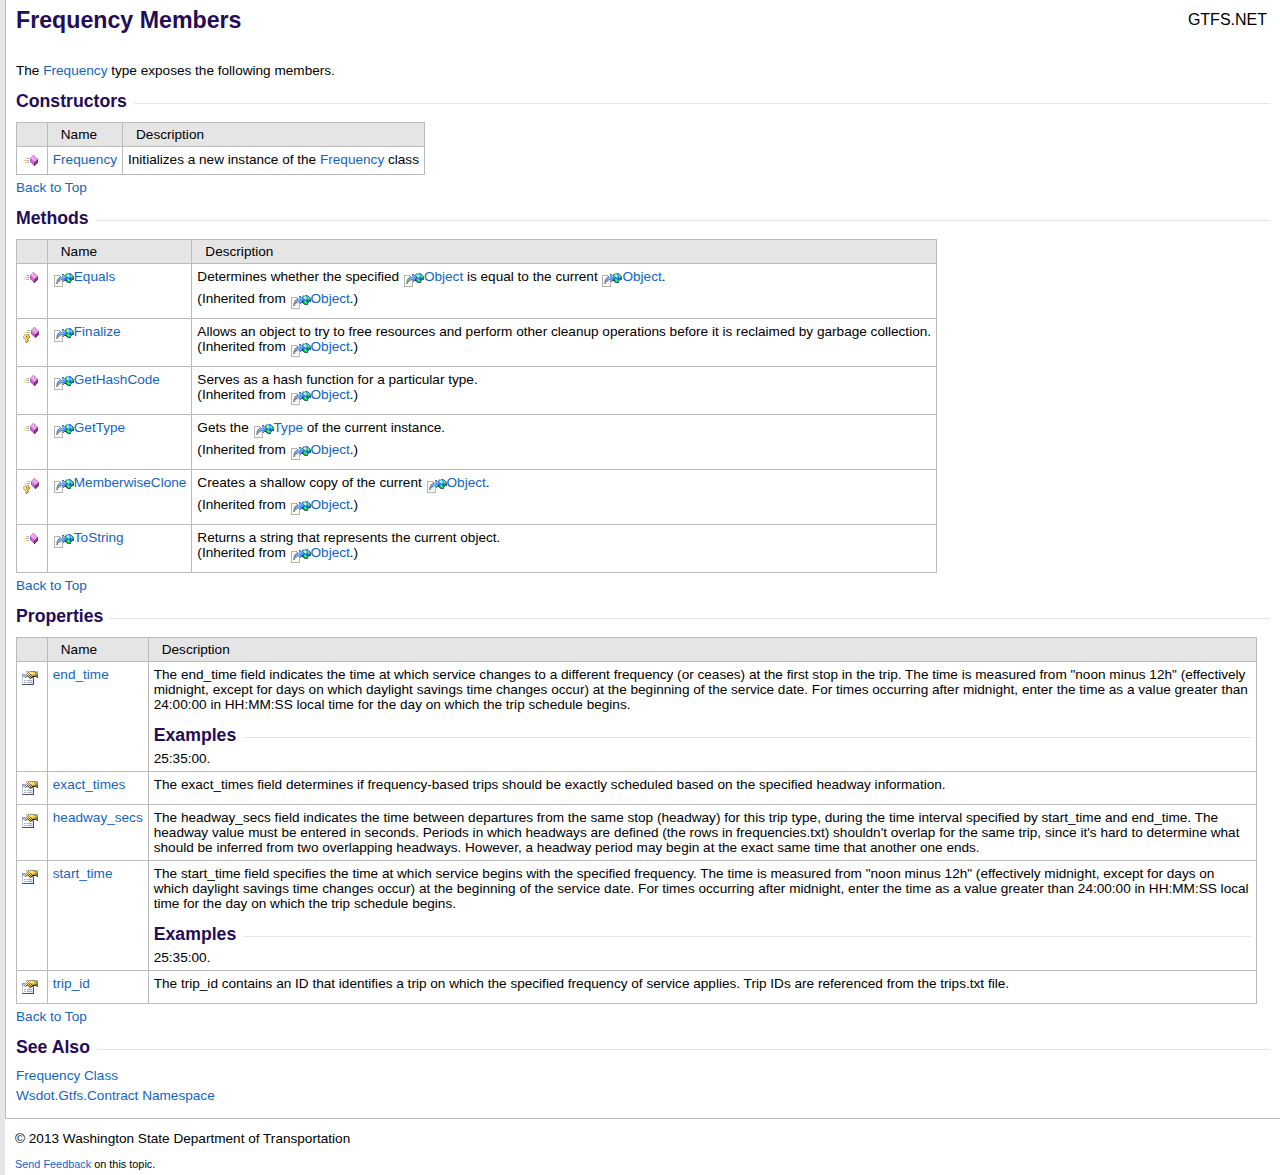
<file: GTFS-Service/GTFS.NET/Help/html/AllMembers_T_Wsdot_Gtfs_Contract_Frequency.htm>
﻿<html xmlns:MSHelp="http://msdn.microsoft.com/mshelp" xmlns:mshelp="http://msdn.microsoft.com/mshelp"><head><link rel="SHORTCUT ICON" href="./../icons/favicon.ico" /><style type="text/css">.OH_CodeSnippetContainerTabLeftActive, .OH_CodeSnippetContainerTabLeft,.OH_CodeSnippetContainerTabLeftDisabled { backgroundImageName: tabLeftBG.gif; }.OH_CodeSnippetContainerTabRightActive, .OH_CodeSnippetContainerTabRight,.OH_CodeSnippetContainerTabRightDisabled { backgroundImageName: tabRightBG.gif; }.OH_footer { backgroundImageName: footer_slice.gif; background-position: top; background-repeat: repeat-x; }</style><link rel="stylesheet" type="text/css" href="./../styles/branding.css" /><link rel="stylesheet" type="text/css" href="./../styles/branding-en-US.css" /><style type="text/css">
			body
			{
			border-left:5px solid #e6e6e6;
			overflow-x:scroll;
			overflow-y:scroll;
			}
		</style><script src="./../scripts/branding.js" type="text/javascript"><!----></script><meta http-equiv="Content-Type" content="text/html; charset=UTF-8" /><title>Frequency Members</title><meta name="Language" content="en-us" /><meta name="System.Keywords" content="Frequency class" /><meta name="System.Keywords" content="Frequency class, all members" /><meta name="System.Keywords" content="Wsdot.Gtfs.Contract.Frequency class" /><meta name="Microsoft.Help.Id" content="AllMembers.T:Wsdot.Gtfs.Contract.Frequency" /><meta name="Microsoft.Help.ContentType" content="Reference" /><meta name="BrandingAware" content="'true'" /><meta name="container" content="Wsdot.Gtfs.Contract" /><meta name="file" content="AllMembers_T_Wsdot_Gtfs_Contract_Frequency" /><meta name="guid" content="AllMembers_T_Wsdot_Gtfs_Contract_Frequency" /><link type="text/css" rel="stylesheet" href="ms-help://Hx/HxRuntime/HxLink.css" /><meta name="SelfBranded" content="true" /></head><body onload="onLoad()" class="primary-mtps-offline-document"><div class="OH_outerDiv"><div class="OH_outerContent"><table class="TitleTable"><tr><td class="OH_tdTitleColumn">Frequency Members</td><td class="OH_tdRunningTitleColumn">GTFS.NET</td></tr></table><div id="mainSection"><div id="mainBody"><span class="introStyle"></span><p></p>The <a href="T_Wsdot_Gtfs_Contract_Frequency.htm" target="">Frequency</a> type exposes the following members.<div class="OH_CollapsibleAreaRegion"><div class="OH_regiontitle">Constructors</div><div class="OH_CollapsibleArea_HrDiv"><hr class="OH_CollapsibleArea_Hr" /></div></div><div class="OH_clear"></div><table id="memberList" class="members"><tr><th class="ps_iconColumn">
							 
						</th><th class="ps_nameColumn">Name</th><th class="ps_descriptionColumn">Description</th></tr><tr data="public;declared;notNetfw;"><td><img src="./../icons/pubmethod.gif" alt="Public method" title="Public method" /></td><td><a href="M_Wsdot_Gtfs_Contract_Frequency__ctor.htm" target="">Frequency</a></td><td><div class="summary">Initializes a new instance of the <a href="T_Wsdot_Gtfs_Contract_Frequency.htm" target="">Frequency</a> class</div></td></tr></table><a href="#mainBody" target="">Back to Top</a><div class="OH_CollapsibleAreaRegion"><div class="OH_regiontitle">Methods</div><div class="OH_CollapsibleArea_HrDiv"><hr class="OH_CollapsibleArea_Hr" /></div></div><div class="OH_clear"></div><table id="memberList" class="members"><tr><th class="ps_iconColumn">
							 
						</th><th class="ps_nameColumn">Name</th><th class="ps_descriptionColumn">Description</th></tr><tr data="public;inherited;notNetfw;"><td><img src="./../icons/pubmethod.gif" alt="Public method" title="Public method" /></td><td><img src="./../icons/online_icon.gif" class="OH_offlineIcon" alt="Online" title="Online" /><a href="http://msdn2.microsoft.com/en-us/library/bsc2ak47" target="_blank">Equals</a></td><td><div class="summary">Determines whether the specified <img src="./../icons/online_icon.gif" class="OH_offlineIcon" alt="Online" title="Online" /><a href="http://msdn2.microsoft.com/en-us/library/e5kfa45b" target="_blank">Object</a> is equal to the current <img src="./../icons/online_icon.gif" class="OH_offlineIcon" alt="Online" title="Online" /><a href="http://msdn2.microsoft.com/en-us/library/e5kfa45b" target="_blank">Object</a>.</div> (Inherited from <img src="./../icons/online_icon.gif" class="OH_offlineIcon" alt="Online" title="Online" /><a href="http://msdn2.microsoft.com/en-us/library/e5kfa45b" target="_blank">Object</a>.)</td></tr><tr data="protected;inherited;notNetfw;"><td><img src="./../icons/protmethod.gif" alt="Protected method" title="Protected method" /></td><td><img src="./../icons/online_icon.gif" class="OH_offlineIcon" alt="Online" title="Online" /><a href="http://msdn2.microsoft.com/en-us/library/4k87zsw7" target="_blank">Finalize</a></td><td><div class="summary">Allows an object to try to free resources and perform other cleanup operations before it is reclaimed by garbage collection.</div> (Inherited from <img src="./../icons/online_icon.gif" class="OH_offlineIcon" alt="Online" title="Online" /><a href="http://msdn2.microsoft.com/en-us/library/e5kfa45b" target="_blank">Object</a>.)</td></tr><tr data="public;inherited;notNetfw;"><td><img src="./../icons/pubmethod.gif" alt="Public method" title="Public method" /></td><td><img src="./../icons/online_icon.gif" class="OH_offlineIcon" alt="Online" title="Online" /><a href="http://msdn2.microsoft.com/en-us/library/zdee4b3y" target="_blank">GetHashCode</a></td><td><div class="summary">Serves as a hash function for a particular type. </div> (Inherited from <img src="./../icons/online_icon.gif" class="OH_offlineIcon" alt="Online" title="Online" /><a href="http://msdn2.microsoft.com/en-us/library/e5kfa45b" target="_blank">Object</a>.)</td></tr><tr data="public;inherited;notNetfw;"><td><img src="./../icons/pubmethod.gif" alt="Public method" title="Public method" /></td><td><img src="./../icons/online_icon.gif" class="OH_offlineIcon" alt="Online" title="Online" /><a href="http://msdn2.microsoft.com/en-us/library/dfwy45w9" target="_blank">GetType</a></td><td><div class="summary">Gets the <img src="./../icons/online_icon.gif" class="OH_offlineIcon" alt="Online" title="Online" /><a href="http://msdn2.microsoft.com/en-us/library/42892f65" target="_blank">Type</a> of the current instance.</div> (Inherited from <img src="./../icons/online_icon.gif" class="OH_offlineIcon" alt="Online" title="Online" /><a href="http://msdn2.microsoft.com/en-us/library/e5kfa45b" target="_blank">Object</a>.)</td></tr><tr data="protected;inherited;notNetfw;"><td><img src="./../icons/protmethod.gif" alt="Protected method" title="Protected method" /></td><td><img src="./../icons/online_icon.gif" class="OH_offlineIcon" alt="Online" title="Online" /><a href="http://msdn2.microsoft.com/en-us/library/57ctke0a" target="_blank">MemberwiseClone</a></td><td><div class="summary">Creates a shallow copy of the current <img src="./../icons/online_icon.gif" class="OH_offlineIcon" alt="Online" title="Online" /><a href="http://msdn2.microsoft.com/en-us/library/e5kfa45b" target="_blank">Object</a>.</div> (Inherited from <img src="./../icons/online_icon.gif" class="OH_offlineIcon" alt="Online" title="Online" /><a href="http://msdn2.microsoft.com/en-us/library/e5kfa45b" target="_blank">Object</a>.)</td></tr><tr data="public;inherited;notNetfw;"><td><img src="./../icons/pubmethod.gif" alt="Public method" title="Public method" /></td><td><img src="./../icons/online_icon.gif" class="OH_offlineIcon" alt="Online" title="Online" /><a href="http://msdn2.microsoft.com/en-us/library/7bxwbwt2" target="_blank">ToString</a></td><td><div class="summary">Returns a string that represents the current object.</div> (Inherited from <img src="./../icons/online_icon.gif" class="OH_offlineIcon" alt="Online" title="Online" /><a href="http://msdn2.microsoft.com/en-us/library/e5kfa45b" target="_blank">Object</a>.)</td></tr></table><a href="#mainBody" target="">Back to Top</a><div class="OH_CollapsibleAreaRegion"><div class="OH_regiontitle">Properties</div><div class="OH_CollapsibleArea_HrDiv"><hr class="OH_CollapsibleArea_Hr" /></div></div><div class="OH_clear"></div><table id="memberList" class="members"><tr><th class="ps_iconColumn">
							 
						</th><th class="ps_nameColumn">Name</th><th class="ps_descriptionColumn">Description</th></tr><tr data="public;declared;notNetfw;"><td><img src="./../icons/pubproperty.gif" alt="Public property" title="Public property" /></td><td><a href="P_Wsdot_Gtfs_Contract_Frequency_end_time.htm" target="">end_time</a></td><td><div class="summary">
            The end_time field indicates the time at which service changes to a different frequency (or ceases) at the first stop in the trip. The time is measured from "noon minus 12h" (effectively midnight, except for days on which daylight savings time changes occur) at the beginning of the service date. For times occurring after midnight, enter the time as a value greater than 24:00:00 in HH:MM:SS local time for the day on which the trip schedule begins. 
            <div class="OH_CollapsibleAreaRegion"><div class="OH_regiontitle">Examples</div><div class="OH_CollapsibleArea_HrDiv"><hr class="OH_CollapsibleArea_Hr" /></div></div><div class="OH_clear"></div>25:35:00.
            </div></td></tr><tr data="public;declared;notNetfw;"><td><img src="./../icons/pubproperty.gif" alt="Public property" title="Public property" /></td><td><a href="P_Wsdot_Gtfs_Contract_Frequency_exact_times.htm" target="">exact_times</a></td><td><div class="summary">
            The exact_times field determines if frequency-based trips should be exactly scheduled based on the specified headway information. 
            </div></td></tr><tr data="public;declared;notNetfw;"><td><img src="./../icons/pubproperty.gif" alt="Public property" title="Public property" /></td><td><a href="P_Wsdot_Gtfs_Contract_Frequency_headway_secs.htm" target="">headway_secs</a></td><td><div class="summary">
            The headway_secs field indicates the time between departures from the same stop (headway) for this trip type, during the time interval specified by start_time and end_time. The headway value must be entered in seconds.
            Periods in which headways are defined (the rows in frequencies.txt) shouldn't overlap for the same trip, since it's hard to determine what should be inferred from two overlapping headways. However, a headway period may begin at the exact same time that another one ends.
            </div></td></tr><tr data="public;declared;notNetfw;"><td><img src="./../icons/pubproperty.gif" alt="Public property" title="Public property" /></td><td><a href="P_Wsdot_Gtfs_Contract_Frequency_start_time.htm" target="">start_time</a></td><td><div class="summary">
            The start_time field specifies the time at which service begins with the specified frequency. The time is measured from "noon minus 12h" (effectively midnight, except for days on which daylight savings time changes occur) at the beginning of the service date. For times occurring after midnight, enter the time as a value greater than 24:00:00 in HH:MM:SS local time for the day on which the trip schedule begins. 
            <div class="OH_CollapsibleAreaRegion"><div class="OH_regiontitle">Examples</div><div class="OH_CollapsibleArea_HrDiv"><hr class="OH_CollapsibleArea_Hr" /></div></div><div class="OH_clear"></div>25:35:00.
            </div></td></tr><tr data="public;declared;notNetfw;"><td><img src="./../icons/pubproperty.gif" alt="Public property" title="Public property" /></td><td><a href="P_Wsdot_Gtfs_Contract_Frequency_trip_id.htm" target="">trip_id</a></td><td><div class="summary">
            The trip_id contains an ID that identifies a trip on which the specified frequency of service applies. Trip IDs are referenced from the trips.txt file.
            </div></td></tr></table><a href="#mainBody" target="">Back to Top</a><a name="seeAlsoSection"><!----></a><div class="OH_CollapsibleAreaRegion"><div class="OH_regiontitle">See Also</div><div class="OH_CollapsibleArea_HrDiv"><hr class="OH_CollapsibleArea_Hr" /></div></div><div class="OH_clear"></div><div class="seeAlsoStyle"><a href="T_Wsdot_Gtfs_Contract_Frequency.htm" target="">Frequency Class</a></div><div class="seeAlsoStyle"><a href="N_Wsdot_Gtfs_Contract.htm" target="">Wsdot.Gtfs.Contract Namespace</a></div></div></div></div></div><div id="OH_footer" class="OH_footer"><p>© 2013 Washington State Department of Transportation</p><div class="OH_feedbacklink"><a href="mailto:?subject=GTFS.NET+Frequency+Members+100+EN-US&amp;body=Your%20feedback%20is%20used%20to%20improve%20the%20documentation%20and%20the%20product.%20Your%20e-mail%20address%20will%20not%20be%20used%20for%20any%20other%20purpose%20and%20is%20disposed%20of%20after%20the%20issue%20you%20report%20is%20resolved.%20While%20working%20to%20resolve%20the%20issue%20that%20you%20report%2c%20you%20may%20be%20contacted%20via%20e-mail%20to%20get%20further%20details%20or%20clarification%20on%20the%20feedback%20you%20sent.%20After%20the%20issue%20you%20report%20has%20been%20addressed%2c%20you%20may%20receive%20an%20e-mail%20to%20let%20you%20know%20that%20your%20feedback%20has%20been%20addressed.">Send Feedback</a> on this topic.</div></div></body></html>
</file>
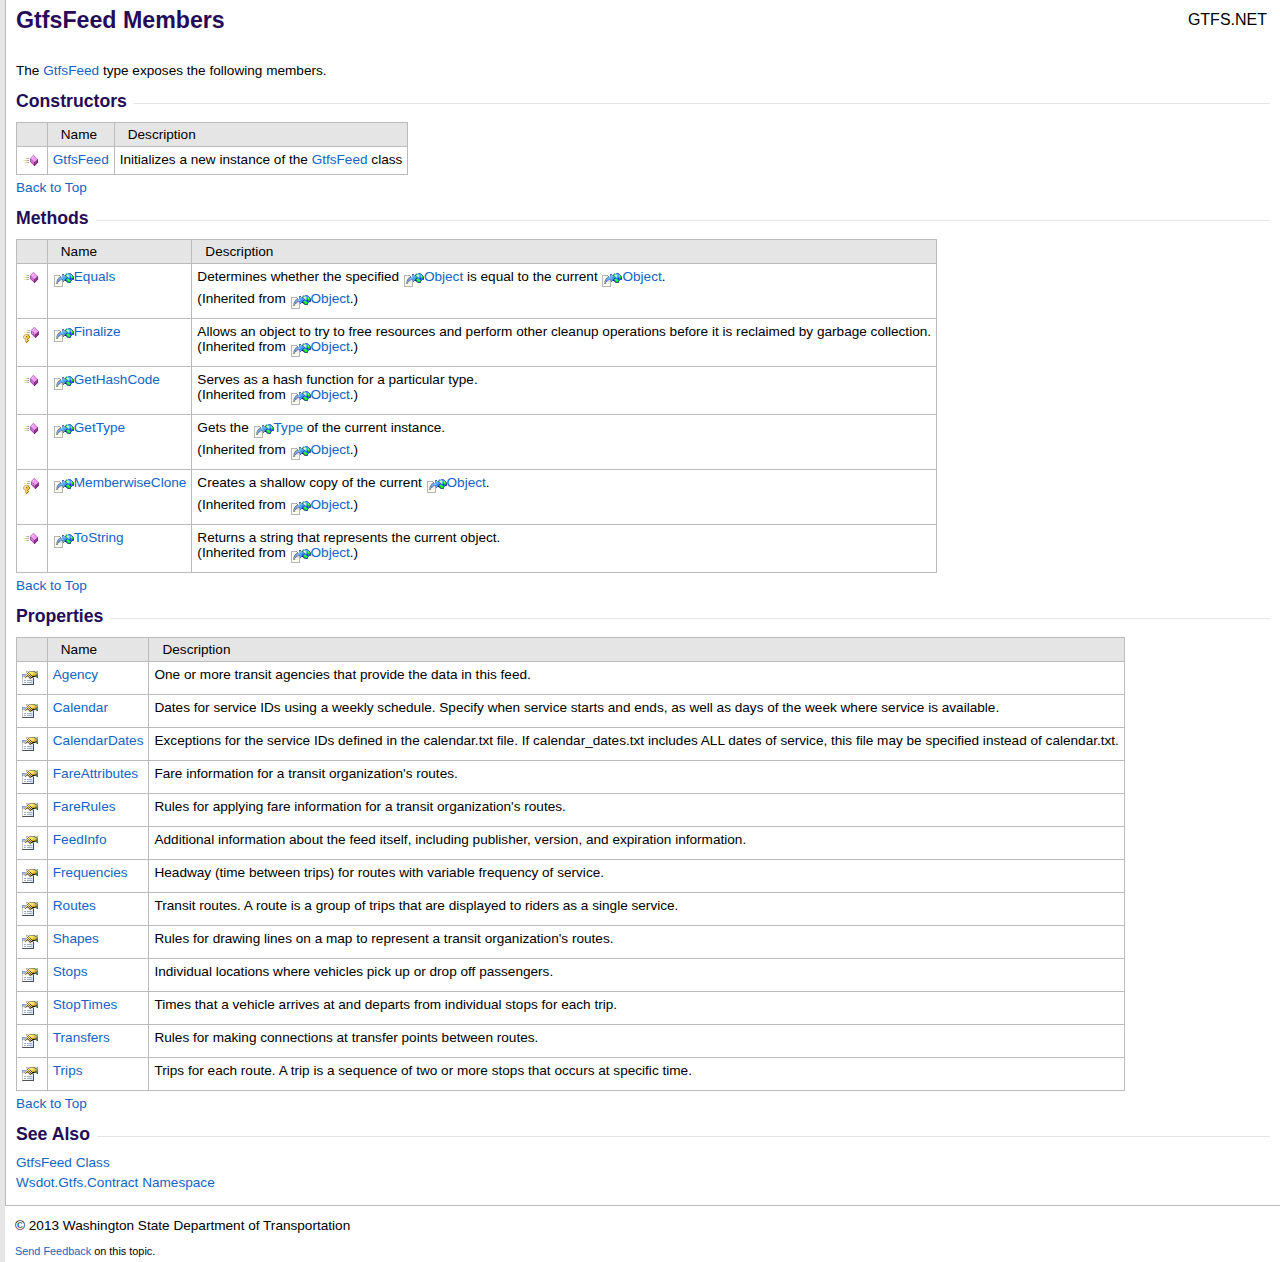
<file: GTFS-Service/GTFS.NET/Help/html/AllMembers_T_Wsdot_Gtfs_Contract_GtfsFeed.htm>
﻿<html xmlns:MSHelp="http://msdn.microsoft.com/mshelp" xmlns:mshelp="http://msdn.microsoft.com/mshelp"><head><link rel="SHORTCUT ICON" href="./../icons/favicon.ico" /><style type="text/css">.OH_CodeSnippetContainerTabLeftActive, .OH_CodeSnippetContainerTabLeft,.OH_CodeSnippetContainerTabLeftDisabled { backgroundImageName: tabLeftBG.gif; }.OH_CodeSnippetContainerTabRightActive, .OH_CodeSnippetContainerTabRight,.OH_CodeSnippetContainerTabRightDisabled { backgroundImageName: tabRightBG.gif; }.OH_footer { backgroundImageName: footer_slice.gif; background-position: top; background-repeat: repeat-x; }</style><link rel="stylesheet" type="text/css" href="./../styles/branding.css" /><link rel="stylesheet" type="text/css" href="./../styles/branding-en-US.css" /><style type="text/css">
			body
			{
			border-left:5px solid #e6e6e6;
			overflow-x:scroll;
			overflow-y:scroll;
			}
		</style><script src="./../scripts/branding.js" type="text/javascript"><!----></script><meta http-equiv="Content-Type" content="text/html; charset=UTF-8" /><title>GtfsFeed Members</title><meta name="Language" content="en-us" /><meta name="System.Keywords" content="GtfsFeed class" /><meta name="System.Keywords" content="GtfsFeed class, all members" /><meta name="System.Keywords" content="Wsdot.Gtfs.Contract.GtfsFeed class" /><meta name="Microsoft.Help.Id" content="AllMembers.T:Wsdot.Gtfs.Contract.GtfsFeed" /><meta name="Microsoft.Help.ContentType" content="Reference" /><meta name="BrandingAware" content="'true'" /><meta name="container" content="Wsdot.Gtfs.Contract" /><meta name="file" content="AllMembers_T_Wsdot_Gtfs_Contract_GtfsFeed" /><meta name="guid" content="AllMembers_T_Wsdot_Gtfs_Contract_GtfsFeed" /><link type="text/css" rel="stylesheet" href="ms-help://Hx/HxRuntime/HxLink.css" /><meta name="SelfBranded" content="true" /></head><body onload="onLoad()" class="primary-mtps-offline-document"><div class="OH_outerDiv"><div class="OH_outerContent"><table class="TitleTable"><tr><td class="OH_tdTitleColumn">GtfsFeed Members</td><td class="OH_tdRunningTitleColumn">GTFS.NET</td></tr></table><div id="mainSection"><div id="mainBody"><span class="introStyle"></span><p></p>The <a href="T_Wsdot_Gtfs_Contract_GtfsFeed.htm" target="">GtfsFeed</a> type exposes the following members.<div class="OH_CollapsibleAreaRegion"><div class="OH_regiontitle">Constructors</div><div class="OH_CollapsibleArea_HrDiv"><hr class="OH_CollapsibleArea_Hr" /></div></div><div class="OH_clear"></div><table id="memberList" class="members"><tr><th class="ps_iconColumn">
							 
						</th><th class="ps_nameColumn">Name</th><th class="ps_descriptionColumn">Description</th></tr><tr data="public;declared;notNetfw;"><td><img src="./../icons/pubmethod.gif" alt="Public method" title="Public method" /></td><td><a href="M_Wsdot_Gtfs_Contract_GtfsFeed__ctor.htm" target="">GtfsFeed</a></td><td><div class="summary">Initializes a new instance of the <a href="T_Wsdot_Gtfs_Contract_GtfsFeed.htm" target="">GtfsFeed</a> class</div></td></tr></table><a href="#mainBody" target="">Back to Top</a><div class="OH_CollapsibleAreaRegion"><div class="OH_regiontitle">Methods</div><div class="OH_CollapsibleArea_HrDiv"><hr class="OH_CollapsibleArea_Hr" /></div></div><div class="OH_clear"></div><table id="memberList" class="members"><tr><th class="ps_iconColumn">
							 
						</th><th class="ps_nameColumn">Name</th><th class="ps_descriptionColumn">Description</th></tr><tr data="public;inherited;notNetfw;"><td><img src="./../icons/pubmethod.gif" alt="Public method" title="Public method" /></td><td><img src="./../icons/online_icon.gif" class="OH_offlineIcon" alt="Online" title="Online" /><a href="http://msdn2.microsoft.com/en-us/library/bsc2ak47" target="_blank">Equals</a></td><td><div class="summary">Determines whether the specified <img src="./../icons/online_icon.gif" class="OH_offlineIcon" alt="Online" title="Online" /><a href="http://msdn2.microsoft.com/en-us/library/e5kfa45b" target="_blank">Object</a> is equal to the current <img src="./../icons/online_icon.gif" class="OH_offlineIcon" alt="Online" title="Online" /><a href="http://msdn2.microsoft.com/en-us/library/e5kfa45b" target="_blank">Object</a>.</div> (Inherited from <img src="./../icons/online_icon.gif" class="OH_offlineIcon" alt="Online" title="Online" /><a href="http://msdn2.microsoft.com/en-us/library/e5kfa45b" target="_blank">Object</a>.)</td></tr><tr data="protected;inherited;notNetfw;"><td><img src="./../icons/protmethod.gif" alt="Protected method" title="Protected method" /></td><td><img src="./../icons/online_icon.gif" class="OH_offlineIcon" alt="Online" title="Online" /><a href="http://msdn2.microsoft.com/en-us/library/4k87zsw7" target="_blank">Finalize</a></td><td><div class="summary">Allows an object to try to free resources and perform other cleanup operations before it is reclaimed by garbage collection.</div> (Inherited from <img src="./../icons/online_icon.gif" class="OH_offlineIcon" alt="Online" title="Online" /><a href="http://msdn2.microsoft.com/en-us/library/e5kfa45b" target="_blank">Object</a>.)</td></tr><tr data="public;inherited;notNetfw;"><td><img src="./../icons/pubmethod.gif" alt="Public method" title="Public method" /></td><td><img src="./../icons/online_icon.gif" class="OH_offlineIcon" alt="Online" title="Online" /><a href="http://msdn2.microsoft.com/en-us/library/zdee4b3y" target="_blank">GetHashCode</a></td><td><div class="summary">Serves as a hash function for a particular type. </div> (Inherited from <img src="./../icons/online_icon.gif" class="OH_offlineIcon" alt="Online" title="Online" /><a href="http://msdn2.microsoft.com/en-us/library/e5kfa45b" target="_blank">Object</a>.)</td></tr><tr data="public;inherited;notNetfw;"><td><img src="./../icons/pubmethod.gif" alt="Public method" title="Public method" /></td><td><img src="./../icons/online_icon.gif" class="OH_offlineIcon" alt="Online" title="Online" /><a href="http://msdn2.microsoft.com/en-us/library/dfwy45w9" target="_blank">GetType</a></td><td><div class="summary">Gets the <img src="./../icons/online_icon.gif" class="OH_offlineIcon" alt="Online" title="Online" /><a href="http://msdn2.microsoft.com/en-us/library/42892f65" target="_blank">Type</a> of the current instance.</div> (Inherited from <img src="./../icons/online_icon.gif" class="OH_offlineIcon" alt="Online" title="Online" /><a href="http://msdn2.microsoft.com/en-us/library/e5kfa45b" target="_blank">Object</a>.)</td></tr><tr data="protected;inherited;notNetfw;"><td><img src="./../icons/protmethod.gif" alt="Protected method" title="Protected method" /></td><td><img src="./../icons/online_icon.gif" class="OH_offlineIcon" alt="Online" title="Online" /><a href="http://msdn2.microsoft.com/en-us/library/57ctke0a" target="_blank">MemberwiseClone</a></td><td><div class="summary">Creates a shallow copy of the current <img src="./../icons/online_icon.gif" class="OH_offlineIcon" alt="Online" title="Online" /><a href="http://msdn2.microsoft.com/en-us/library/e5kfa45b" target="_blank">Object</a>.</div> (Inherited from <img src="./../icons/online_icon.gif" class="OH_offlineIcon" alt="Online" title="Online" /><a href="http://msdn2.microsoft.com/en-us/library/e5kfa45b" target="_blank">Object</a>.)</td></tr><tr data="public;inherited;notNetfw;"><td><img src="./../icons/pubmethod.gif" alt="Public method" title="Public method" /></td><td><img src="./../icons/online_icon.gif" class="OH_offlineIcon" alt="Online" title="Online" /><a href="http://msdn2.microsoft.com/en-us/library/7bxwbwt2" target="_blank">ToString</a></td><td><div class="summary">Returns a string that represents the current object.</div> (Inherited from <img src="./../icons/online_icon.gif" class="OH_offlineIcon" alt="Online" title="Online" /><a href="http://msdn2.microsoft.com/en-us/library/e5kfa45b" target="_blank">Object</a>.)</td></tr></table><a href="#mainBody" target="">Back to Top</a><div class="OH_CollapsibleAreaRegion"><div class="OH_regiontitle">Properties</div><div class="OH_CollapsibleArea_HrDiv"><hr class="OH_CollapsibleArea_Hr" /></div></div><div class="OH_clear"></div><table id="memberList" class="members"><tr><th class="ps_iconColumn">
							 
						</th><th class="ps_nameColumn">Name</th><th class="ps_descriptionColumn">Description</th></tr><tr data="public;declared;notNetfw;"><td><img src="./../icons/pubproperty.gif" alt="Public property" title="Public property" /></td><td><a href="P_Wsdot_Gtfs_Contract_GtfsFeed_Agency.htm" target="">Agency</a></td><td><div class="summary">
            One or more transit agencies that provide the data in this feed.
            </div></td></tr><tr data="public;declared;notNetfw;"><td><img src="./../icons/pubproperty.gif" alt="Public property" title="Public property" /></td><td><a href="P_Wsdot_Gtfs_Contract_GtfsFeed_Calendar.htm" target="">Calendar</a></td><td><div class="summary">
            Dates for service IDs using a weekly schedule. Specify when service starts and ends, as well as days of 
            the week where service is available.
            </div></td></tr><tr data="public;declared;notNetfw;"><td><img src="./../icons/pubproperty.gif" alt="Public property" title="Public property" /></td><td><a href="P_Wsdot_Gtfs_Contract_GtfsFeed_CalendarDates.htm" target="">CalendarDates</a></td><td><div class="summary">
            Exceptions for the service IDs defined in the calendar.txt file. 
            If calendar_dates.txt includes ALL dates of service, this file may be specified instead of calendar.txt.
            </div></td></tr><tr data="public;declared;notNetfw;"><td><img src="./../icons/pubproperty.gif" alt="Public property" title="Public property" /></td><td><a href="P_Wsdot_Gtfs_Contract_GtfsFeed_FareAttributes.htm" target="">FareAttributes</a></td><td><div class="summary">
            Fare information for a transit organization's routes.
            </div></td></tr><tr data="public;declared;notNetfw;"><td><img src="./../icons/pubproperty.gif" alt="Public property" title="Public property" /></td><td><a href="P_Wsdot_Gtfs_Contract_GtfsFeed_FareRules.htm" target="">FareRules</a></td><td><div class="summary">
            Rules for applying fare information for a transit organization's routes.
            </div></td></tr><tr data="public;declared;notNetfw;"><td><img src="./../icons/pubproperty.gif" alt="Public property" title="Public property" /></td><td><a href="P_Wsdot_Gtfs_Contract_GtfsFeed_FeedInfo.htm" target="">FeedInfo</a></td><td><div class="summary">
            Additional information about the feed itself, including publisher, version, and expiration information.
            </div></td></tr><tr data="public;declared;notNetfw;"><td><img src="./../icons/pubproperty.gif" alt="Public property" title="Public property" /></td><td><a href="P_Wsdot_Gtfs_Contract_GtfsFeed_Frequencies.htm" target="">Frequencies</a></td><td><div class="summary">
            Headway (time between trips) for routes with variable frequency of service.
            </div></td></tr><tr data="public;declared;notNetfw;"><td><img src="./../icons/pubproperty.gif" alt="Public property" title="Public property" /></td><td><a href="P_Wsdot_Gtfs_Contract_GtfsFeed_Routes.htm" target="">Routes</a></td><td><div class="summary">
            Transit routes. A route is a group of trips that are displayed to riders as a single service.
            </div></td></tr><tr data="public;declared;notNetfw;"><td><img src="./../icons/pubproperty.gif" alt="Public property" title="Public property" /></td><td><a href="P_Wsdot_Gtfs_Contract_GtfsFeed_Shapes.htm" target="">Shapes</a></td><td><div class="summary">
            Rules for drawing lines on a map to represent a transit organization's routes.
            </div></td></tr><tr data="public;declared;notNetfw;"><td><img src="./../icons/pubproperty.gif" alt="Public property" title="Public property" /></td><td><a href="P_Wsdot_Gtfs_Contract_GtfsFeed_Stops.htm" target="">Stops</a></td><td><div class="summary">
            Individual locations where vehicles pick up or drop off passengers.
            </div></td></tr><tr data="public;declared;notNetfw;"><td><img src="./../icons/pubproperty.gif" alt="Public property" title="Public property" /></td><td><a href="P_Wsdot_Gtfs_Contract_GtfsFeed_StopTimes.htm" target="">StopTimes</a></td><td><div class="summary">
            Times that a vehicle arrives at and departs from individual stops for each trip.
            </div></td></tr><tr data="public;declared;notNetfw;"><td><img src="./../icons/pubproperty.gif" alt="Public property" title="Public property" /></td><td><a href="P_Wsdot_Gtfs_Contract_GtfsFeed_Transfers.htm" target="">Transfers</a></td><td><div class="summary">
            Rules for making connections at transfer points between routes. 
            </div></td></tr><tr data="public;declared;notNetfw;"><td><img src="./../icons/pubproperty.gif" alt="Public property" title="Public property" /></td><td><a href="P_Wsdot_Gtfs_Contract_GtfsFeed_Trips.htm" target="">Trips</a></td><td><div class="summary">
            Trips for each route. A trip is a sequence of two or more stops that occurs at specific time.
            </div></td></tr></table><a href="#mainBody" target="">Back to Top</a><a name="seeAlsoSection"><!----></a><div class="OH_CollapsibleAreaRegion"><div class="OH_regiontitle">See Also</div><div class="OH_CollapsibleArea_HrDiv"><hr class="OH_CollapsibleArea_Hr" /></div></div><div class="OH_clear"></div><div class="seeAlsoStyle"><a href="T_Wsdot_Gtfs_Contract_GtfsFeed.htm" target="">GtfsFeed Class</a></div><div class="seeAlsoStyle"><a href="N_Wsdot_Gtfs_Contract.htm" target="">Wsdot.Gtfs.Contract Namespace</a></div></div></div></div></div><div id="OH_footer" class="OH_footer"><p>© 2013 Washington State Department of Transportation</p><div class="OH_feedbacklink"><a href="mailto:?subject=GTFS.NET+GtfsFeed+Members+100+EN-US&amp;body=Your%20feedback%20is%20used%20to%20improve%20the%20documentation%20and%20the%20product.%20Your%20e-mail%20address%20will%20not%20be%20used%20for%20any%20other%20purpose%20and%20is%20disposed%20of%20after%20the%20issue%20you%20report%20is%20resolved.%20While%20working%20to%20resolve%20the%20issue%20that%20you%20report%2c%20you%20may%20be%20contacted%20via%20e-mail%20to%20get%20further%20details%20or%20clarification%20on%20the%20feedback%20you%20sent.%20After%20the%20issue%20you%20report%20has%20been%20addressed%2c%20you%20may%20receive%20an%20e-mail%20to%20let%20you%20know%20that%20your%20feedback%20has%20been%20addressed.">Send Feedback</a> on this topic.</div></div></body></html>
</file>
<file: GTFS-Service/GTFS.NET/Help/TOC.css>
/* File    : TOC.css
// Author  : Eric Woodruff  (Eric@EWoodruff.us)
// Updated : 09/07/2007
//
// Stylesheet for the table of content
*/

*
{
	margin: 0px 0px 0px 0px;
	padding: 0px 0px 0px 0px;
}

body
{
    font-family: verdana, arial, sans-serif;
    font-size: 8.5pt;
    background-color: #6699CC;
    color: White;
	overflow: hidden;
}

input
{
	font-size: 8.5pt;
}

img
{
    border: 0;
    margin-left: 5px;
    margin-right: 2px;
}

img.TreeNodeImg
{
    cursor: pointer;
}

img.TOCLink
{
    cursor: pointer;
    margin-left: 0;
    margin-right: 0;
}

a.SelectedNode, a.UnselectedNode
{
	color: black;
    text-decoration: none;
	padding: 1px 3px 1px 3px;
    white-space: nowrap;
}

a.SelectedNode
{
	background-color: #ffffff;
    border: solid 1px #999999;
	padding: 0px 2px 0px 2px;
}

a.UnselectedNode:hover, a.SelectedNode:hover
{
    background-color: #cccccc;
    border: solid 1px #999999;
	padding: 0px 2px 0px 2px;
}

.Visible
{
    display: block;
    margin-left: 2em;
}

.Hidden
{
    display: none;
}

.Tree
{
	background-color: #f0f0f0;
	color: Black;
    width: 300px;
	overflow: auto;
}

.TreeNode, .TreeItem
{
    white-space: nowrap;
    margin: 2px 2px 2px 2px;
}

.TOCDiv
{
	position: relative;
	float: left;
	width: 300px;
    height: 100%;
}

.TOCSizer
{
	clear: none;
	float: left;
	width: 10px;
    height: 100%;
    background-color: #6699CC;
    background-image: url("Splitter.gif");
    background-position:center center;
	background-repeat:no-repeat;
	position: relative;
	cursor: w-resize;
}

.TopicContent
{
	position: relative;
	float: right;
    background-color: white;
    height: 100%;
}

.SearchOpts
{
    padding: 5px 5px 0px 5px;
    background-color: lightgrey;
    color: black;
    width: 300px;
}

.NavOpts
{
    padding: 5px 5px 0px 5px;
    background-color: lightgrey;
    color: black;
    width: 300px;
}

.IndexOpts
{
    padding: 5px 5px 0px 5px;
    background-color: lightgrey;
    color: black;
    width: 300px;
}

.IndexItem
{
    white-space: nowrap;
    margin: 2px 2px 2px 2px;
}

.IndexSubItem
{
    white-space: nowrap;
    margin: 2px 2px 2px 12px;
}

.PaddedText
{
    margin: 10px 10px 10px 10px;
}
</file>
<file: GTFS-Service/GTFS.NET/Help/styles/branding.css>
body.OH_VSIP_body
{
	font-family: Segoe UI, Verdana, Arial;
	font-size: 0.85em; /*10pt*/
	color: #000;
	margin: 0px;
	padding: 0px;
	min-width: 600px;
	background-color: #fff;
}

body
{
	font-family: Segoe UI, Verdana, Arial;
	font-size: 0.85em; /*10pt*/
	color: #000;
	margin: 0px;
	padding: 0px;
	min-width: 600px;
	background-color: #fff;
}

a
{
	color: #1364c4;
	text-decoration: none;
}

a:link
{
	color: #1364c4;
}
a:visited
{
	color: #960bb4;
}
.OH_leftNav a:visited
{
	color: #1364c4;
}

a:hover, a:active
{
	color: #960bb4;
}

a img
{
	border: none;
}

pre
{
	overflow: hidden;
}

DIV.OH_outerContent table
{
	width: 100%;
	border-collapse: collapse;
	border-color: #bbb;
	border-width: 1px;
	border-style: solid;
}

DIV.OH_outerContent table th
{
	border-color: #bbb;
	border-width: 1px;
	border-style: solid;
	height: 21px;
	text-align: left;
	color: #000;
	padding: 4px;
	font-style: normal;
	font-weight: normal;
	background-color: rgb(229,229,229);
}

DIV.OH_outerContent table td
{
	border-color: #bbb;
	border-width: 1px;
	border-style: solid;
	margin: 1px;
}

DIV.OH_outerContent table.TitleTable
{
	width: 100%;
	border-collapse: collapse;
	border-width: 0px;
}

DIV.OH_outerContent table.TitleTable td
{
	border-width: 0px;
}

.OH_topic
{
	margin: 13px;
}

DIV.OH_title
{
	clear: both;
	font-family: Segoe UI, Verdana, Arial;
	margin-left: -13px;
	margin-right: -13px;
}

DIV.OH_title table
{
	border: 0;
	border-color: #ffffff;
	width: 100%;
	margin: 0px;
	padding: 0px;
	border-collapse: collapse;
	border-spacing: 0;
}

DIV.OH_title table tr td
{
	border: 0px;
	height: 22px;
	vertical-align: middle;
}

.OH_tdSearchTitle
{
	font-family: Segoe UI, Verdana, Arial;
	font-size: 1.45em; /*17pt*/
	font-weight: bold;
	padding-left: 10px;
	text-align: left;
	color: #250c58;
}

.OH_tdTitleColumn
{
	font-family: Segoe UI, Verdana, Arial;
	font-size: 1.45em; /*17pt*/
	font-weight: bold;
	color: #250c58;
	padding: 0px;
	padding-left: 10px;
	text-align: left;
}

.OH_tdRunningTitleColumn
{
	padding: 0px;
	padding-top: 11px;
	padding-right: 13px;
	padding-bottom: 12px;
	vertical-align: middle;
	text-align: right;
}

.OH_tdLogoColumn
{
	padding: 0px;
	padding-top: 11px;
	padding-left: 5px;
	padding-right: 5px;
	padding-bottom: 12px;
	vertical-align: middle;
    width: 1px;
}

.OH_tdLogoColumnAbove
{
	padding: 0px;
	padding-top: 5px;
	padding-left: 10px;
	padding-right: 10px;
	vertical-align: middle;
}

DIV.majorTitle
{
	font-size: 0.5em; /*6pt*/
	font-weight: normal;
	color: Black;
	padding-bottom: 2px;
}

a.other-version
{
	padding: 0px 5px 0px 5px;
}
.breadcrumb
{
	font-family: Segoe UI, Verdana, Arial;
	font-size: 1em; /*12pt*/
	line-height: 300%;
	vertical-align: middle;
	background-color: #E6E6E6;
	width: 100%;
}

.target
{
	font-weight: bold;
}

a.breadcrumb
{
	text-decoration: none;
	cursor: pointer;
}

table.header
{
	width: 100%;
}

td.header
{
	padding: 0px 0px 0px 16px;
}
.nextbc
{
	background-color: Transparent;
	padding: 0px 3px 0px 3px;
	position: relative;
	right: 0;
}

H1
{
	font-size: 2em; /*24pt*/
	font-weight: 400;
}

H1.heading
{
	font-size: 1.2em; /*14pt*/
	font-family: Segoe UI, Verdana, Arial;
	font-weight: bold;
	line-height: 120%;
}

H2
{
	font-size: 1.15em; /*13.5pt*/
	font-weight: bold;
}

H2.subtitle
{
	font-size: 1.8em; /*22pt*/
	font-weight: 400;
	margin-bottom: 0.6em;
}
H3
{
	font-size: 1.1em; /*13pt*/
	font-weight: bold;
}
.heading
{
	font-size: 0.85em; /*10pt*/
	font-family: Segoe UI, Verdana, Arial;
	font-weight: bold;
	margin: 0px;
	margin-top: 18px;
}
H4.subHeading
{
	margin-top: 10px;
	font-size: 1em; /*12pt*/
}

H4.subHeading, .subHeading
{
	font-size: 0.85em; /*10pt*/
	font-family: Segoe UI, Verdana, Arial;
	font-weight: bold;
	margin: 0px;
}
dl
{
	margin: 0 0 10px;
	padding: 0 0 0 1px;
}
dt
{
	font-style: normal;
	margin: 0px;
}
dd
{
	margin-left: 13px;
}
li
{
	margin-bottom: 3px;
	margin-left: 0;
}
ol
{
	line-height: 140%;
	list-style-type: decimal;
	margin-bottom: 15px;
}
ol ol
{
	line-height: 140%;
	list-style-type: lower-alpha;
	margin-bottom: 4px;
	margin-top: 3px;
}

ol ol ol
{
	line-height: 140%;
	list-style-type: lower-roman;
	margin-bottom: 4px;
	margin-top: 3px;
}

ol ul, ul ol
{
	line-height: 140%;
	margin-bottom: 15px;
	margin-top: 15px;
}

p
{
	margin: 0;
	margin-top: 12px;
	margin-bottom: 12px;
}
div.section p
{
	margin-bottom: 15px;
	margin-top: 0;
}
ul
{
	line-height: 140%;
	list-style-position: outside;
	list-style-type: disc;
	margin-bottom: 15px;
}
ul ul
{
	line-height: 140%;
	list-style-type: disc;
	margin-bottom: 4px;
	margin-left: 13px;
	margin-top: 3px;
}
div#startpage ul
{
	margin-top: 0px;
}
.OH_NoContentinstalledSection
{
	padding-left: 10px;
	padding-top: 10px;
}
div#header
{
	background-color: #d4dfff;
	padding: 0;
	width: 100%;
}
div#header table td
{
	color: #00f;
	margin-bottom: 0;
	margin-top: 0;
	padding-right: 20px;
}

div#header table tr#headerTableRow3 td
{
	padding-bottom: 2px;
	padding-top: 5px;
}
div#header table#bottomTable
{
	border-top-color: #fff;
	border-top-style: solid;
	border-top-width: 1px;
	text-align: left;
}

div#mainSection
{
	padding-left: 10px;
	padding-top: 10px;
	padding-bottom: 15px;
	padding-right: 10px;
}

DIV.OH_outerContent div#mainSection table
{
	border-collapse: collapse;
	border: 1px solid #bbbbbb;
	margin-bottom: 5px;
	margin-top: 5px;
	margin-right: 13px;
	padding: 0px;
	width: auto;
}

DIV.OH_outerContent div#mainSection table th
{
	font-family: Segoe UI, Verdana, Arial;
	font-size: 0.85em; /*10pt*/
	border: 1px solid #bbbbbb;
	color: #000000;
	background-color: #e5e5e5;
	padding-left: 13px;
	padding-right: 13px;
	vertical-align: middle;
	text-align: left;
}

DIV.OH_outerContent div#mainSection table td
{
	font-family: Segoe UI, Verdana, Arial;
	font-size: 0.85em; /*10pt*/
	border: 1px solid #bbbbbb;
	color: #000000;
	padding: 5px;
	overflow: visible;
	vertical-align: top;
}

DIV.OH_outerContent div#mainSection table td p
{
	padding: 5px;
}

DIV.OH_outerContent div#mainSection table td.imageCell
{
	white-space: nowrap;
}

DIV.OH_outerContent div#mainSection table td img
{
	margin-top: 3px;
	margin-bottom: 3px;
}

DIV.OH_outerContent DIV#mainSection TABLE.MtpsTableLayout
{
	border: 0px;
}

DIV.OH_outerContent DIV#mainSection TABLE.MtpsTableLayout1
{
	border: 0px;
	width: 700px;
}

DIV.OH_outerContent DIV#mainSection TABLE.MtpsTableLayout TD
{
	padding-right: 5px;
	padding-left: 5px;
	margin: 1px;
	border: 0px;
}

DIV.OH_outerContent DIV#mainSection TABLE.MtpsTableLayout1 TD
{
	padding-left: 15px;
	border: 0px;
	padding-bottom: 0px;
	padding-top: 0px;
	width: 600px;
	font-weight: normal;
}

DIV.OH_outerContent div#mainSection table table td
{
	border-right: 0px;
}

.media img
{
	vertical-align: top;
}

.HeaderCaptionText, .title
{
	color: #000000;
	font-family: Segoe UI, Verdana, Arial;
	font-size: 1.9em; /*24pt*/
	font-style: normal;
	font-variant: normal;
	font-weight: bold;
	line-height: normal;
	margin: 0pt 0pt 10px;
}

div#mainBody div.alert, div#mainBody div.code
{
	width: 98.9%;
}

div#mainBody div.alert
{
	padding-bottom: 0.82em; /*9px*/
}

span.selflink
{
	font-weight: bold;
}

div.preliminary
{
	margin-top: 1em;
	margin-bottom: 1em;
	font-weight: bold;
	color: #333333;
}

div.caption
{
	font-weight: bold;
	font-size: 1em; /*12pt*/
	color: #003399;
}

.procedureSubHeading
{
	font-size: 1.1em; /*13.5pt*/
	font-weight: bold;
}

/* added for new spans that replace
   sub, sup, big and small tags
*/
span.sub
{
	vertical-align: sub;
}
span.sup
{
	vertical-align: super;
}
span.big
{
	font-size: larger;
}
span.small
{
	font-size: smaller;
}
span.tt
{
	font-family: Courier, "Courier New" , Consolas, monospace;
}

div.clsNote
{
	background-color: #EEEEEE;
	margin-bottom: 4px;
	padding: 2px;
}

.OH_regiontitle
{
	font-size: 1.3em; /*15pt*/
	font-family: Segoe UI, Verdana, Arial;
	font-weight: bold;
	color: #250c58;
	float: left;
	background-color: #FFFFFF;
	margin-top: 13px;
	margin-bottom: 5px;
	padding-right: 7px;
	z-index: 2;
}

.OH_404_regiontitle
{
	font-size: 1.2em;
	font-family: Segoe UI, Verdana, Arial;
	font-weight: bold;
	color: #6a6a6a;
	float: left;
	background-color: #FFFFFF;
	margin-top: 13px;
	margin-bottom: 5px;
	padding-right: 7px;
	z-index: 2;
}

.OH_CollapsibleAreaRegion
{
	z-index: 100;
}

.OH_CollapsibleArea_HrDiv
{
	padding-top: 18px;
}

.OH_CollapsibleArea_Hr
{
	margin-left: 4px;
	color: #e5e5e5;
	border-top-style: none;
	border-bottom: #e5e5e5 1px solid;
	border-right-style: none;
	border-left-style: none;
}

.OH_RegionToggle
{
	line-height: 0px;
	border-top-style: solid;
	border-top-width: 1px;
	border-top-color: #e5e5e5;
	top: -13px;
	position: relative;
	float: left;
	width: 90%;
	z-index: -1;
}

.OH_CodeSnippetTitleBar
{
	background-color: #DDDDDD;
	padding-top: 3px;
	padding-left: 3px;
	padding-right: 3px;
	padding-bottom: 3px;
	white-space: nowrap;
	border-bottom: solid 1px #aaaaaa;
	height: 15px;
	word-spacing: normal;
	letter-spacing: normal;
}

.OH_CodeDisplayLanguage
{
	float: left;
	text-align: left;
}

.OH_CopyCodeButton
{
	float: right;
	text-align: right;
}

span.copyCode
{
	font-weight: normal;
	display: inline;
}

a.copyCode
{
	cursor: pointer;
	color: blue;
	text-decoration: none;
	text-align: right;
}
div.libCScode
{
	width: 98.9%;
	padding-bottom: 20px;
	border-top: #ffffff 5px solid;
	display: block;
}
div.libCScode table
{
	border: 0;
	font-size: 0.85em; /*10pt*/
	margin-bottom: 5px;
	width: 100%;
}
div.libCScode table th
{
	background: #dddddd;
	border-bottom-color: #C8CDDE;
	border-bottom-style: solid;
	border-bottom-width: 1px;
	color: #000066;
	font-weight: bold;
}
div.libCScode table td, pre.libCScode
{
	background: #dddddd;
	border-top-color: #C8CDDE;
	border-top-style: solid;
	border-top-width: 1px;
	padding-left: 5px;
	padding-right: 5px;
	padding-top: 5px;
	margin: 0 0 10px 0;
	display: block;
}
div.libCScode pre
{
	font-family: Monospace, Courier New, Courier;
	font-size: 1.05em; /*13pt*/
	color: #000066;
	white-space: -moz-pre-wrap;
	word-wrap: break-word;
	overflow: hidden;
}
pre.ideCScode
{
	background: #F7F7FF;
	border-top-color: #FFFFFF;
	border-top-style: solid;
	border-top-width: 1px;
	padding-left: 5px;
	padding-right: 5px;
	padding-top: 5px;
	padding-bottom: 0px;
	margin: 0 0 10px 0;
	word-wrap: break-word;
	font-size: 1.05em; /*13pt*/
	border-bottom: #ffffff 5px solid;
	font-family: Monospace, Courier New, Courier;
	white-space: pre;
	display: block;
}

.OH_CodeSnippetContainer
{
	clear: both;
	margin-top: 10px;
	line-height: normal;
}

.OH_CodeSnippetContainerTabs
{
	position: relative;
	top: 5px;
	_top: 3px;
	float: left;
	background-color: Transparent;
	vertical-align: middle;
	cursor: default;
	margin: 0px;
	padding: 0px;
	z-index: 2;
}

.OH_CodeSnippetContainerTab, .OH_CodeSnippetContainerTabLeft, .OH_CodeSnippetContainerTabRight, .OH_CodeSnippetContainerTabFirst, .OH_CodeSnippetContainerTabActive, .OH_CodeSnippetContainerTabLeftActive, .OH_CodeSnippetContainerTabRightActive, .OH_CodeSnippetContainerTabActiveNotFirst, .OH_CodeSnippetContainerTabDisabled, .OH_CodeSnippetContainerTabLeftDisabled, .OH_CodeSnippetContainerTabRightDisabled, .OH_CodeSnippetContainerTabDisabledNotFirst, .OH_CodeSnippetContainerTabSolo
{
	float: left;
	font-size: 0.8em; /*10pt*/
	margin: 0px;
	padding: 0px;
	_padding-top: 2px;
	height: 20px;
}

.OH_CodeSnippetContainerTab, .OH_CodeSnippetContainerTabFirst, .OH_CodeSnippetContainerTabActive, .OH_CodeSnippetContainerTabActiveNotFirst, .OH_CodeSnippetContainerTabDisabled, .OH_CodeSnippetContainerTabDisabledNotFirst, .OH_CodeSnippetContainerTabSolo
{
	border-top: solid 1px #bbbbbb;
}

.OH_CodeSnippetContainerTab, .OH_CodeSnippetContainerTabLeft, .OH_CodeSnippetContainerTabRight, .OH_CodeSnippetContainerTabFirst, .OH_CodeSnippetContainerTabDisabled, .OH_CodeSnippetContainerTabLeftDisabled, .OH_CodeSnippetContainerTabRightDisabled, .OH_CodeSnippetContainerTabDisabledNotFirst
{
	border-bottom: solid 2px #d0d2d2;
}

.OH_CodeSnippetContainerTab, .OH_CodeSnippetContainerTabActiveNotFirst, .OH_CodeSnippetContainerTabDisabledNotFirst
{
	border-left: solid 1px #bbbbbb;
}

.OH_CodeSnippetContainerTab, .OH_CodeSnippetContainerTabLeft, .OH_CodeSnippetContainerTabRight, .OH_CodeSnippetContainerTabFirst
{
	background-color: #eff5ff;
}

.OH_CodeSnippetContainerTabDisabled, .OH_CodeSnippetContainerTabLeftDisabled, .OH_CodeSnippetContainerTabRightDisabled, .OH_CodeSnippetContainerTabDisabledNotFirst
{
	background-color: #f5f5f5;
}

.OH_CodeSnippetContainerTabActive, .OH_CodeSnippetContainerTabLeftActive, .OH_CodeSnippetContainerTabRightActive, .OH_CodeSnippetContainerTabActiveNotFirst, .OH_CodeSnippetContainerTabSolo
{
	background-color: white;
	font-weight: bold;
}

.OH_CodeSnippetContainerTab a, .OH_CodeSnippetContainerTab a:link, .OH_CodeSnippetContainerTab a:visited, .OH_CodeSnippetContainerTab a:active, .OH_CodeSnippetContainerTab a:hover, .OH_CodeSnippetContainerTabFirst a, .OH_CodeSnippetContainerTabFirst a:link, .OH_CodeSnippetContainerTabFirst a:visited, .OH_CodeSnippetContainerTabFirst a:active, .OH_CodeSnippetContainerTabFirst a:hover
{
	padding: 0px 5px 0px 5px;
	color: #1364c4;
	text-decoration: none;
	cursor: pointer;
}

.OH_CodeSnippetContainerTabSolo a, .OH_CodeSnippetContainerTabSolo a:link, .OH_CodeSnippetContainerTabSolo a:visited, .OH_CodeSnippetContainerTabSolo a:active, .OH_CodeSnippetContainerTabSolo a:hover
{
	padding: 0px 5px 0px 5px;
	color: #1364c4;
	text-decoration: none;
}

.OH_CodeSnippetContainerTab a:link, .OH_CodeSnippetContainerTab a:visited, .OH_CodeSnippetContainerTabFirst a:link, .OH_CodeSnippetContainerTabFirst a:visited, .OH_CodeSnippetContainerTabSolo a:link, .OH_CodeSnippetContainerTabSolo a:visited
{
	color: #1364c4;
}

.OH_CodeSnippetContainerTab a:active, .OH_CodeSnippetContainerTab a:hover, .OH_CodeSnippetContainerTabFirst a:active, .OH_CodeSnippetContainerTabFirst a:hover
{
	color: #250c58;
}

.OH_CodeSnippetContainerTabActive a, .OH_CodeSnippetContainerTabActive a:link, .OH_CodeSnippetContainerTabActive a:visited, .OH_CodeSnippetContainerTabActive a:active, .OH_CodeSnippetContainerTabActive a:hover, .OH_CodeSnippetContainerTabActiveNotFirst a, .OH_CodeSnippetContainerTabActiveNotFirst a:link, .OH_CodeSnippetContainerTabActiveNotFirst a:visited, .OH_CodeSnippetContainerTabActiveNotFirst a:active, .OH_CodeSnippetContainerTabActiveNotFirst a:hover
{
	padding: 0px 5px 0px 5px;
	background-color: white;
	color: #250c58;
	text-decoration: none;
	cursor: pointer;
}

.OH_CodeSnippetContainerTabDisabled a, .OH_CodeSnippetContainerTabDisabledNotFirst a
{
	padding: 0px 5px 0px 5px;
	color: #a8a8a8;
	text-decoration: none;
}

.OH_CodeSnippetContainerTabLeftActive, .OH_CodeSnippetContainerTabLeft, .OH_CodeSnippetContainerTabLeftDisabled, .OH_CodeSnippetContainerTabRightActive, .OH_CodeSnippetContainerTabRight, .OH_CodeSnippetContainerTabRightDisabled
{
	width: 5px;
	float: left;
}

.OH_CodeSnippetContainerTabLeftActive, .OH_CodeSnippetContainerTabLeft, .OH_CodeSnippetContainerTabLeftDisabled
{
	/*  background-image: url(tabLeftBG.gif); generated from XSLT */
	background-repeat: no-repeat;
}

.OH_CodeSnippetContainerTabRightActive, .OH_CodeSnippetContainerTabRight, .OH_CodeSnippetContainerTabRightDisabled
{
	/*  background-image: url(tabRightBG.gif); generated from XSLT */
	background-repeat: no-repeat;
}

.OH_CodeSnippetToolBar
{
	width: 100%;
	height: 1em;
	border-top: solid 3px #e5e5e5;
}

.OH_CodeSnippetToolBarText
{
	float: right;
	position: relative;
	background-color: white;
	z-index: 100;
	width: auto;
	margin-right: 13px;
	top: -13px;
}

.OH_CodeSnippetToolBarText a:link, .OH_CodeSnippetToolBarText a:visited, .OH_CodeSnippetToolBarText a:active, .OH_CodeSnippetToolBarText a:hover
{
	font-size: 0.8em; /*10pt*/
	padding-left: 3px;
	padding-right: 3px;
	text-decoration: none;
}

.OH_CodeSnippetToolBarText a:link, .OH_CodeSnippetToolBarText a:visited, .OH_CodeSnippetToolBarText a:active
{
	color: #1364c4;
}

.OH_CodeSnippetToolBarText a:hover
{
	color: #e66a38;
}

.OH_CodeSnippetContainerCodeCollection
{
	border-left: solid 1px #e5e5e5;
	border-right: solid 1px #e5e5e5;
	border-bottom: solid 3px #e5e5e5;
	clear: both;
	margin: 0px;
	margin-bottom: 5px;
	width: 99%;
}

.OH_CodeSnippetContainerCode
{
	width: 100%;
	border-right-width: 0px;
	margin: 0px;
	padding: 0px;
	padding-left: 19px;
}

.OH_MultiViewContainerPanel
{
	padding-right: 0px;
	padding-left: 0px;
	padding-bottom: 0px;
	margin: 0px;
	padding-top: 0px;
	background-color: #69c;
}
.OH_MultiViewTableHeaderCell
{
	padding-right: 3px;
	padding-left: 5px;
	font-weight: bold;
	font-size: 1em; /*12pt*/
	padding-bottom: 3px;
	margin: 10px;
	color: #fff;
	padding-top: 3px;
	font-family: Segoe UI, Verdana, Arial;
	background-color: #69c;
}
.OH_MultiViewContainerPanelDhtmlTable
{
	padding-right: 0px;
	padding-left: 0px;
	padding-bottom: 0px;
	margin: 0px;
	padding-top: 0px;
}
.OH_MultiViewContainerPanelDhtmlTable TBODY TR TD.OH_MultiViewTableCellContentCell
{
	padding-right: 0px;
	padding-left: 0px;
	padding-bottom: 0px;
	margin: 0px;
	padding-top: 0px;
}
.OH_MultiViewTableCellListCell
{
	border-right: #69c 2px solid;
	padding-right: 5px;
	padding-left: 5px;
	padding-bottom: 5px;
	margin: 0px;
	border-left: #69c 1px solid;
	color: #000;
	padding-top: 5px;
	border-bottom: #69c 1px solid;
	background-color: #ddd;
}
.OH_MultiViewTableCellContentCell
{
	border-right: #69c 1px solid;
	padding-right: 0px;
	padding-left: 0px;
	padding-bottom: 0px;
	margin: 0px;
	width: 100%;
	padding-top: 0px;
	border-bottom: #69c 1px solid;
}
.OH_mvt_ShowTextLabel
{
	font-weight: bold;
	font-size: x-small;
}
.OH_mvt_ListBtn
{
	padding-right: 4px;
	border-top: #69c 1px solid;
	padding-left: 4px;
	font-size: x-small;
	padding-bottom: 4px;
	margin: 0px;
	width: auto;
	padding-top: 4px;
}
.OH_mvt_ListBtn A
{
	padding-right: 4px;
	padding-left: 4px;
	padding-bottom: 4px;
	margin: 0px;
	width: 100%;
	color: #000;
	padding-top: 4px;
}
.OH_mvt_ListBtn A:active
{
	padding-right: 4px;
	padding-left: 4px;
	padding-bottom: 4px;
	margin: 0px;
	width: 100%;
	color: #fff;
	padding-top: 4px;
	background-color: #999;
}
.OH_mvt_ListBtn A:hover
{
	padding-right: 4px;
	padding-left: 4px;
	padding-bottom: 4px;
	width: 100%;
	color: #369;
	padding-top: 4px;
	background-color: #ccc;
}
.OH_MultiViewPanelClosed
{
	padding-right: 0px;
	display: none;
	padding-left: 0px;
	padding-bottom: 0px;
	margin: 0px;
	padding-top: 0px;
}
.OH_MultiViewPanelOpen
{
	padding-right: 0px;
	display: block;
	padding-left: 0px;
	left: 0px;
	padding-bottom: 0px;
	margin: 0px;
	overflow: auto;
	width: 100%;
	padding-top: 0px;
	top: 0px;
}

.OH_MultiViewTableCellContentCell TABLE.clsStd
{
	padding-right: 0px;
	padding-left: 0px;
	padding-bottom: 0px;
	margin: 0px;
	bottom: 0px;
	padding-top: 0px;
	top: 0px;
	background-color: #ffffff;
}
TABLE.clsStd TBODY TR TH
{
	padding-right: 2px;
	padding-left: 2px;
	font-size: x-small;
	padding-bottom: 2px;
	vertical-align: top;
	padding-top: 2px;
	background-color: #ddd;
	text-align: left;
}
TABLE.clsStd TBODY TR TD
{
	padding-right: 2px;
	padding-left: 2px;
	font-size: x-small;
	padding-bottom: 2px;
	vertical-align: top;
	padding-top: 2px;
	background-color: #eee;
}
TABLE.clsStd TD SPAN A
{
	font-size: x-small;
	color: #039;
}

div.OH_mtps-table
{
}
div.OH_mtps-thead
{
	display: table-header-group;
}
span.OH_mtps-caption
{
	padding-right: 4pt;
	padding-left: 4pt;
	padding-bottom: 4pt;
	padding-top: 4pt;
}
div.OH_mtps-row
{
	padding-right: 4pt;
	padding-left: 4pt;
	padding-bottom: 4pt;
	padding-top: 4pt;
}
span.OH_mtps-cell
{
	padding-right: 4pt;
	padding-left: 4pt;
	padding-bottom: 4pt;
	padding-top: 4pt;
}
span.OH_mtps-th
{
	padding-right: 4pt;
	padding-left: 4pt;
	padding-bottom: 4pt;
	padding-top: 4pt;
}

.members
{
	border-collapse: collapse;
	border-spacing: 0;
}

.members td
{
	border: 1px solid #DDDDDD;
}

.members th
{
	background: #CCCCCC none repeat scroll 0 0;
}

.OH_disclaimer
{
	background: #ffdbdb;
	border-top: solid 1px #bbbbbb;
	border-bottom: solid 1px #bbbbbb;
	padding: 5px;
	padding-left: 13px;
	padding-right: 13px;
}

.OH_infoIcon
{
	float: left;
	border-width: 0px;
	vertical-align: middle;
}

.OH_disclaimerText
{
	display: inline;
	font-size: 0.8em; /*10pt*/
	vertical-align: middle;
}

.OH_leftNav
{
	float: left;
	left: 0px;
	width: 280px;
	margin-right: -1px;
	_margin-right: -4px;
	background-color: White;
	overflow: hidden;
	border-bottom: solid 1px #bbbbbb;
	border-right: 1px solid #bbb;
}

.OH_outerDiv
{
	background-color: #ffffff;
}

.OH_outerContent
{
	_width: 99.9%;
	overflow: visible;
	border-left: 1px solid #bbb;
}

.OH_footer
{
	clear: both;
	border-top: solid 1px #bbb;
	padding: 0px 10px 5px 10px;
}
.OH_feedbacklink
{
	font-family: Segoe UI, Verdana, Arial;
	font-size: 0.8em; /*10pt*/
	padding-left: 10px;
}
.OH_footer .OH_feedbacklink
{
	padding-left: 0px;
}

.OH_leftNav DIV#searchDiv
{
	clear: both;
	padding: 1px 0px 1px 3px;
	width: 280px;
}

.OH_leftNav DIV#searchBox
{
	background-color: transparent;
	border: solid 1px #bbbbbb;
	padding: 2px;
	margin: 6px 8px 4px 4px;
}

.OH_leftNav INPUT.OH_searchTextbox
{
	border: none;
	background-color: transparent;
	margin-right: 2px;
	width: 230px;
	font-size: 0.9em;
	padding: 2px;
	overflow: visible;
	cursor: text;
}

.OH_searchWatermark
{
	position: absolute;
	top: 0;
	left: 0;
	color: silver;
	font-style: italic;
	vertical-align: middle;
}

.OH_leftNav BUTTON#btnS
{
	border: none;
	background-color: transparent;
	padding: 0px;
	margin: 0px;
	vertical-align: middle;
	cursor: pointer;
}

.OH_leftNav DIV#toc
{
	font-size: 0.9em;
}

DIV.OH_parentTocLinks
{
	padding: 5px 0px 0px 10px;
	white-space: nowrap;
	overflow: hidden;
	background-color: White;
}
DIV.OH_parentTocLinks a:visited
{
	text-decoration: none;
}

DIV.OH_selfTocHeader
{
	padding: 0px 0px 0px 20px;
	color: #250c58;
	font-weight: bold;
	white-space: nowrap;
}

DIV.OH_selfTocLinks
{
	padding: 0px 0px 5px 25px;
	white-space: nowrap;
	overflow: hidden;
	background-color: White;
	border-bottom: solid 1px #bbbbbb;
}

DIV.OH_selfTocLinks a:visited
{
	text-decoration: none;
}

DIV.OH_selectedChild
{
	font-weight: bold;
	color: #250c58;
	overflow: hidden;
}

DIV.OH_siblingTocHeader
{
	padding: 5px 0px 0px 10px;
	color: #6e6e6e;
	font-weight: bold;
	border-top: solid 3px #f1f1f1;
}
DIV.OH_siblingTocLinks
{
	padding: 5px 0px 5px 10px;
	white-space: nowrap;
	overflow: hidden;
	background-color: White;
}
DIV.OH_siblingTocLinks a:visited
{
	text-decoration: none;
}

.OH_searchCount
{
	font-weight: bold;
}

.OH_searchTerm
{
	color: #250c58;
	font-weight: bold;
}

.OH_searchPaging
{
	margin-left: 10px;
	padding-left: 10px;
	font-size: 0.95em;
}

.OH_currentPage
{
	margin: 3px 5px 3px 5px;
	padding: 0px 5px 0px 5px;
	border: solid 1px #ffa615;
	background-color: #fbefbd;
	color: #eb7c00;
	font-weight: bold;
}

.OH_resultLink
{
	margin: 3px 5px 3px 5px;
	padding: 0px 5px 0px 5px;
	border: solid 1px #999;
}

.OH_resultNavLink
{
	margin: 3px 5px 3px 5px;
	padding: 0px 5px 0px 5px;
}

.OH_clear
{
	clear: both;
}

DIV.OH_outerContent div#mainSection table.OH_borderlessTable, DIV.OH_outerContent div#mainSection table.OH_borderlessTable TR, DIV.OH_outerContent div#mainSection table.OH_borderlessTable TD
{
	border: 0;
	vertical-align: top;
}
DIV.OH_outerContent div#mainSection table.OH_borderlessTableSP
{
	width: 800px;
	background-color: #d3d3d3;
}

DIV.OH_outerContent div#mainSection table.OH_borderlessTableSP, DIV.OH_outerContent div#mainSection table.OH_borderlessTableSP TR, DIV.OH_outerContent div#mainSection table.OH_borderlessTableSP TD
{
	border: 0;
	vertical-align: top;
	padding-top: 0px;
	padding-bottom: 0px;
}

DIV.OH_outerContent div#mainSection table.OH_borderlessTableSP TD
{
	width: 300px;
	background-color: #e5e5e5;
}

IMG.OH_offlineIcon
{
	border: 0;
	vertical-align: top;
}

/*Start of colorization*/
div.seeAlsoStyle
{
	padding-top: 5px;
}
td.nsrBottom
{
	height: 0.6em;
	width: 100%;
}
SPAN.code, SPAN.command
{
	font-size: 105%;
	color: #000066;
	font-family: Monospace, Courier New, Courier;
}
SPAN.ui
{
	font-weight: bold;
}
SPAN.math
{
	font-style: italic;
}
SPAN.input
{
	font-weight: 700;
}
SPAN.term
{
	font-style: italic;
}
SPAN.label
{
	font-weight: bold;
}
SPAN.foreignPhrase, SPAN.phrase
{
	font-style: italic;
}
SPAN.placeholder
{
	font-style: italic;
}
SPAN.keyword
{
	font-weight: bold;
}
SPAN.typeparameter
{
	font-style: italic;
}
SPAN.identifier
{
}
SPAN.keyword
{
	color: #871f78;
}
SPAN.parameter
{
	font-style: italic;
}
SPAN.literal, SPAN.literalValue
{
	color: maroon;
}
SPAN.comment
{
	color: green;
}
SPAN.syntaxLabel
{
	font-weight: bold;
	color: #0481da;
}
SPAN.introStyle
{
	color: DarkGray;
}
/*End of colorization*/

.OH_TocResize
{
	position: absolute;
	top: 86px;
	left: 279px;
	width: 5px;
	height: 20px;
	cursor: pointer;
}
.OH_TocResize img
{
	border: none;
}

/* Various *******************************************************************/

q
{
	font-style: italic;
}

dl.authored dt
{
	font-weight: bold;
	margin-top: 5px;
}

dl.authored dd
{
	margin-left: 20px;
	margin-bottom: 5px;
}

span.nolink
{
	font-weight: bold;
}

ul.autoOutline
{
}

li.outlineSectionEntry
{
}

div.outlineSectionEntrySummary
{
}

/* Media *********************************************************************/

div.ps_mediaNear
{
	text-align: left;
	margin-top: 1em;
	margin-bottom: 1em;
}

div.ps_mediaFar
{
	text-align: right;
	margin-top: 1em;
	margin-bottom: 1em;
}

div.ps_mediaCenter
{
	text-align: center;
	margin-top: 1em;
	margin-bottom: 1em;
}

span.ps_captionLead
{
	font-weight: bold;
	margin-right: .5em;
}

/* Glossary ******************************************************************/

DIV.clsTooltip
{
	border: 1px solid black;
	padding: 2px;
	position: absolute;
	top: 0;
	left: 0;
	display: none;
	background-color: #FFFFAA;
	color: black;
	font-size: 8pt;
	font-family: Arial;
}

h1.ps_glossaryTitle
{
	color: #000000;
	font-size: 140%;
	margin-top: 10px;
	margin-bottom: 10px;
}

div.ps_glossaryDiv
{
}

h2.ps_glossaryDivHeading
{
	color: Black;
	font-size: 115%;
	margin-top: 1em;
	margin-bottom: 0px;
}

div.ps_glossaryLetterBar
{
	font-size: 90%;
}

hr.ps_glossaryRule
{
	text-align: left;
	color: Black;
}

h3.ps_glossaryGroupHeading
{
	font-size: 120%;
	color: Gray;
	margin: 5px 0 5px 0;
}

div.ps_glossaryGroup
{
}

dl.ps_glossaryGroupList
{
	margin: 0;
	color: Black;
}

dt.ps_glossaryEntry
{
	font-weight: bold;
	margin-left: 2em;
}

dd.ps_glossaryEntry
{
	margin-left: 2em;
	margin-bottom: 2em;
}

div.ps_relatedEntry
{
	margin-bottom: 4px;
}

/* Bibliography***************************************************************/

div.bibliographStyle
{
	padding-top: 5px;
}

span.bibliographyNumber
{
}

span.bibliographyAuthor
{
	font-weight: bold;
}

span.bibliographyTitle
{
	font-style: italic;
}

span.bibliographyPublisher
{
}

sup.citation a:link a:visited a:active
{
	text-decoration: none;
}

/* Supports XLinks */
MSHelp\:link
{
 	text-decoration: underline;
	color: #0000ff;
	hoverColor: #3366ff;
	filterString: ;
}
</file>
<file: GTFS-Service/GTFS.NET/Help/styles/branding-en-US.css>
/* Start EN-US locale-specific CSS */

/* End locale-specific CSS */
</file>
